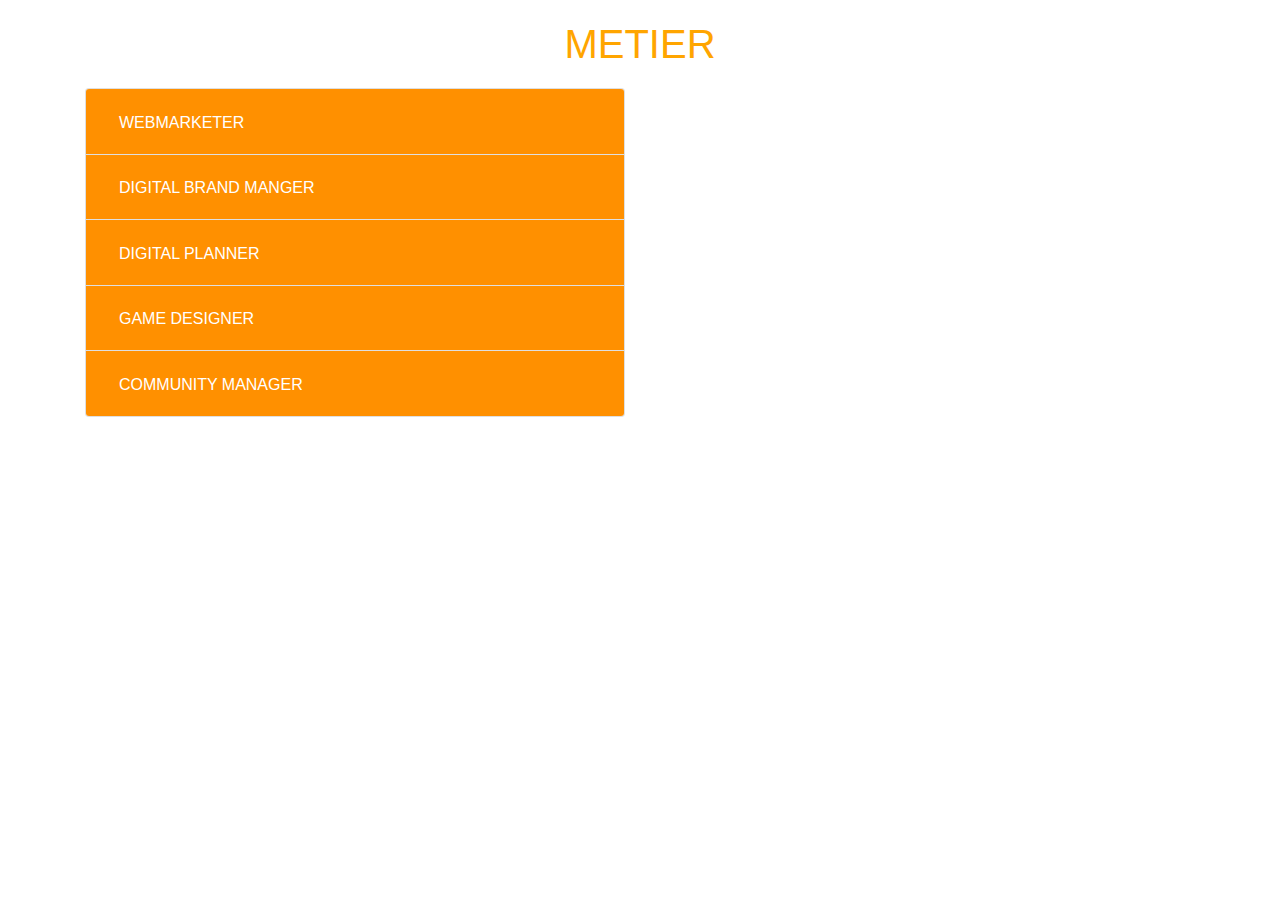
<file: index.html>
<!DOCTYPE html>
<html lang="en">
    <head>
        <meta charset="UTF-8">
        <meta name="viewport" content="width=device-width, initial-scale=1">
        <title>MyTawjih</title>
        <link rel="stylesheet" href="https://stackpath.bootstrapcdn.com/bootstrap/4.4.1/css/bootstrap.min.css" integrity="sha384-Vkoo8x4CGsO3+Hhxv8T/Q5PaXtkKtu6ug5TOeNV6gBiFeWPGFN9MuhOf23Q9Ifjh" crossorigin="anonymous">
        <script src="https://code.jquery.com/jquery-3.4.1.slim.min.js" integrity="sha384-J6qa4849blE2+poT4WnyKhv5vZF5SrPo0iEjwBvKU7imGFAV0wwj1yYfoRSJoZ+n" crossorigin="anonymous"></script>
        <script src="https://cdn.jsdelivr.net/npm/popper.js@1.16.0/dist/umd/popper.min.js" integrity="sha384-Q6E9RHvbIyZFJoft+2mJbHaEWldlvI9IOYy5n3zV9zzTtmI3UksdQRVvoxMfooAo" crossorigin="anonymous"></script>
        <script src="https://stackpath.bootstrapcdn.com/bootstrap/4.4.1/js/bootstrap.min.js" integrity="sha384-wfSDF2E50Y2D1uUdj0O3uMBJnjuUD4Ih7YwaYd1iqfktj0Uod8GCExl3Og8ifwB6" crossorigin="anonymous"></script>
        <link rel="stylesheet" href="style.css">
    </head>

    <body>
        <h1 class="mini-title">METIER</h1>
       <div class="container">
           <div class="row" style="margin-top: 20px;">
               <div class="col-md-6">
                <div class="accordion" id="accordionExample">
                    <div class="card">
                      <div class="card-header" id="headingOne">
                        <h2 class="mb-0">
                          <button class="btn btn-link" type="button" data-toggle="collapse" data-target="#collapseOne" aria-expanded="true" aria-controls="collapseOne">
                            WEBMARKETER
                          </button>
                        </h2>
                      </div>
                  
                      <div id="collapseOne" class="collapse" aria-labelledby="headingOne" data-parent="#accordionExample">
                        <h4 class="mini-title">DESCRIPTION</h4>
                        <div class="card-body">
                            À l’interface entre l’opérationnel et le fonctionnel, le webmarketer travaille sur l’ensemble de la stratégie marketing d’un site web. Il doit veiller à augmenter le trafic et être force de proposition en matière de marketing stratégique et opérationnel. Le webmarketer analyse la clientèle du site et suit son audience : à partir de ces éléments, il adapte ses actions de webmarketing.
                        </div>
                        <br>
                        <h4 class="mini-title">FORMATION</h4>
                        <div class="card-body">
                            expérience minimum de 5 ans dans un poste de webmarketer, d'analyse et de mise en ligne Internet. Vous êtes trés reconnu pour vos qualites de rigueur et d'organisation. Vous êtes dynamique, ambitieux et animé par un reel esprit d'equipe. Une experience en start-up serait un plus.
                        </div>
                        <h4 class="mini-title">PROFIL</h4>
                        <div class="card-body">
                            <ul style="margin-left: 10px;">
                                <li> Grande curiosité </li>
                                <li> Bonne vision et analyse de la concurrence. </li>
                                <li> Innovation, créativité. </li>
                                <li> Sens de la relation client. </li>
                                <li> Compétences commerciales et marketing. </li> 
                                <li> Travail en equipe.</li>
                                <li> Dynaque et ambitieux </li>
                            </ul>
                        </div>
                        <h4 class="mini-title">CADRE DE TRAVAIL</h4>
                        <div class="card-body">
                          <ul style="margin-left: 10px;">
                            <li>Dans les enseignes spécialisées dans la vente par correspondance et le e commerce,</li>
                            <li>Dans les entreprises dédiées au web (pure players),</li>
                            <li>Dans les entreprises de la grande distribution alimentaire et du commerce spécialisé,</li>
                            <li>Dans les grands magasins et magasins multi-commerces,</li>
                            <li>Dans toutes les grandes entreprises,</li>
                            <li>Dans les call centers ou centres d’appels</li>
                          </ul>
                        </div>
                      </div>
                    </div>
                    <div class="card">
                      <div class="card-header" id="headingTwo">
                        <h2 class="mb-0">
                          <button class="btn btn-link collapsed" type="button" data-toggle="collapse" data-target="#collapseTwo" aria-expanded="false" aria-controls="collapseTwo">
                            DIGITAL BRAND MANGER
                          </button>
                        </h2>
                      </div>
                      <div id="collapseTwo" class="collapse" aria-labelledby="headingTwo" data-parent="#accordionExample">
                        <h4 class="mini-title">DESCRIPTION</h4>
                        <div class="card-body">
                          Le digital brand manager est responsable de la valorisation de la marque et il est en charge de sa notoriété numérique ou de son e-réputation. Le digital brand manager doit par ailleurs définir et mettre en place des outils de mesure de la performance des campagnes on line, des programmes de e-CRM… 
                        </div>
                        <br>
                        <h4 class="mini-title">FORMATION</h4>
                        <div class="card-body">
                          Formation technique (informatique, école d’ingénieurs), école de commerce ou école de communication spécialisée en webmarketing, 2 ans d’expérience minimum dans le marketing en ligne dans le domaine des réseaux sociaux chez un annonceur ou en web agency.
                        </div>
                        <h4 class="mini-title">PROFIL</h4>
                        <div class="card-body">
                            <ul style="margin-left: 10px;">
                              <li> Grande curiosité </li>
                              <li> Bonne vision et analyse de la concurrence.</li>
                              <li> Innovation, créativité. </li>
                              <li> Sens de la relation client.</li>
                              <li> Compétences commerciales et marketing.</li>
                              <li> Travail en equipe.</li>
                              <li> Dynaque et ambitieux</li>
                            </ul>
                        </div>
                        <h4 class="mini-title">CADRE DE TRAVAIL</h4>
                        <div class="card-body">
                          <ul style="margin-left: 10px;">
                            <li>Dans les enseignes spécialisées dans la vente par correspondance et le e commerce,</li>
                            <li>Dans les entreprises dédiées au web (pure players),</li>
                            <li>Dans les entreprises de la grande distribution alimentaire et du commerce spécialisé,</li>
                            <li>Dans les grands magasins et magasins multi-commerces,</li>
                            <li>Dans toutes les grandes entreprises,</li>
                            <li>Dans les call centers ou centres d’appels</li>
                          </ul>
                        </div>
                      </div>
                    </div>
                    <div class="card">
                      <div class="card-header" id="headingThree">
                        <h2 class="mb-0">
                          <button class="btn btn-link collapsed" type="button" data-toggle="collapse" data-target="#collapseThree" aria-expanded="false" aria-controls="collapseThree">
                            DIGITAL PLANNER
                          </button>
                        </h2>
                      </div>
                      <div id="collapseThree" class="collapse" aria-labelledby="headingThree" data-parent="#accordionExample">
                        <div class="card-body">
                            <h4 class="mini-title">DESCRIPTION</h4>
                            <div class="card-body">
                              Le digital planner contribue à l’élaboration des stratégies de communication des annonceurs. Il conduit des recherches sur des sujets spécifiques (évolutions comportementales, courants socioculturels...), analyse les évolutions et les tendances des consommateurs et oriente les concepts des campagnes publicitaires à mettre en place sur le web.
                            </div>
                            <br>
                            <h4 class="mini-title">FORMATION</h4>
                            <div class="card-body">
                              formation supérieure Bac+3/5, vous justifiez d’une expérience d’un an minimum en agence de communication. Une expérience dans le digital et la maitrise des outils bureautiques et internet sont indispensables.
                            </div>
                            <h4 class="mini-title">PROFIL</h4>
                            <div class="card-body">
                                <ul style="margin-left: 10px;">
                                  <li> Goût pour les nouvelles technologies.</li>
                                  <li> Capacité à identifier les demandes et les besoins des clients (internes et externes).</li>
                                  <li> Capacité à être au coeur des évolutions stratégiques et technologiques de l’entreprise.</li>
                                  <li> Excellente connaissance des usages des internautes (veille permanente).</li>
                                  <li> Grande curiosité, capacité à innover et à anticiper les évolutions.</li>
                                  <li> Grandes capacités rédactionnelles.</li>
                                  <li> Bonne connaissance des pratiques et usages des réseaux sociaux.</li>
                                  <li> Capacités à travailler en équipe, bon relationnel pour travailler avec les différents départements.</li>
                                </ul>
                            </div>
                            <h4 class="mini-title">CADRE DE TRAVAIL</h4>
                            <div class="card-body">
                              <ul style="margin-left: 10px;">
                                <li>Dans les groupes de presse, et agences.</li>
                                <li>Dans les agences web, agences de communication,agences médias.</li>
                                <li>Dans les entreprises disposant d’un service communicationet ayant une présence importante sur le web.</li>
                                <li>Dans les SSII et sociétés de conseil ayant une activité Internet.</li>
                                <li>Dans les entreprises investissant massivement dans les campagnes de communication ou produisant de nombreux catalogues en ligne.</li>
                                <li>Chez les éditeurs de jeux vidéo.</li>
                              </ul>
                            </div>
                        </div>
                      </div>
                    </div>
                    <div class="card">
                        <div class="card-header" id="headingFour">
                          <h2 class="mb-0">
                            <button class="btn btn-link collapsed" type="button" data-toggle="collapse" data-target="#collapseFour" aria-expanded="false" aria-controls="collapseFour">
                              GAME DESIGNER
                            </button>
                          </h2>
                        </div>
                        <div id="collapseFour" class="collapse" aria-labelledby="headingFour" data-parent="#accordionExample">
                          <div class="card-body">
                              <h4 class="mini-title">DESCRIPTION</h4>
                              <div class="card-body">
                                Le game designer travaille sur la création de jeux vidéo en ligne (Internet ou mobile). Il définit le concept d’un jeu (thème, histoire, règles, décors, personnages, structure logique et interactivité du produit) et veille à sa cohérence globale. Il est chargé de rédiger, scénariser et décliner le game design document : ce document décrit l’ensemble du synopsis, le graphisme, les fonctionnalités du jeu, la progression du joueur…
                                </ul>                                                                                                                                                                              
                              </div>
                              <br>
                              <h4 class="mini-title">FORMATION</h4>
                              <div class="card-body">
                                Diplômé(e) ENJMIN, SupInfoGame ou équivalent. Autre diplôme possible, mais avec expériences confirmées. Formation scientifique et/ou technique.
                              </div>
                              <h4 class="mini-title">PROFIL</h4>
                              <div class="card-body">
                                  <ul style="margin-left: 10px;">
                                    <li> Goût pour les nouvelles technologies.</li>
                                    <li> Capacité à identifier les demandes et les besoins des clients (internes et externes).</li>
                                    <li> Capacité à être au coeur des évolutions stratégiques et technologiques de l’entreprise.</li>
                                    <li> Excellente connaissance des usages des internautes (veille permanente).</li>
                                    <li> Grande curiosité, capacité à innover et à anticiper les évolutions.</li>
                                    <li> Grandes capacités rédactionnelles.</li>
                                    <li> Bonne connaissance des pratiques et usages des réseaux sociaux.</li>
                                    <li> Capacités à travailler en équipe, bon relationnel pour travailler avec les différents départements.</li>
                                  </ul>
                              </div>
                              <h4 class="mini-title">CADRE DE TRAVAIL</h4>
                              <div class="card-body">
                                <ul style="margin-left: 10px;">
                                  <li>Dans les groupes de presse, et agences.</li>
                                  <li> Dans les agences web, agences de communication,agences médias.</li>
                                  <li>Dans les entreprises disposant d’un service communicationet ayant une présence importante sur le web.</li>
                                  <li>Dans les SSII et sociétés de conseil ayant une activité Internet.</li>
                                  <li>Dans les entreprises investissant massivement dans les campagnes de communication ou produisant de nombreux catalogues en ligne.</li>
                                  <li>Chez les éditeurs de jeux vidéo.</li>
                                </ul>
                              </div>
                          </div>
                        </div>
                    </div>
                    <div class="card">
                        <div class="card-header" id="headingFive">
                          <h2 class="mb-0">
                            <button class="btn btn-link collapsed" type="button" data-toggle="collapse" data-target="#collapseFive" aria-expanded="false" aria-controls="collapseFive">
                              COMMUNITY MANAGER
                            </button>
                          </h2>
                        </div>
                        <div id="collapseFive" class="collapse" aria-labelledby="headingFive" data-parent="#accordionExample">
                          <div class="card-body">
                              <h4 class="mini-title">DESCRIPTION</h4>
                              <div class="card-body">
                                Le community manager a pour mission de fédérer les internautes via les plateformes Internet autour de pôles d’intérêt communs (marque, produit, valeur…), d’animer et de faire respecter
                                les règles éthiques de la communauté. Il apporte de l’information aux membres de la communauté et fait produire du contenu par les internautes de manière à développer la présence de la marque de l’entreprise sur Internet.
                              </div>
                              <br>
                              <h4 class="mini-title">FORMATION</h4>
                              <div class="card-body">
                                Une expérience d'au moins 3 ans en tant que rédacteur ou journaliste web.
                              </div>
                              <h4 class="mini-title">PROFIL</h4>
                              <div class="card-body">
                                <ul style="margin-left: 10px;">
                                  <li> Goût pour les nouvelles technologies.</li>
                                  <li> Capacité à identifier les demandes et les besoins des clients (internes et externes).</li>
                                  <li> Capacité à être au coeur des évolutions stratégiques et technologiques de l’entreprise.</li>
                                  <li> Excellente connaissance des usages des internautes (veille permanente).</li>
                                  <li> Grande curiosité, capacité à innover et à anticiper les évolutions.</li>
                                  <li> Grandes capacités rédactionnelles.</li>
                                  <li> Bonne connaissance des pratiques et usages des réseaux sociaux.</li>
                                  <li> Capacités à travailler en équipe, bon relationnel pour travailler avec les différents départements.</li>
                                </ul>
                              </div>
                              <h4 class="mini-title">CADRE DE TRAVAIL</h4>
                              <div class="card-body">
                                <ul style="margin-left: 10px;">
                                  <li>Dans les groupes de presse, et agences.</li>
                                  <li> Dans les agences web, agences de communication,agences médias.</li>
                                  <li>Dans les entreprises disposant d’un service communicationet ayant une présence importante sur le web.</li>
                                  <li>Dans les SSII et sociétés de conseil ayant une activité Internet.</li>
                                  <li>Dans les entreprises investissant massivement dans les campagnes de communication ou produisant de nombreux catalogues en ligne.</li>
                                  <li>Chez les éditeurs de jeux vidéo.</li>
                                </ul>
                              </div>
                          </div>
                        </div>
                    </div>
                  </div>
               </div>
               <div class="col-md-6"></div>
           </div>
       </div>
    </body>
</html>
</file>
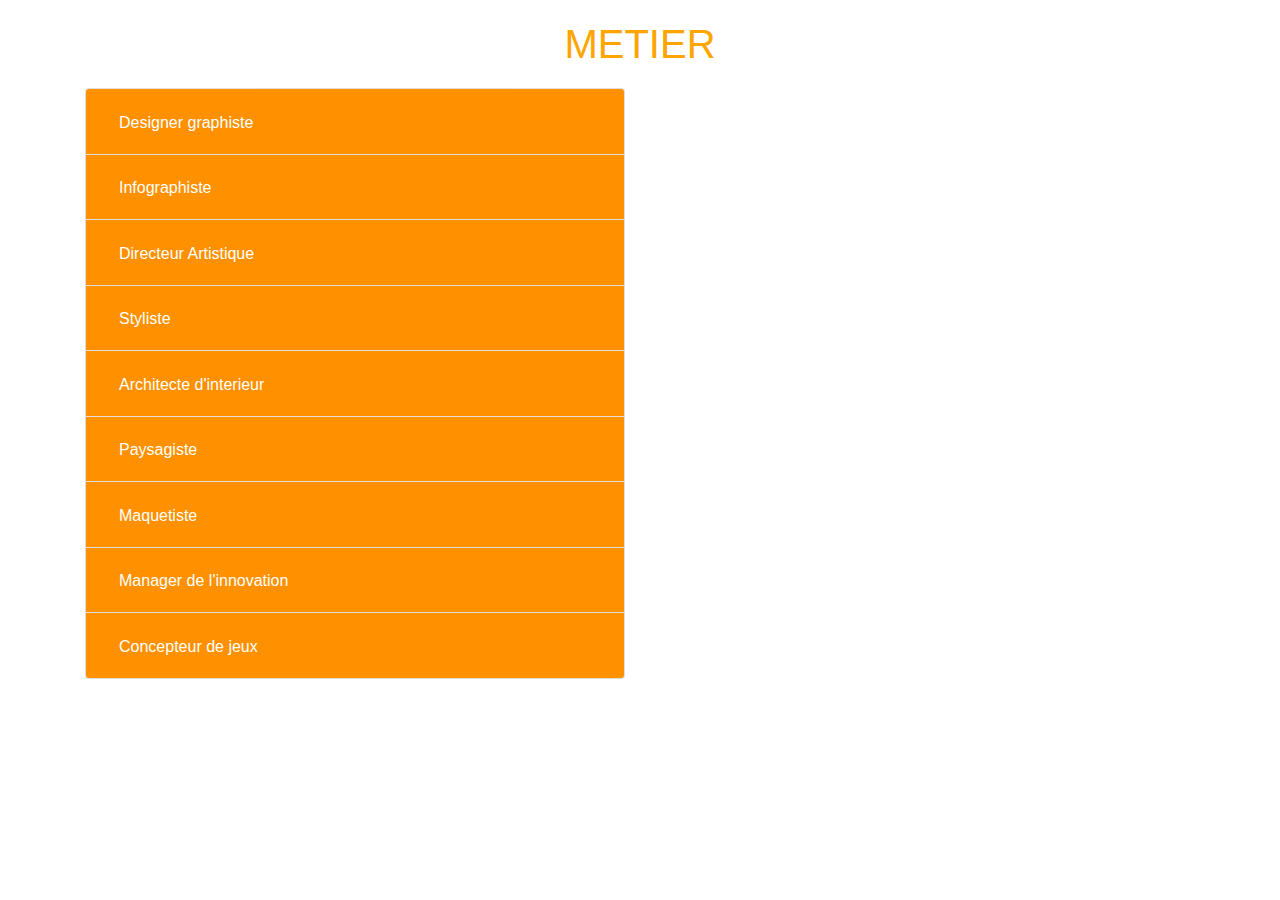
<file: creative.html>
<!DOCTYPE html>
<html lang="en">
    <head>
        <meta charset="UTF-8">
        <meta name="viewport" content="width=device-width, initial-scale=1">
        <title>MyTawjih</title>
        <link rel="stylesheet" href="https://stackpath.bootstrapcdn.com/bootstrap/4.4.1/css/bootstrap.min.css" integrity="sha384-Vkoo8x4CGsO3+Hhxv8T/Q5PaXtkKtu6ug5TOeNV6gBiFeWPGFN9MuhOf23Q9Ifjh" crossorigin="anonymous">
        <script src="https://code.jquery.com/jquery-3.4.1.slim.min.js" integrity="sha384-J6qa4849blE2+poT4WnyKhv5vZF5SrPo0iEjwBvKU7imGFAV0wwj1yYfoRSJoZ+n" crossorigin="anonymous"></script>
        <script src="https://cdn.jsdelivr.net/npm/popper.js@1.16.0/dist/umd/popper.min.js" integrity="sha384-Q6E9RHvbIyZFJoft+2mJbHaEWldlvI9IOYy5n3zV9zzTtmI3UksdQRVvoxMfooAo" crossorigin="anonymous"></script>
        <script src="https://stackpath.bootstrapcdn.com/bootstrap/4.4.1/js/bootstrap.min.js" integrity="sha384-wfSDF2E50Y2D1uUdj0O3uMBJnjuUD4Ih7YwaYd1iqfktj0Uod8GCExl3Og8ifwB6" crossorigin="anonymous"></script>
        <link rel="stylesheet" href="style.css">
    </head>

    <body>
        <h1 class="mini-title">METIER</h1>
       <div class="container">
           <div class="row" style="margin-top: 20px;">
               <div class="col-md-6">
                <div class="accordion" id="accordionExample">
                    <div class="card">
                      <div class="card-header" id="headingOne">
                        <h2 class="mb-0">
                          <button class="btn btn-link" type="button" data-toggle="collapse" data-target="#collapseOne" aria-expanded="true" aria-controls="collapseOne">
                            Designer graphiste
                          </button>
                        </h2>
                      </div>
                  
                      <div id="collapseOne" class="collapse" aria-labelledby="headingOne" data-parent="#accordionExample">
                        <h4 class="mini-title">DESCRIPTION</h4>
                        <div class="card-body">
                            Mise en place d’une charte graphique. - Participer à la mise en place d’un concept graphique. - Réaliser la conception de logos, d’affiches et d’emballages de produits divers. - Faire suivi de toutes les étapes techniques et graphiques d’un projet. - Assister le directeur artistique dans un projet de conception graphique. - Reproduire du texte et des idées en images et en identité visuelle.
                        </div>
                        <br>
                        <h4 class="mini-title">FORMATION</h4>
                        <div class="card-body">
                            Bac+3 avec un bachelor en design graphique, un diplôme national supérieur d’expression plastique, ou un diplôme supérieur d’arts appliqués.
                        </div>
                        <h4 class="mini-title">PROFIL</h4>
                        <div class="card-body">
                            Créatif, réactif, persévérant et dôté d'une grande imagination. Avoir des notions de gestion et de marketing, Le sens de la communication aide à dialoguer avec les clients et à défendre ses positions. Il delande de la  souplesse et une forte personnalité.
                        </div>
                        <h4 class="mini-title">CADRE DE TRAVAIL</h4>
                        <div class="card-body">
                            Il s'exerce dans des agences spécialisées dans les produits de promotion (affiches, publicité sur les lieux de vente...) ou les studios de création qui s'intéressent davantage aux logos et aux emballages. Certaines grosses entreprises ou collectivités territoriales importantes (grandes villes, régions) disposent de leur propre studio
                        </div>
                      </div>
                    </div>
                    <div class="card">
                      <div class="card-header" id="headingTwo">
                        <h2 class="mb-0">
                          <button class="btn btn-link collapsed" type="button" data-toggle="collapse" data-target="#collapseTwo" aria-expanded="false" aria-controls="collapseTwo">
                            Infographiste
                          </button>
                        </h2>
                      </div>
                      <div id="collapseTwo" class="collapse" aria-labelledby="headingTwo" data-parent="#accordionExample">
                        <h4 class="mini-title">DESCRIPTION</h4>
                        <div class="card-body">
                            Réalisation et création des différents supports de communication (flyers, plaquettes commerciales, dépliants, affiches publicitaires,…) - Création des chartes graphiques et concept - Création des supports interactifs (web, multimédia)
                        </div>
                        <br>
                        <h4 class="mini-title">FORMATION</h4>
                        <div class="card-body">
                            2 ans de formation. le secteur public (OFPPT) ainsi que dans le secteur privé. 
                        </div>
                        <h4 class="mini-title">PROFIL</h4>
                        <div class="card-body">
                            Curieux - Ouvert - Créatif - Artiste - Polyvalent - Passionné
                        </div>
                        <h4 class="mini-title">CADRE DE TRAVAIL</h4>
                        <div class="card-body">
                            Un infographiste travaille dans des studios de publicité, des agences de presse, des grands journaux ou en "free-lance"
                        </div>
                      </div>
                    </div>
                    <div class="card">
                      <div class="card-header" id="headingThree">
                        <h2 class="mb-0">
                          <button class="btn btn-link collapsed" type="button" data-toggle="collapse" data-target="#collapseThree" aria-expanded="false" aria-controls="collapseThree">
                            Directeur Artistique
                          </button>
                        </h2>
                      </div>
                      <div id="collapseThree" class="collapse" aria-labelledby="headingThree" data-parent="#accordionExample">
                        <div class="card-body">
                            <h4 class="mini-title">DESCRIPTION</h4>
                            <div class="card-body">
                                Analyser la communication du client, créer les visuels appropriés. Analyser la stratégie de l’annonceur, les points qu’il veut mettre en avant et en déduire le budget nécessaire. - Déterminer la nature du visuel .- Dégager la charte graphique : les styles de caractères, la taille des photos, l’emplacement du logo - Etudier la conjoncture, l’audience ciblée ainsi que les entreprises concurrentielles. - Préparer et rédiger le brief créatif avec le concepteur rédacteur, présenté lors d’une réunion avec l’équipe artistique. - Organiser des ateliers de réflexion et définir des groupes de travail afin de concocter des publicités pointues. - Avoir le sens du dessin - Conceptualiser la stratégie via une maquette
                            </div>
                            <br>
                            <h4 class="mini-title">FORMATION</h4>
                            <div class="card-body">
                                Bac+2 en infographie conjuguée à de nombreuses années d’expérience en agence. Les diplômés des Beaux-Arts ou d’autres filières : design, architecture, édition
                            </div>
                            <h4 class="mini-title">PROFIL</h4>
                            <div class="card-body">
                                La créativité - Grande culture générale - Une énorme curiosité - Le sens d l’intuition - Une disponibilité - Un esprit d’équipe - Une pugnacité - Une diplomatie certifiée : pour les négociations - Un sens critique
                            </div>
                            <h4 class="mini-title">CADRE DE TRAVAIL</h4>
                            <div class="card-body">
                                Au sein des agences de publicité, agences de communication, studios de création, maison d’édition, sociétés de presse ou encore dans les services communication d’entreprises
                            </div>
                        </div>
                      </div>
                    </div>
                    <div class="card">
                        <div class="card-header" id="headingFour">
                          <h2 class="mb-0">
                            <button class="btn btn-link collapsed" type="button" data-toggle="collapse" data-target="#collapseFour" aria-expanded="false" aria-controls="collapseFour">
                                Styliste
                            </button>
                          </h2>
                        </div>
                        <div id="collapseFour" class="collapse" aria-labelledby="headingFour" data-parent="#accordionExample">
                          <div class="card-body">
                              <h4 class="mini-title">DESCRIPTION</h4>
                              <div class="card-body">
                                Créer spontanément des croquis, des dessins, des formes, à plat ou en volume (manuellement ou assisté par ordinateur) - Réaliser et proposer un book de collection classé par thème ou tendance (style et matières premières, couleurs) - - Faire faire un ou des prototypes selon le plan de collection de l’entreprise - Valider les volumes, les aplombs, les associations de matières, fournitures et accessoires des prototypes - Se tenir au courant des tendances de l’évolution des formes, des couleurs, de la mode et des phénomènes de société qui participent à cette évolution                                                                                                                                                                            
                              </div>
                              <br>
                              <h4 class="mini-title">FORMATION</h4>
                              <div class="card-body">
                                Il n’existe pas de conditions strictement définies pour accéder à cet emploi/métier qui requiert un grand sens artistique et du goût. L’emploi est souvent accessible à des personnes ayant une formation aux arts graphiques après une formation spécialisée dans le stylisme. Dans la plupart des cas, celle-ci ne suffit pas à obtenir directement un emploi. Une période intermédiaire de plusieurs années d’apprentissage avec un Styliste est généralement nécessaire
                              </div>
                              <h4 class="mini-title">PROFIL</h4>
                              <div class="card-body">
                                sens artistique très développé, une ouverture sur le monde extérieur, le sens de la combinaison des couleurs, l’observation, la curiosité.
                              </div>
                              <h4 class="mini-title">CADRE DE TRAVAIL</h4>
                              <div class="card-body">
                                L’emploi s’exerce dans un bureau de style, une agence de design, un bureau d’études, une marque de prêt-à-porter, une entreprise industrielle.
                              </div>
                          </div>
                        </div>
                    </div>
                    <div class="card">
                        <div class="card-header" id="headingFive">
                          <h2 class="mb-0">
                            <button class="btn btn-link collapsed" type="button" data-toggle="collapse" data-target="#collapseFive" aria-expanded="false" aria-controls="collapseFive">
                                Architecte d'interieur
                            </button>
                          </h2>
                        </div>
                        <div id="collapseFive" class="collapse" aria-labelledby="headingFive" data-parent="#accordionExample">
                          <div class="card-body">
                              <h4 class="mini-title">DESCRIPTION</h4>
                              <div class="card-body">
                                Esthétiser tous les espaces intérieurs conformément à un idéal de beauté spatiale.- Établir un diagnostic des espaces intérieurs. - Identifier les besoins des clients. - Conception d’espaces intérieurs confortables et esthétiques. - Élaboration d’un plan avec des esquisses et des dessins. - Superviser les travaux du chantier. - Planifier les missions de chaque prestataire. - Gérer les réunions et les organiser sur le chantier. - Faire un suivi de tous les travaux
                              </div>
                              <br>
                              <h4 class="mini-title">FORMATION</h4>
                              <div class="card-body">
                                Formations de 2 ans en design et décoration d’intérieur. Les lauréats des écoles des beaux arts peuvent aussi se lancer dans une carrière de décorateur d’intérieur.
                              </div>
                              <h4 class="mini-title">PROFIL</h4>
                              <div class="card-body">
                                Rigoureux et précis - Excellent sens de l’écoute - Ayant le sens du devoir et de la responsabilité - Respect du temps et des délais - Créatif et très sensible à la beauté - Sens de l’improvisation - Avoir une grande sensibilité technique
                              </div>
                              <h4 class="mini-title">CADRE DE TRAVAIL</h4>
                              <div class="card-body">
                                Le décorateur d'interieur exerce dans un bureau ou un atelier.Ses déplacements chez les clients sont nombreux . Beaucoup de décorateurs d’intérieur sont aussi des commerçants (meubles, revêtements de sols et murs,…).
                              </div>
                          </div>
                        </div>
                    </div>
                    <div class="card">
                        <div class="card-header" id="headingSix">
                          <h2 class="mb-0">
                            <button class="btn btn-link collapsed" type="button" data-toggle="collapse" data-target="#collapseSix" aria-expanded="false" aria-controls="collapseSix">
                                Paysagiste
                            </button>
                          </h2>
                        </div>
                        <div id="collapseSix" class="collapse" aria-labelledby="headingSix" data-parent="#accordionExample">
                          <div class="card-body">
                              <h4 class="mini-title">DESCRIPTION</h4>
                              <div class="card-body">
                                est un architecte des espaces verts, Il réalise un parc de loisirs avec pelouses, toboggans et plans d'eau, fleurit les abords des routes, aménage un circuit de golf,  Des activités qui demandent des connaissances (en architecture, en gestion, en horticulture, en travaux publics, en génie civil) et, surtout, un esprit créatif.                                                                                                                                                                            
                              </div>
                              <br>
                              <h4 class="mini-title">FORMATION</h4>
                              <div class="card-body">
                                5 ans d'étude 
                              </div>
                              <h4 class="mini-title">PROFIL</h4>
                              <div class="card-body">
                                Aimer la nature, travailler en plain air, avoir de l'imagination, être créatif , avoir la capacité de diriger une équipe comme un chef de projet, 
                              </div>
                              <h4 class="mini-title">CADRE DE TRAVAIL</h4>
                              <div class="card-body">
                                Travailler à l'extérieur malgré les mauvaises conditions climatiques,
                              </div>
                          </div>
                        </div>
                    </div>
                    <div class="card">
                        <div class="card-header" id="headingSeven">
                          <h2 class="mb-0">
                            <button class="btn btn-link collapsed" type="button" data-toggle="collapse" data-target="#collapseSeven" aria-expanded="false" aria-controls="collapseSeven">
                                Maquetiste
                            </button>
                          </h2>
                        </div>
                        <div id="collapseSeven" class="collapse" aria-labelledby="headingSeven" data-parent="#accordionExample">
                          <div class="card-body">
                              <h4 class="mini-title">DESCRIPTION</h4>
                              <div class="card-body">
                                consiste à effectuer des réalisations graphiques de plusieurs supports de communication comme des brochures, flyers, dépliants, sites internet.
                              </div>
                              <br>
                              <h4 class="mini-title">FORMATION</h4>
                              <div class="card-body">
                                2 à 5 ans d’études après le bac, en communication visuelle ou école d’art.  Après plusieurs années d’expérience dans une structure hiérarchisée, il est possible de décrocher un poste de directeur artistique.
                              </div>
                              <h4 class="mini-title">PROFIL</h4>
                              <div class="card-body">
                                Rigueur, créativité, avoir un bon sens du relationnel.
                              </div>
                              <h4 class="mini-title">CADRE DE TRAVAIL</h4>
                              <div class="card-body">
                                Le maquettiste peut travailler pour une maison d’édition, de presse, une agence de publicité, un studio de création ou encore le service de communication d’une société. Il peut y être salarié mais exerce souvent sa profession en tant qu’indépendant.
                              </div>
                          </div>
                        </div>
                    </div>
                    <div class="card">
                        <div class="card-header" id="headingEight">
                          <h2 class="mb-0">
                            <button class="btn btn-link collapsed" type="button" data-toggle="collapse" data-target="#collapseEight" aria-expanded="false" aria-controls="collapseEight">
                                Manager de l'innovation
                            </button>
                          </h2>
                        </div>
                        <div id="collapseEight" class="collapse" aria-labelledby="headingEight" data-parent="#accordionExample">
                          <div class="card-body">
                              <h4 class="mini-title">DESCRIPTION</h4>
                              <div class="card-body">
                                Fonction intermédiaire entre l’ingénieur et les équipes de vente, le manager de l’innovation encourage et aide les opérationnels à décliner la stratégie d’innovation. C’est lui qui fait remonter et défend les propositions provenant des équipes opérationnelles auprès des décideurs. Il échange également en permanence avec de nombreux acteurs internes ou externes à l’entreprise.Pour observer l’évolution de l’environnement du marché et des besoins des consommateurs,  il doit rester toujours en veille. 
                              </div>
                              <br>
                              <h4 class="mini-title">FORMATION</h4>
                              <div class="card-body">
                                issu de l’univers de la technologie et de la R&D, des milieux du numérique, du management et de la stratégie
                              </div>
                              <h4 class="mini-title">PROFIL</h4>
                              <div class="card-body">
                                Sens de l’innovation, Management d’équipe , Aisance relationnelle, Sens de l’écoute et de la négociation                                               Pratique de l’anglais
                              </div>
                              <h4 class="mini-title">CADRE DE TRAVAIL</h4>
                              <div class="card-body">
                                Le directeur du changement ou responsable d’innovation est un profil recherché. Pour faire face à la concurrence et rivaliser d’idées innovantes, les entreprises font appel à des spécialistes de l’innovation.
                              </div>
                          </div>
                        </div>
                    </div>
                    <div class="card">
                        <div class="card-header" id="headingTen">
                          <h2 class="mb-0">
                            <button class="btn btn-link collapsed" type="button" data-toggle="collapse" data-target="#collapseNine" aria-expanded="false" aria-controls="collapseNine">
                                Concepteur de jeux
                            </button>
                          </h2>
                        </div>
                        <div id="collapseNine" class="collapse" aria-labelledby="headingNine" data-parent="#accordionExample">
                          <div class="card-body">
                              <h4 class="mini-title">DESCRIPTION</h4>
                              <div class="card-body">
                                Définir et faire approuver les besoins pour la conception du jeu  - Étudier le scénario du jeu, sa cohérence et sa faisabilité - Déterminer les règles du jeu à partir du scénario - Concevoir l’interface et les décors - Créer un univers ludique et captivant pour le joueur - Faire vivre les personnages du jeu - Faire valider le prototype - Contrôler les coûts de développement - Déterminer la population cibl
                              </div>
                              <br>
                              <h4 class="mini-title">FORMATION</h4>
                              <div class="card-body">
                                une formation initiale minimum Bac+3, une expérience professionnelle dans le multimédia, (technicien image de synthèse 3D), 
                              </div>
                              <h4 class="mini-title">PROFIL</h4>
                              <div class="card-body">
                                des capacités imaginatives - une bonne culture générale - l’écoute - la communication - des aptitudes relationnelles - la rigueur - passion de l’art du jeu. La maîtrise de la langue française et anglaise est nécessaire.
                              </div>
                              <h4 class="mini-title">CADRE DE TRAVAIL</h4>
                              <div class="card-body">
                                Il s’exerce dans les entreprises de développement des jeux vidéos. C’est un emploi de bureau qui nécessite une assiduité constante sur un moniteur vidéo.
                              </div>
                          </div>
                        </div>
                    </div>
                  </div>
               </div>
               <div class="col-md-6"></div>
           </div>
       </div>
    </body>
</html>
</file>
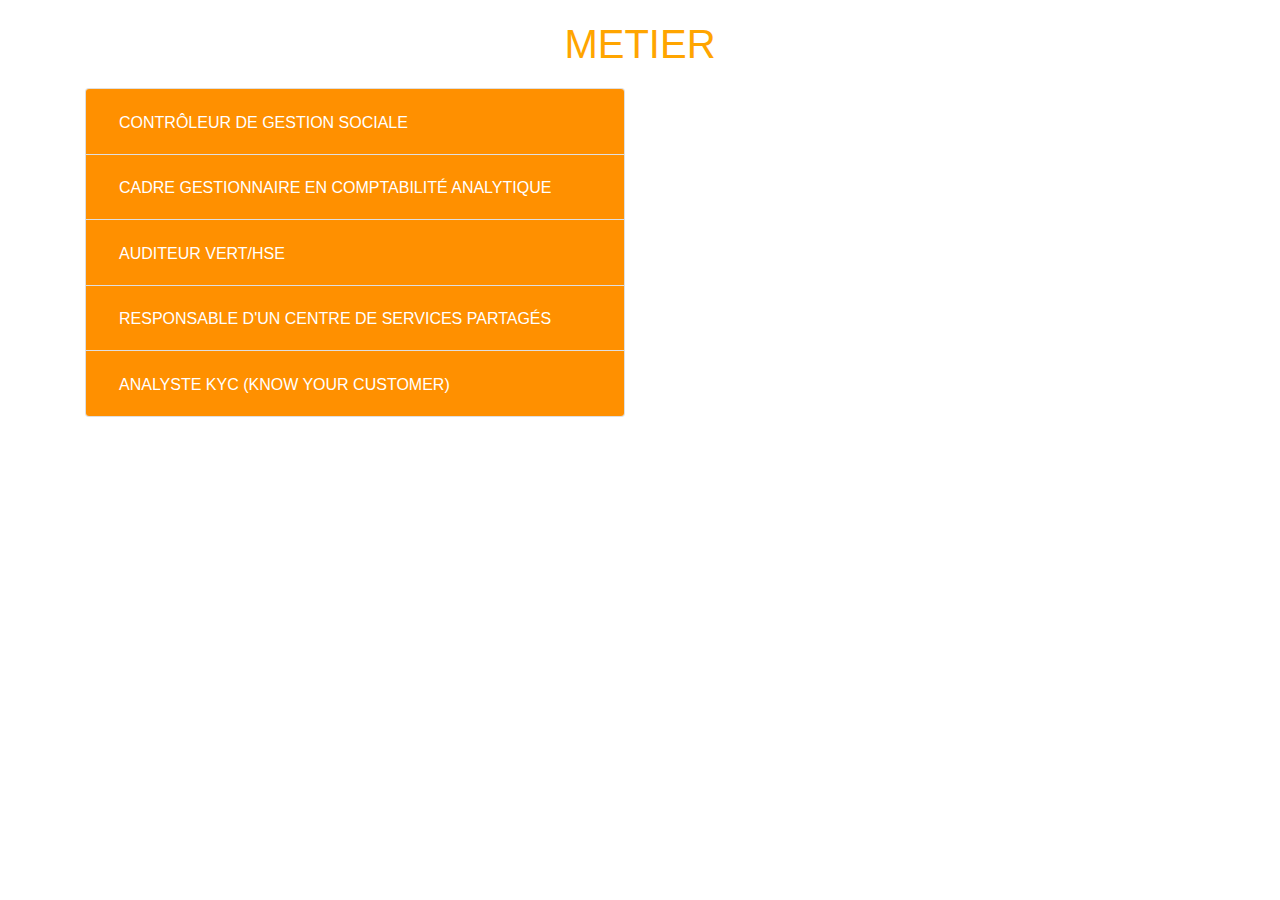
<file: eco.html>
<!DOCTYPE html>
<html lang="en">
    <head>
        <meta charset="UTF-8">
        <meta name="viewport" content="width=device-width, initial-scale=1">
        <title>MyTawjih</title>
        <link rel="stylesheet" href="https://stackpath.bootstrapcdn.com/bootstrap/4.4.1/css/bootstrap.min.css" integrity="sha384-Vkoo8x4CGsO3+Hhxv8T/Q5PaXtkKtu6ug5TOeNV6gBiFeWPGFN9MuhOf23Q9Ifjh" crossorigin="anonymous">
        <script src="https://code.jquery.com/jquery-3.4.1.slim.min.js" integrity="sha384-J6qa4849blE2+poT4WnyKhv5vZF5SrPo0iEjwBvKU7imGFAV0wwj1yYfoRSJoZ+n" crossorigin="anonymous"></script>
        <script src="https://cdn.jsdelivr.net/npm/popper.js@1.16.0/dist/umd/popper.min.js" integrity="sha384-Q6E9RHvbIyZFJoft+2mJbHaEWldlvI9IOYy5n3zV9zzTtmI3UksdQRVvoxMfooAo" crossorigin="anonymous"></script>
        <script src="https://stackpath.bootstrapcdn.com/bootstrap/4.4.1/js/bootstrap.min.js" integrity="sha384-wfSDF2E50Y2D1uUdj0O3uMBJnjuUD4Ih7YwaYd1iqfktj0Uod8GCExl3Og8ifwB6" crossorigin="anonymous"></script>
        <link rel="stylesheet" href="style.css">
    </head>

    <body>
        <h1 class="mini-title">METIER</h1>
       <div class="container">
           <div class="row" style="margin-top: 20px;">
               <div class="col-md-6">
                <div class="accordion" id="accordionExample">
                    <div class="card">
                      <div class="card-header" id="headingOne">
                        <h2 class="mb-0">
                          <button class="btn btn-link" type="button" data-toggle="collapse" data-target="#collapseOne" aria-expanded="true" aria-controls="collapseOne">
                            CONTRÔLEUR DE GESTION SOCIALE
                          </button>
                        </h2>
                      </div>
                  
                      <div id="collapseOne" class="collapse" aria-labelledby="headingOne" data-parent="#accordionExample">
                        <h4 class="mini-title">DESCRIPTION</h4>
                        <div class="card-body">
                          Le contrôleur de gestion sociale met en place des outils mesurant le coût social(masse salariale, opérations et projets RH) et les indicateurs permettant de suivre la performance des salariés et d’en analyser les impacts financiers. Il élabore les données du bilan social. Ce métier, assez récent, est positionné soit à la direction financière d’un groupe, soit au sein d’une direction des ressources humaines.
                        </div>
                        <br>
                        <h4 class="mini-title">FORMATION</h4>
                        <div class="card-body">
                          Diplôme d'un Bac +4/5 en contrôle de gestion et/ou ressources humaines.
                          Solide expérience dans le domaine de la paie et du contrôle de gestion sociale. Expérience de 3 ans au sein d'un groupe ou d'une structure multi-sites, dans une direction administrative et financière ou une DRH.
                        </div>
                        <h4 class="mini-title">PROFIL</h4>
                        <div class="card-body">
                            <ul style="margin-left: 10px;">
                              <li> Connaissances des techniques et normes comptables (IFRS), financières,</li>
                              <li> Connaissances des techniques bancaires et de contrôle.</li>
                              <li> Connaissances des opérations de marché et des produits financiers.</li>
                              <li> Culture juridique (réglementation), économique et financière.</li>
                              <li> Management de projets transversaux.</li>
                              <li> Expertise dans son métier (normes comptables, réglementation financière, risques…).</li>
                            </ul>
                        </div>
                        <h4 class="mini-title">CADRE DE TRAVAIL</h4>
                        <div class="card-body">
                          <ul style="margin-left: 10px;">
                            <li>Dans les groupes et grandes entreprises cotés, à l’international, multi-sites,</li>
                            <li>Dans les banques privées et d’investissement, les compagnies d’assurance.</li>
                            <li>Dans les administrations.</li>
                            <li>Dans les cabinets d’audit ou d’expertise, les cabinets conseil généralistes ou spécialisées.</li>
                            <li>Dans les agences de notation spécialisées.</li>
                          </ul>
                        </div>
                      </div>
                    </div>
                    <div class="card">
                      <div class="card-header" id="headingTwo">
                        <h2 class="mb-0">
                          <button class="btn btn-link collapsed" type="button" data-toggle="collapse" data-target="#collapseTwo" aria-expanded="false" aria-controls="collapseTwo">
                            CADRE GESTIONNAIRE EN COMPTABILITÉ ANALYTIQUE
                          </button>
                        </h2>
                      </div>
                      <div id="collapseTwo" class="collapse" aria-labelledby="headingTwo" data-parent="#accordionExample">
                        <h4 class="mini-title">DESCRIPTION</h4>
                        <div class="card-body">
                          Le cadre gestionnaire en comptabilité analytique effectue dans de nombreux secteurs, dont celui de l’hôpital, des opérations de comptabilité analytique à partir de méthodes de calcul des coûts visant des objectifs complémentaires :identifier l’affectation interne des ressources, calculer les coûts des activités
                          (supports, séjours, séquences de soins), repérer, le cas échéant, l’origine des
                          surcoûts associés à certaines activités.
                        </div>
                        <br>
                        <h4 class="mini-title">FORMATION</h4>
                        <div class="card-body">
                          Formation supérieure en gestion, de préférence en comptabilité ou contrôle de gestion. Expérience dans la gestion comptable dans le milieu hospitalier de préférence.
                        </div>
                        <h4 class="mini-title">PROFIL</h4>
                        <div class="card-body">
                          <ul style="margin-left: 10px;">
                          <li> Connaissances des techniques et normes comptables (IFRS), financières,</li>
                          <li> Connaissances des techniques bancaires et de contrôle.</li>
                          <li> Connaissances des opérations de marché et des produits financiers.</li>
                          <li> Culture juridique (réglementation), économique et financière.</li>
                          <li> Management de projets transversaux.</li>
                          <li> Expertise dans son métier (normes comptables, réglementation financière, risques…).</li>
                          </ul>
                        </div>
                        <h4 class="mini-title">CADRE DE TRAVAIL</h4>
                        <div class="card-body">
                          <ul style="margin-left: 10px;">
                          <li>Dans les groupes et grandes entreprises cotés, à l’international, multi-sites,</li>
                          <li>Dans les banques privées et d’investissement, les compagnies d’assurance.</li>
                          <li>Dans les administrations.</li>
                          <li>Dans les cabinets d’audit ou d’expertise, les cabinets conseil généralistes ou spécialisées.</li>
                          <li>Dans les agences de notation spécialisées.</li>
                          </ul>
                        </div>
                      </div>
                    </div>
                    <div class="card">
                      <div class="card-header" id="headingThree">
                        <h2 class="mb-0">
                          <button class="btn btn-link collapsed" type="button" data-toggle="collapse" data-target="#collapseThree" aria-expanded="false" aria-controls="collapseThree">
                            AUDITEUR VERT/HSE
                          </button>
                        </h2>
                      </div>
                      <div id="collapseThree" class="collapse" aria-labelledby="headingThree" data-parent="#accordionExample">
                        <div class="card-body">
                            <h4 class="mini-title">DESCRIPTION</h4>
                            <div class="card-body">
                              L’auditeur vert est chargé de vérifier, au sein des entreprises, les données extra-financières de leurs activités liées à leur politique de développement durable. Il contrôle la conformité des pratiques professionnelles et des process par rapport aux différentes normes sociales et environnementales.Grâce à ses connaissances en matière réglementaire, à un solide bagage technique et scientifique (chimie, biologie), il peut réaliser des études, notamment économiques, et apporter des conseils en termes de stratégie                                                                                                                                                          
                            </div>
                            <br>
                            <h4 class="mini-title">FORMATION</h4>
                            <div class="card-body">
                              De formation ingénieur ou équivalent. Expérience minimum de 3 ans minimum au sein d'un cabinet d'étude et de conseil.
                            </div>
                            <h4 class="mini-title">PROFIL</h4>
                            <div class="card-body">
                                <ul style="margin-left: 10px;">
                                  <li> Connaissances des techniques et normes comptables (IFRS), financières,</li>
                                  <li> Connaissances des techniques bancaires et de contrôle.</li>
                                  <li> Connaissances des opérations de marché et des produits financiers.</li>
                                  <li> Culture juridique (réglementation), économique et financière.</li>
                                  <li> Management de projets transversaux.</li>
                                  <li> Expertise dans son métier (normes comptables, réglementation financière, risques…).</li>
                                </ul>
                            </div>
                            <h4 class="mini-title">CADRE DE TRAVAIL</h4>
                            <div class="card-body">
                              <ul style="margin-left: 10px;">
                              <li>Dans les groupes et grandes entreprises cotés, à l’international, multi-sites,</li>
                              <li>Dans les banques privées et d’investissement, les compagnies d’assurance.</li>
                              <li>Dans les administrations.</li>
                              <li>Dans les cabinets d’audit ou d’expertise, les cabinets conseil généralistes ou spécialisées.</li>
                              <li>Dans les agences de notation spécialisées.</li>
                              </ul>
                            </div>
                        </div>
                      </div>
                    </div>
                    <div class="card">
                        <div class="card-header" id="headingFour">
                          <h2 class="mb-0">
                            <button class="btn btn-link collapsed" type="button" data-toggle="collapse" data-target="#collapseFour" aria-expanded="false" aria-controls="collapseFour">
                              RESPONSABLE D'UN CENTRE DE SERVICES PARTAGÉS
                            </button>
                          </h2>
                        </div>
                        <div id="collapseFour" class="collapse" aria-labelledby="headingFour" data-parent="#accordionExample">
                          <div class="card-body">
                              <h4 class="mini-title">DESCRIPTION</h4>
                              <div class="card-body">
                                Au sein d’un groupe multi-établissements ou multi-filiales, véritable prestataire interne (il peut facturer ses prestations), le responsable d’un centre de services partagés encadre une équipe de professionnels et fait le lien avec ses homologues en Europe ou dans le monde, dans le souci d’homogénéiser les processus. Il conseille les établissements ou les filiales et assure le reporting auprès d’eux et de sa direction au niveau du groupe.                                                                                                                                                                              
                              </div>
                              <br>
                              <h4 class="mini-title">FORMATION</h4>
                              <div class="card-body">
                                Formation DESG, option comptabilité générals, normes, fiscalité.
                                15 ans d'expérience dont 5 ans minimum en cabinet d'expertise.
                              </div>
                              <h4 class="mini-title">PROFIL</h4>
                              <div class="card-body">
                                <ul style="margin-left: 10px;">
                                <li> Connaissances des techniques et normes comptables (IFRS), financières,</li>
                                <li> Connaissances des techniques bancaires et de contrôle.</li>
                                <li> Connaissances des opérations de marché et des produits financiers.</li>
                                <li> Culture juridique (réglementation), économique et financière.</li>
                                <li> Management de projets transversaux.</li>
                                <li> Expertise dans son métier (normes comptables, réglementation financière, risques…).</li>
                                </ul>
                              </div>
                              <h4 class="mini-title">CADRE DE TRAVAIL</h4>
                              <div class="card-body">
                                <ul style="margin-left: 10px;">
                                <li>Dans les groupes et grandes entreprises cotés, à l’international, multi-sites,</li>
                                <li>Dans les banques privées et d’investissement, les compagnies d’assurance.</li>
                                <li>Dans les administrations.</li>
                                <li>Dans les cabinets d’audit ou d’expertise, les cabinets conseil généralistes ou spécialisées.</li>
                                <li>Dans les agences de notation spécialisées.</li>
                                </ul>
                              </div>
                          </div>
                        </div>
                    </div>
                    <div class="card">
                        <div class="card-header" id="headingFive">
                          <h2 class="mb-0">
                            <button class="btn btn-link collapsed" type="button" data-toggle="collapse" data-target="#collapseFive" aria-expanded="false" aria-controls="collapseFive">
                              ANALYSTE KYC (KNOW YOUR CUSTOMER)
                            </button>
                          </h2>
                        </div>
                        <div id="collapseFive" class="collapse" aria-labelledby="headingFive" data-parent="#accordionExample">
                          <div class="card-body">
                              <h4 class="mini-title">DESCRIPTION</h4>
                              <div class="card-body">
                                L’analyste KYC gère les risques d’opérations hasardeuses et d’actions
                                frauduleuses. Il vérifie les données d’un client et de ses bénéficiaires livrées par les commerciaux. Il formule des alertes et pilote le processus de validationdes relations clients. Son périmètre devrait s’élargir avec la mise en place des programmes de lutte contre le blanchiment.                                
                              </div>
                              <br>
                              <h4 class="mini-title">FORMATION</h4>
                              <div class="card-body">
                                <ul style="margin-left: 10px;">
                                  Formation supérieure spécialisée en finance, gestion ou juridique (Bac +5). Expérience dans la lutte anti-blanchiments sur les KYC (Stage, CDD, mission, intérim, CDI)
                                </ul>
                              </div>
                              <h4 class="mini-title">PROFIL</h4>
                              <div class="card-body">
                                <ul style="margin-left: 10px;">
                                  <li> Connaissances des techniques et normes comptables (IFRS), financières,</li>
                                  <li> Connaissances des techniques bancaires et de contrôle.</li>
                                  <li> Connaissances des opérations de marché et des produits financiers.</li>
                                  <li> Culture juridique (réglementation), économique et financière.</li>
                                  <li> Management de projets transversaux.</li>
                                  <li> Expertise dans son métier (normes comptables, réglementation financière, risques…).</li>
                                </ul>
                              </div>
                              <h4 class="mini-title">CADRE DE TRAVAIL</h4>
                              <div class="card-body">
                                <ul style="margin-left: 10px;">
                                  <li>Dans les groupes et grandes entreprises cotés, à l’international, multi-sites,</li>
                                  <li>Dans les banques privées et d’investissement, les compagnies d’assurance.</li>
                                  <li>Dans les administrations.</li>
                                  <li>Dans les cabinets d’audit ou d’expertise, les cabinets conseil généralistes ou spécialisées.</li>
                                  <li>Dans les agences de notation spécialisées.</li>
                                </ul>
                              </div>
                          </div>
                        </div>
                    </div>
                  </div>
               </div>
               <div class="col-md-6"></div>
           </div>
       </div>
    </body>
</html>
</file>
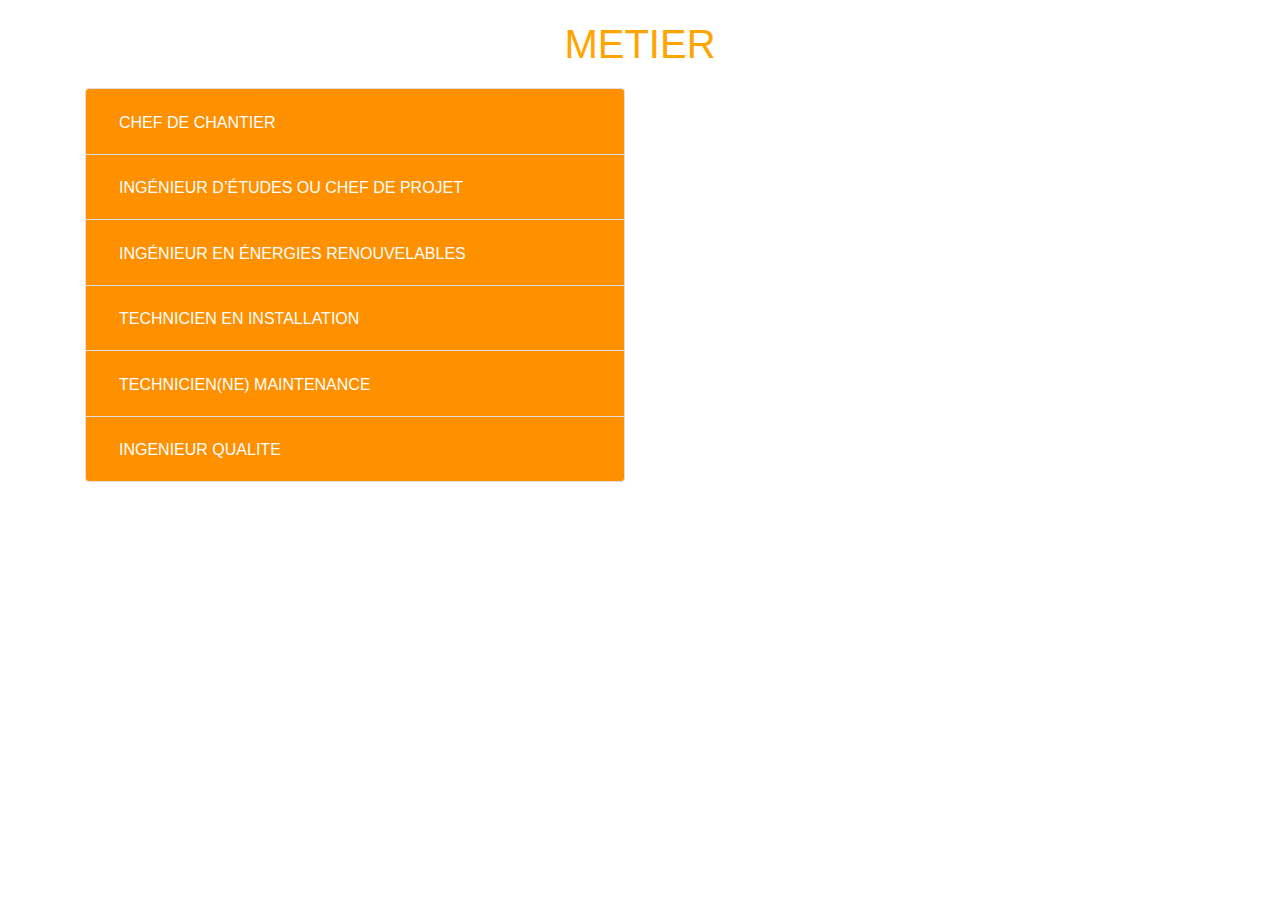
<file: energieSolaire.html>
<!DOCTYPE html>
<html lang="en">
    <head>
        <meta charset="UTF-8">
        <meta name="viewport" content="width=device-width, initial-scale=1">
        <title>MyTawjih</title>
        <link rel="stylesheet" href="https://stackpath.bootstrapcdn.com/bootstrap/4.4.1/css/bootstrap.min.css" integrity="sha384-Vkoo8x4CGsO3+Hhxv8T/Q5PaXtkKtu6ug5TOeNV6gBiFeWPGFN9MuhOf23Q9Ifjh" crossorigin="anonymous">
        <script src="https://code.jquery.com/jquery-3.4.1.slim.min.js" integrity="sha384-J6qa4849blE2+poT4WnyKhv5vZF5SrPo0iEjwBvKU7imGFAV0wwj1yYfoRSJoZ+n" crossorigin="anonymous"></script>
        <script src="https://cdn.jsdelivr.net/npm/popper.js@1.16.0/dist/umd/popper.min.js" integrity="sha384-Q6E9RHvbIyZFJoft+2mJbHaEWldlvI9IOYy5n3zV9zzTtmI3UksdQRVvoxMfooAo" crossorigin="anonymous"></script>
        <script src="https://stackpath.bootstrapcdn.com/bootstrap/4.4.1/js/bootstrap.min.js" integrity="sha384-wfSDF2E50Y2D1uUdj0O3uMBJnjuUD4Ih7YwaYd1iqfktj0Uod8GCExl3Og8ifwB6" crossorigin="anonymous"></script>
        <link rel="stylesheet" href="style.css">
    </head>

    <body>
        <h1 class="mini-title">METIER</h1>
       <div class="container">
           <div class="row" style="margin-top: 20px;">
               <div class="col-md-6">
                <div class="accordion" id="accordionExample">
                    <div class="card">
                      <div class="card-header" id="headingOne">
                        <h2 class="mb-0">
                          <button class="btn btn-link" type="button" data-toggle="collapse" data-target="#collapseOne" aria-expanded="true" aria-controls="collapseOne">
                            CHEF DE CHANTIER
                          </button>
                        </h2>
                      </div>
                  
                      <div id="collapseOne" class="collapse" aria-labelledby="headingOne" data-parent="#accordionExample">
                        <h4 class="mini-title">DESCRIPTION</h4>
                        <div class="card-body">
                            Le chef de chantier coordonne les travaux et l’ensemble des activités d’un chantier de construction de bâtiments ou de travaux publics. Il intervient dès la phase de préparation jusqu’à la clôture du chantier et la réception des travaux.
                        </div>
                        <br>
                        <h4 class="mini-title">FORMATION</h4>
                        <div class="card-body">
                            accessible aux personnes ayant plusieurs années d’expérience sur le terrain en tant de chef d’équipe. Il est également accessible aux personnes diplômées de la formation professionnelle en BTP de niveau technicien ou BTS et une expérience dans l’encadrement sur chantier.
                        </div>
                        <h4 class="mini-title">PROFIL</h4>
                        <div class="card-body">
                            Le chef de chantier BTP doit faire preuve de leadership, d’organisation et d’anticipation de difficultés et de problèmes. Il doit aussi montrer un sens développé de communication et des contacts humains, car il devra travailler avec les différents intervenants sur terrain.
                        </div>
                        <h4 class="mini-title">CADRE DE TRAVAIL</h4>
                        <div class="card-body">
                            Le chef de chantier s’exerce essentiellement sur des chantiers de travaux de BTP et nécessite des déplacements fréquents, il se peut qu’il soit hébergé sur le lieu de travail.
                            Selon l’organisation de l’entreprise l travaille sous la responsabilité du chef de projet. Il est secondé par un ou plusieurs assistants et supervise le travail d’un ensemble de chefs d’équipe. Le rythme de travail du chef de chantier est intense en raison des responsabilités liées à sa profession.
                        </div>
                      </div>
                    </div>
                    <div class="card">
                      <div class="card-header" id="headingTwo">
                        <h2 class="mb-0">
                          <button class="btn btn-link collapsed" type="button" data-toggle="collapse" data-target="#collapseTwo" aria-expanded="false" aria-controls="collapseTwo">
                            INGÉNIEUR D’ÉTUDES OU CHEF DE PROJET
                          </button>
                        </h2>
                      </div>
                      <div id="collapseTwo" class="collapse" aria-labelledby="headingTwo" data-parent="#accordionExample">
                        <h4 class="mini-title">DESCRIPTION</h4>
                        <div class="card-body">
                            Le chef de projet veille à préparer l’implantation d’un réseau et suit sa construction sur le terrain, planifie l’ensemble des activités d’installation et de maintenance, qu’elles concernent l’environnement technique ou les équipements télécoms. Il supervise les équipes de maintenance.
                        </div>
                        <br>
                        <h4 class="mini-title">PROFIL</h4>
                        <div class="card-body">
                            Motivation et curiosité, savoir analyser et synthétiser l'information, gérer, conseiller une équipe, savoir négocier, savoir gérer le stress et écouter les autres, avoir le sens des responsabilités, savoir prendre des initiatives.
                        </div>
                        <h4 class="mini-title">CADRE DE TRAVAIL</h4>
                        <div class="card-body">
                            Le Chef de projet est employé par des entreprises, des équipements télécoms, de maintenance et d’installation du réseau Interaction avec d’autres métiers : Echanges fréquents avec les métiers de maintenance et de support.
                        </div>
                      </div>
                    </div>
                    <div class="card">
                      <div class="card-header" id="headingThree">
                        <h2 class="mb-0">
                          <button class="btn btn-link collapsed" type="button" data-toggle="collapse" data-target="#collapseThree" aria-expanded="false" aria-controls="collapseThree">
                            INGÉNIEUR EN ÉNERGIES RENOUVELABLES
                          </button>
                        </h2>
                      </div>
                      <div id="collapseThree" class="collapse" aria-labelledby="headingThree" data-parent="#accordionExample">
                        <div class="card-body">
                            <h4 class="mini-title">DESCRIPTION</h4>
                            <div class="card-body">
                                L’ingénieur en énergies renouvelables travaille sur des projets liés au photovoltaïque, à l’éolien, à l’hydraulique ou à la biomasse. Il trouve, par exemple, des solutions pour réduire l’impact de l’éolien sur l’environnement. Il choisit le lieu le plus propice et met en place des études de faisabilité. Il s’assure que le projet est rentable, conforme aux impératifs de sécurité et respecte l’environnement
                            </div>
                            <br>
                            <h4 class="mini-title">FORMATION</h4>
                            <div class="card-body">
                                Titulaire d'un diplôme d'ingénieur à dominante énergies, thermique, génie climatique. Expérience significative dans la gestion technique, économique, financière et juridique de projets dans les domaines des énergies renouvelables, en particulier méthanisation et biomasse.
                            </div>
                            <h4 class="mini-title">PROFIL</h4>
                            <div class="card-body">
                                Expertise et culture générale scientifique, capacité à l’animation transversale de projets, polyvalence technologique, qualités d’encadrement et de coordinnation.
                            </div>
                            <h4 class="mini-title">CADRE DE TRAVAIL</h4>
                            <div class="card-body">
                                Industries de l’environnement et de l’énergie, bureaux d’étude, prestataires de service, sociétés d’ingénierie, organismes de contrôle et de certification… 
                            </div>
                        </div>
                      </div>
                    </div>
                    <div class="card">
                        <div class="card-header" id="headingFour">
                          <h2 class="mb-0">
                            <button class="btn btn-link collapsed" type="button" data-toggle="collapse" data-target="#collapseFour" aria-expanded="false" aria-controls="collapseFour">
                                TECHNICIEN EN INSTALLATION
                            </button>
                          </h2>
                        </div>
                        <div id="collapseFour" class="collapse" aria-labelledby="headingFour" data-parent="#accordionExample">
                          <div class="card-body">
                              <h4 class="mini-title">DESCRIPTION</h4>
                              <div class="card-body">
                                Le technicien en Installation des Energies Renouvelables s'occupe de préparer tous les éléments nécessaires à l'installation complète d'un équipement énergétique (solaire, éolien…) selon les règles de sécurité. Il se charge également du réglage des installations et procède à leur dépannage et réparation.
                              </div>
                              <br>
                              <h4 class="mini-title">FORMATION</h4>
                              <div class="card-body">
                                Cet emploi est accessible avec une certification OFPPT (Bac+2) en électromécanique, installation électrique ou avec un niveau de technicien spécialisé en Photovoltaïque.
                              </div>
                              <h4 class="mini-title">PROFIL</h4>
                              <div class="card-body">
                                Autonomie. Esprit d'analyse. Capacité à faire des recommandations. Flexibilité. Adaptabilité. Sens de responsabilité.
                              </div>
                              <h4 class="mini-title">CADRE DE TRAVAIL</h4>
                              <div class="card-body">
                                Le technicien en installation des énergies renouvelables peut exercer ses activités dans une grande ou une très petite entreprise, en local ou national, pour le compte de particuliers ou de propriétaires de bâtiments commerciaux ou industriels. Il peut également exercer sur des chantiers (neuf, réhabilitation) au sein d'entreprises du bâtiment ou d'entreprises artisanales parfois en contact avec des clients.
                              </div>
                          </div>
                        </div>
                    </div>
                    <div class="card">
                        <div class="card-header" id="headingFive">
                          <h2 class="mb-0">
                            <button class="btn btn-link collapsed" type="button" data-toggle="collapse" data-target="#collapseFive" aria-expanded="false" aria-controls="collapseFive">
                                TECHNICIEN(NE) MAINTENANCE
                            </button>
                          </h2>
                        </div>
                        <div id="collapseFive" class="collapse" aria-labelledby="headingFive" data-parent="#accordionExample">
                          <div class="card-body">
                              <h4 class="mini-title">DESCRIPTION</h4>
                              <div class="card-body">
                                Le technicien de maintenance intervient pour garantir le bon fonctionnement des équipements de production et garantir leur disponibilité permanente tout en respectant les contraintes sécuritaires et les normes d'hygiène.
                              </div>
                              <br>
                              <h4 class="mini-title">FORMATION</h4>
                              <div class="card-body">
                                Le métier est accessible avec un diplôme (Bac+2) en maintenance en industrie agroalimentaire ou équivalent.Pratique des langues étrangères 
                              </div>
                              <h4 class="mini-title">PROFIL</h4>
                              <div class="card-body">
                                Autonomie et disponibilité Adaptabilité et polyvalenceRigueur et méthode Dextérité manuelleEsprit d'analyse et capacité d'adaptation et de communicationProactivité et réactivité
                              </div>
                              <h4 class="mini-title">CADRE DE TRAVAIL</h4>
                              <div class="card-body">
                                Le métier s'exerce dans toutes les entreprises du secteur agroalimentaire et dans les entreprises industrielles au sein d'autres secteurs. La taille de l'entreprise et la complexité des machines déterminent la nature et la cadence de son intervention.
                              </div>
                          </div>
                        </div>
                    </div>
                    <div class="card">
                        <div class="card-header" id="headingSix">
                          <h2 class="mb-0">
                            <button class="btn btn-link collapsed" type="button" data-toggle="collapse" data-target="#collapseSix" aria-expanded="false" aria-controls="collapseSix">
                                INGENIEUR QUALITE
                            </button>
                          </h2>
                        </div>
                        <div id="collapseSix" class="collapse" aria-labelledby="headingSix" data-parent="#accordionExample">
                          <div class="card-body">
                              <h4 class="mini-title">DESCRIPTION</h4>
                              <div class="card-body">
                                L’ingénieur qualité a pour mission d’étudier l’opportunité de l’élaboration d’un système d’assurance qualité, et de choisir le système d’assurance qualité le mieux adapté à l’entreprise et procéder à sa conception puis à sa mise en place.
                              </div>
                              <br>
                              <h4 class="mini-title">FORMATION</h4>
                              <div class="card-body">
                                diplôme polyvalent ayant une large expérience dans la production, l’organisation et la gestion.
                              </div>
                              <h4 class="mini-title">PROFIL</h4>
                              <div class="card-body">
                                Analyser et synthétiser des informations techniques et organisationnelles ; - Négocier avec des interlocuteurs variés et prendre en compte leur avis ; - Se conformer à des processus méthodologiques rigoureux ; - Développer des liaisons techniques et fonctionnelles ou externes à l’entreprise.
                              </div>
                              <h4 class="mini-title">CADRE DE TRAVAIL</h4>
                              <div class="card-body">
                                L’emploi/métier s’exerce généralement au sein du service contrôle qualité d’une entreprise ou d’une société prestataire de services.
                              </div>
                          </div>
                        </div>
                    </div>
                  </div>
               </div>
               <div class="col-md-6"></div>
           </div>
       </div>
    </body>
</html>
</file>
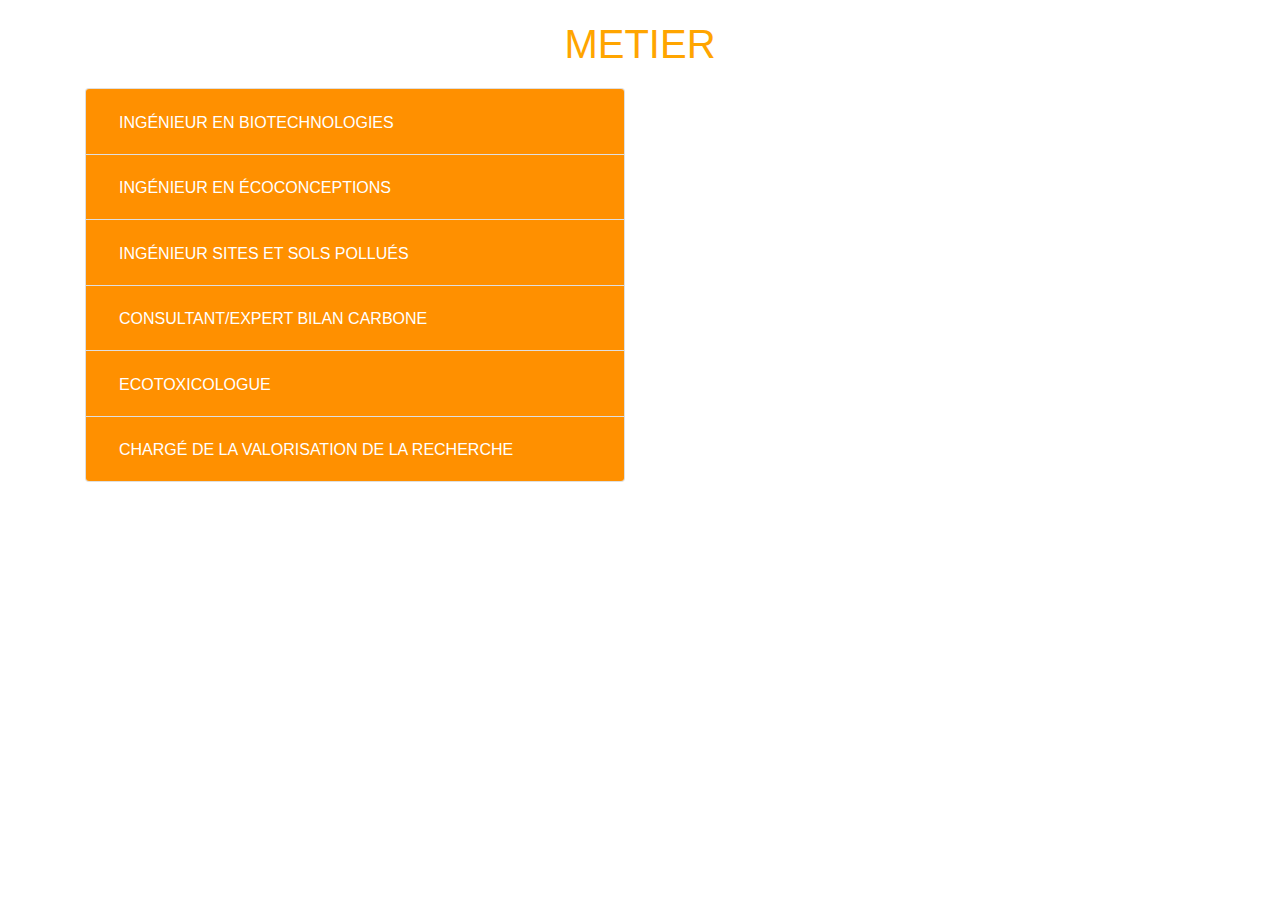
<file: etudeDev.html>
<!DOCTYPE html>
<html lang="en">
    <head>
        <meta charset="UTF-8">
        <meta name="viewport" content="width=device-width, initial-scale=1">
        <title>MyTawjih</title>
        <link rel="stylesheet" href="https://stackpath.bootstrapcdn.com/bootstrap/4.4.1/css/bootstrap.min.css" integrity="sha384-Vkoo8x4CGsO3+Hhxv8T/Q5PaXtkKtu6ug5TOeNV6gBiFeWPGFN9MuhOf23Q9Ifjh" crossorigin="anonymous">
        <script src="https://code.jquery.com/jquery-3.4.1.slim.min.js" integrity="sha384-J6qa4849blE2+poT4WnyKhv5vZF5SrPo0iEjwBvKU7imGFAV0wwj1yYfoRSJoZ+n" crossorigin="anonymous"></script>
        <script src="https://cdn.jsdelivr.net/npm/popper.js@1.16.0/dist/umd/popper.min.js" integrity="sha384-Q6E9RHvbIyZFJoft+2mJbHaEWldlvI9IOYy5n3zV9zzTtmI3UksdQRVvoxMfooAo" crossorigin="anonymous"></script>
        <script src="https://stackpath.bootstrapcdn.com/bootstrap/4.4.1/js/bootstrap.min.js" integrity="sha384-wfSDF2E50Y2D1uUdj0O3uMBJnjuUD4Ih7YwaYd1iqfktj0Uod8GCExl3Og8ifwB6" crossorigin="anonymous"></script>
        <link rel="stylesheet" href="style.css">
    </head>

    <body>
        <h1 class="mini-title">METIER</h1>
       <div class="container">
           <div class="row" style="margin-top: 20px;">
               <div class="col-md-6">
                <div class="accordion" id="accordionExample">
                    <div class="card">
                      <div class="card-header" id="headingOne">
                        <h2 class="mb-0">
                          <button class="btn btn-link" type="button" data-toggle="collapse" data-target="#collapseOne" aria-expanded="true" aria-controls="collapseOne">
                            INGÉNIEUR EN BIOTECHNOLOGIES
                          </button>
                        </h2>
                      </div>
                  
                      <div id="collapseOne" class="collapse" aria-labelledby="headingOne" data-parent="#accordionExample">
                        <h4 class="mini-title">DESCRIPTION</h4>
                        <div class="card-body">
                          L’ingénieur écoconception évalue les impacts environnementaux d’un
                          produit ou d’un procédé sur l’ensemble de son cycle de vie. Il participe aux
                          choix technologiques des composants et des matériaux afin de favoriser la maintenance et le recyclage du produit. Ses principales missions portent sur la recherche de solutions techniques et sur leur développement industriel.
                        </div>
                        <br>
                        <h4 class="mini-title">FORMATION</h4>
                        <div class="card-body">
                          Minimum Bac+5, école d’ingénieur et/ou doctorat, 
                          Minimum deux ans d’expérience en ACV et/ou éco-conception.
                        </div>
                        <h4 class="mini-title">PROFIL</h4>
                        <div class="card-body">
                          <ul style="margin-left: 10px;">
                            <li> Expertise et culture générale scientifique.</li>
                            <li> Capacité à l’animation transversale de projets,</li>
                            <li> Ouverture européenne et internationale,</li>
                            <li> Qualités d’encadrement et de coordination,</li>
                            <li> Culture économique,</li>
                            <li> Polyvalence technologique.</li>
                          </ul>
                        </div>
                        <h4 class="mini-title">CADRE DE TRAVAIL</h4>
                        <div class="card-body">
                          <ul style="margin-left: 10px;">
                            <li>Dans les industries de l’environnement et de l’énergie,</li>
                            <li>Dans les bureaux d’études,</li>
                            <li>Dans les grandes entreprises du secteur privé (informatique, technologies de l’information santé, chimie, aéronautique, automobile, énergie, cosmétiques, agroalimentaire…),</li>
                            <li>Dans les PME /PMI ayant placé la recherche et l’innovation au coeur de leur activité,</li>
                            <li>Chez les prestataires de service, les cabinets conseils.</li>
                            <li>Dans les grands groupes du secteur industriel et éco-industriel.</li>
                            <li>Dans les sociétés d’ingénierie.</li>
                            <li>Dans les organismes publics de recherche.</li>
                            <li>Dans les organismes de contrôle et de certification.</li>
                            <li>Dans les administrations et collectivités territoriales.</li>
                            <li>Dans les associations et ONG.</li>
                          </ul>
                        </div>
                      </div>
                    </div>
                    <div class="card">
                      <div class="card-header" id="headingTwo">
                        <h2 class="mb-0">
                          <button class="btn btn-link collapsed" type="button" data-toggle="collapse" data-target="#collapseTwo" aria-expanded="false" aria-controls="collapseTwo">
                            INGÉNIEUR EN ÉCOCONCEPTIONS
                          </button>
                        </h2>
                      </div>
                      <div id="collapseTwo" class="collapse" aria-labelledby="headingTwo" data-parent="#accordionExample">
                        <h4 class="mini-title">DESCRIPTION</h4>
                        <div class="card-body">
                          L’ingénieur sites et sols pollués apporte son expertise dans la gestion des
                          problématiques liées à la pollution des sols et des eaux souterraines sur des sites industriels. Il exploite les données historiques et celles provenant des investigations de terrain, évalue les risques sanitaires et environnementaux, et propose des techniques de dépollution pour opérer la réhabilitation, conformément à la réglementation en vigueur.                                                  
                        </div>
                        <br>
                        <h4 class="mini-title">FORMATION</h4>
                        <div class="card-body">
                          Formation Bac+5, école d’ingénieurs ou diplômeéquivalent, vous justifiez d’une expérience significative en sites et sols pollués et de l’environnement.
                        </div>
                        <h4 class="mini-title">PROFIL</h4>
                        <div class="card-body">
                          <ul style="margin-left: 10px;">
                            <li> Expertise et culture générale scientifique.</li>
                            <li> Capacité à l’animation transversale de projets,</li>
                            <li> Ouverture européenne et internationale,</li>
                            <li> Qualités d’encadrement et de coordination,</li>
                            <li> Culture économique,</li>
                            <li> Polyvalence technologique.</li>
                          </ul>
                        </div>
                        <h4 class="mini-title">CADRE DE TRAVAIL</h4>
                        <div class="card-body">
                          <ul style="margin-left: 10px;">
                            <li>Dans les industries de l’environnement et de l’énergie,</li>
                            <li>Dans les bureaux d’études,</li>
                            <li>Dans les grandes entreprises du secteur privé (informatique, technologies de l’information santé, chimie, aéronautique, automobile, énergie, cosmétiques, agroalimentaire…),</li>
                            <li>Dans les PME /PMI ayant placé la recherche et l’innovation au coeur de leur activité,</li>
                            <li>Chez les prestataires de service, les cabinets conseils.</li>
                            <li>Dans les grands groupes du secteur industriel et éco-industriel.</li>
                            <li>Dans les sociétés d’ingénierie.</li>
                            <li>Dans les organismes publics de recherche.</li>
                            <li>Dans les organismes de contrôle et de certification.</li>
                            <li>Dans les administrations et collectivités territoriales.</li>
                            <li>Dans les associations et ONG.</li>
                          </ul>
                        </div>
                      </div>
                    </div>
                    <div class="card">
                      <div class="card-header" id="headingThree">
                        <h2 class="mb-0">
                          <button class="btn btn-link collapsed" type="button" data-toggle="collapse" data-target="#collapseThree" aria-expanded="false" aria-controls="collapseThree">
                            INGÉNIEUR SITES ET SOLS POLLUÉS
                          </button>
                        </h2>
                      </div>
                      <div id="collapseThree" class="collapse" aria-labelledby="headingThree" data-parent="#accordionExample">
                        <div class="card-body">
                            <h4 class="mini-title">DESCRIPTION</h4>
                            <div class="card-body">
                              L’ingénieur sites et sols pollués apporte son expertise dans la gestion des problématiques liées à la pollution des sols et des eaux souterraines sur des sites industriels. Il exploite les données historiques et celles provenant des investigations de terrain, évalue les risques sanitaires et environnementaux, et propose des techniques de dépollution pour opérer la réhabilitation, conformément à la réglementation en vigueur.
                            </div>
                            <br>
                            <h4 class="mini-title">FORMATION</h4>
                            <div class="card-body">
                              Formation ingénieur ou équivalent, vous avez une expérience de 5 ans minimum dans le domaine des activités carbone, écoconception et ACV.
                            </div>
                            <h4 class="mini-title">PROFIL</h4>
                            <div class="card-body">
                              <ul style="margin-left: 10px;">
                                <li> Expertise et culture générale scientifique.</li>
                                <li> Capacité à l’animation transversale de projets,</li>
                                <li> Ouverture européenne et internationale,</li>
                                <li> Qualités d’encadrement et de coordination,</li>
                                <li> Culture économique,</li>
                                <li> Polyvalence technologique.</li>
                              </ul>
                            </div>
                            <h4 class="mini-title">CADRE DE TRAVAIL</h4>
                            <div class="card-body">
                              <ul style="margin-left: 10px;">
                                <li>Dans les industries de l’environnement et de l’énergie,</li>
                                <li>Dans les bureaux d’études,</li>
                                <li>Dans les grandes entreprises du secteur privé (informatique, technologies de l’information santé, chimie, aéronautique, automobile, énergie, cosmétiques, agroalimentaire…),</li>
                                <li>Dans les PME /PMI ayant placé la recherche et l’innovation au coeur de leur activité,</li>
                                <li>Chez les prestataires de service, les cabinets conseils.</li>
                                <li>Dans les grands groupes du secteur industriel et éco-industriel.</li>
                                <li>Dans les sociétés d’ingénierie.</li>
                                <li>Dans les organismes publics de recherche.</li>
                                <li>Dans les organismes de contrôle et de certification.</li>
                                <li>Dans les administrations et collectivités territoriales.</li>
                                <li>Dans les associations et ONG.</li>
                              </ul>
                            </div>
                        </div>
                      </div>
                    </div>
                    <div class="card">
                        <div class="card-header" id="headingFour">
                          <h2 class="mb-0">
                            <button class="btn btn-link collapsed" type="button" data-toggle="collapse" data-target="#collapseFour" aria-expanded="false" aria-controls="collapseFour">
                              CONSULTANT/EXPERT BILAN CARBONE
                            </button>
                          </h2>
                        </div>
                        <div id="collapseFour" class="collapse" aria-labelledby="headingFour" data-parent="#accordionExample">
                          <div class="card-body">
                              <h4 class="mini-title">DESCRIPTION</h4>
                              <div class="card-body">
                                L’expert bilan carbone accompagne et conseille les entreprises et les collectivités territoriales dans les questions de diagnostic et de préconisations énergétiques (bilan carbone, plan climat, Agenda 21…).
                              </div>
                              <br>
                              <h4 class="mini-title">FORMATION</h4>
                              <div class="card-body">
                                Formation ingénieur ou équivalent. Expérience dans le domaine des activités carbone écoconception et ACV.
                              </div>
                              <h4 class="mini-title">PROFIL</h4>
                              <div class="card-body">
                                <ul style="margin-left: 10px;">
                                  <li> Expertise et culture générale scientifique.</li>
                                  <li> Capacité à l’animation transversale de projets,</li>
                                  <li> Ouverture européenne et internationale,</li>
                                  <li> Qualités d’encadrement et de coordination,</li>
                                  <li> Culture économique,</li>
                                  <li> Polyvalence technologique.</li>
                                </ul>
                              </div>
                              <h4 class="mini-title">CADRE DE TRAVAIL</h4>
                              <div class="card-body">
                                <ul style="margin-left: 10px;">
                                  <li>Dans les industries de l’environnement et de l’énergie,</li>
                                  <li>Dans les bureaux d’études,</li>
                                  <li>Dans les grandes entreprises du secteur privé (informatique, technologies de l’information santé, chimie, aéronautique, automobile, énergie, cosmétiques, agroalimentaire…),</li>
                                  <li>Dans les PME /PMI ayant placé la recherche et l’innovation au coeur de leur activité,</li>
                                  <li>Chez les prestataires de service, les cabinets conseils.</li>
                                  <li>Dans les grands groupes du secteur industriel et éco-industriel.</li>
                                  <li>Dans les sociétés d’ingénierie.</li>
                                  <li>Dans les organismes publics de recherche.</li>
                                  <li>Dans les organismes de contrôle et de certification.</li>
                                  <li>Dans les administrations et collectivités territoriales.</li>
                                  <li>Dans les associations et ONG.</li>
                                </ul>
                              </div>
                          </div>
                        </div>
                    </div>
                    <div class="card">
                        <div class="card-header" id="headingFive">
                          <h2 class="mb-0">
                            <button class="btn btn-link collapsed" type="button" data-toggle="collapse" data-target="#collapseFive" aria-expanded="false" aria-controls="collapseFive">
                              ECOTOXICOLOGUE
                            </button>
                          </h2>
                        </div>
                        <div id="collapseFive" class="collapse" aria-labelledby="headingFive" data-parent="#accordionExample">
                          <div class="card-body">
                              <h4 class="mini-title">DESCRIPTION</h4>
                              <div class="card-body">
                                L’écotoxicologue étudie la toxicité des produits issus de différentes industries (chimie, pharmacie, cosmétique, agrochimie, énergie…), leurs répercussionssur les écosystèmes (terrestres, aériens, aquatiques) et sur la santé des populations animales. Il évalue lesdossiers et fournit un avis d’expert aux ministères de tutelle. Il travaille le plus souvent en laboratoire, en coordination avec d’autres spécialistes (chimistes, biologies, toxicologues…).
                              </div>
                              <br>
                              <h4 class="mini-title">FORMATION</h4>
                              <div class="card-body">
                                Bac+5 et doctorat, formation en toxicologie et/ou écotoxicologie.
                              </div>
                              <h4 class="mini-title">PROFIL</h4>
                              <div class="card-body">
                                <ul style="margin-left: 10px;">
                                  <li> Expertise et culture générale scientifique.</li>
                                  <li> Capacité à l’animation transversale de projets,</li>
                                  <li> Ouverture européenne et internationale,</li>
                                  <li> Qualités d’encadrement et de coordination,</li>
                                  <li> Culture économique,</li>
                                  <li> Polyvalence technologique.D7</li>
                                </ul>
                              </div>
                              <h4 class="mini-title">CADRE DE TRAVAIL</h4>
                              <div class="card-body">
                                <ul style="margin-left: 10px;">
                                  <li>Dans les industries de l’environnement et de l’énergie,</li>
                                  <li>Dans les bureaux d’études,</li>
                                  <li>Dans les grandes entreprises du secteur privé (informatique, technologies de l’information santé, chimie, aéronautique, automobile, énergie, cosmétiques, agroalimentaire…),</li>
                                  <li>Dans les PME /PMI ayant placé la recherche et l’innovation au coeur de leur activité,</li>
                                  <li>Chez les prestataires de service, les cabinets conseils.</li>
                                  <li>Dans les grands groupes du secteur industriel et éco-industriel.</li>
                                  <li>Dans les sociétés d’ingénierie.</li>
                                  <li>Dans les organismes publics de recherche.</li>
                                  <li>Dans les organismes de contrôle et de certification.</li>
                                  <li>Dans les administrations et collectivités territoriales.</li>
                                  <li>Dans les associations et ONG.</li>
                                </ul>
                              </div>
                          </div>
                        </div>
                    </div>
                    <div class="card">
                        <div class="card-header" id="headingSix">
                          <h2 class="mb-0">
                            <button class="btn btn-link collapsed" type="button" data-toggle="collapse" data-target="#collapseSix" aria-expanded="false" aria-controls="collapseSix">
                              CHARGÉ DE LA VALORISATION DE LA RECHERCHE
                            </button>
                          </h2>
                        </div>
                        <div id="collapseSix" class="collapse" aria-labelledby="headingSix" data-parent="#accordionExample">
                          <div class="card-body">
                              <h4 class="mini-title">DESCRIPTION</h4>
                              <div class="card-body">
                                Le chargé de valorisation de la recherche favorise et négocie les conditions
                                de collaboration entre des laboratoires publics ou privés et d’autres acteurs de la recherche. Il étudie les travaux de production d’un laboratoire de recherche ou d’une entreprise, identifie des partenaires stratégiques et met en place des accords de collaboration et de valorisation de la recherche.
                              </div>
                              <br>
                              <h4 class="mini-title">FORMATION</h4>
                              <div class="card-body">
                                Ingénieur avec expérience souhaitée minimum de 3 ans dans une société de service ; ou doctorat plus post-doctorat avec une expérience dans le génotypage des modèles de recherche génétiquement modifiés
                              </div>
                              <h4 class="mini-title">PROFIL</h4>
                              <div class="card-body">
                                <ul style="margin-left: 10px;">
                                  <li> Expertise et culture générale scientifique.</li>
                                  <li> Capacité à l’animation transversale de projets,</li>
                                  <li> Ouverture européenne et internationale,</li>
                                  <li> Qualités d’encadrement et de coordination,</li>
                                  <li> Culture économique,</li>
                                  <li> Polyvalence technologique.</li>
                                </ul>
                              </div>
                              <h4 class="mini-title">CADRE DE TRAVAIL</h4>
                              <div class="card-body">
                                <ul style="margin-left: 10px;">
                                  <li>Dans les industries de l’environnement et de l’énergie,</li>
                                  <li>Dans les bureaux d’études,</li>
                                  <li>Dans les grandes entreprises du secteur privé (informatique, technologies de l’information santé, chimie, aéronautique, automobile, énergie, cosmétiques, agroalimentaire…),</li>
                                  <li>Dans les PME /PMI ayant placé la recherche et l’innovation au coeur de leur activité,</li>
                                  <li>Chez les prestataires de service, les cabinets conseils.</li>
                                  <li>Dans les grands groupes du secteur industriel et éco-industriel.</li>
                                  <li>Dans les sociétés d’ingénierie.</li>
                                  <li>Dans les organismes publics de recherche.</li>
                                  <li>Dans les organismes de contrôle et de certification.</li>
                                  <li>Dans les administrations et collectivités territoriales.</li>
                                  <li>Dans les associations et ONG.</li>
                                </ul>
                              </div>
                          </div>
                        </div>
                    </div>
                  </div>
               </div>
               <div class="col-md-6"></div>
           </div>
       </div>
    </body>
</html>
</file>
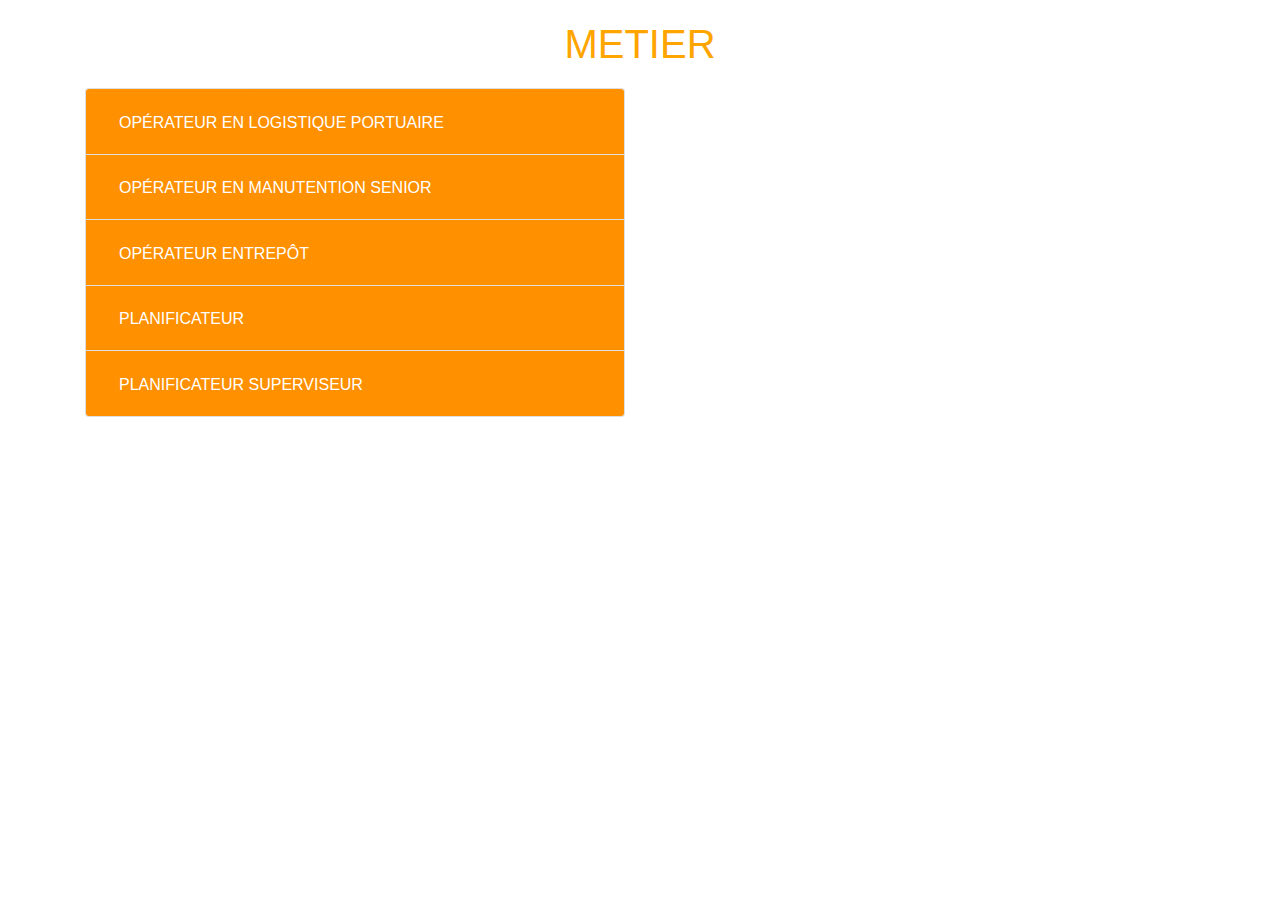
<file: logistiquePopulaire.html>
<!DOCTYPE html>
<html lang="en">
    <head>
        <meta charset="UTF-8">
        <meta name="viewport" content="width=device-width, initial-scale=1">
        <title>MyTawjih</title>
        <link rel="stylesheet" href="https://stackpath.bootstrapcdn.com/bootstrap/4.4.1/css/bootstrap.min.css" integrity="sha384-Vkoo8x4CGsO3+Hhxv8T/Q5PaXtkKtu6ug5TOeNV6gBiFeWPGFN9MuhOf23Q9Ifjh" crossorigin="anonymous">
        <script src="https://code.jquery.com/jquery-3.4.1.slim.min.js" integrity="sha384-J6qa4849blE2+poT4WnyKhv5vZF5SrPo0iEjwBvKU7imGFAV0wwj1yYfoRSJoZ+n" crossorigin="anonymous"></script>
        <script src="https://cdn.jsdelivr.net/npm/popper.js@1.16.0/dist/umd/popper.min.js" integrity="sha384-Q6E9RHvbIyZFJoft+2mJbHaEWldlvI9IOYy5n3zV9zzTtmI3UksdQRVvoxMfooAo" crossorigin="anonymous"></script>
        <script src="https://stackpath.bootstrapcdn.com/bootstrap/4.4.1/js/bootstrap.min.js" integrity="sha384-wfSDF2E50Y2D1uUdj0O3uMBJnjuUD4Ih7YwaYd1iqfktj0Uod8GCExl3Og8ifwB6" crossorigin="anonymous"></script>
        <link rel="stylesheet" href="style.css">
    </head>

    <body>
        <h1 class="mini-title">METIER</h1>
       <div class="container">
           <div class="row" style="margin-top: 20px;">
               <div class="col-md-6">
                <div class="accordion" id="accordionExample">
                    <div class="card">
                      <div class="card-header" id="headingOne">
                        <h2 class="mb-0">
                          <button class="btn btn-link" type="button" data-toggle="collapse" data-target="#collapseOne" aria-expanded="true" aria-controls="collapseOne">
                            OPÉRATEUR EN LOGISTIQUE PORTUAIRE
                          </button>
                        </h2>
                      </div>
                  
                      <div id="collapseOne" class="collapse" aria-labelledby="headingOne" data-parent="#accordionExample">
                        <h4 class="mini-title">DESCRIPTION</h4>
                        <div class="card-body">
                            Il se charge des opérations d'empotage et de dépotage des marchandises sur le quai des navires.
                        </div>
                        <br>
                        <h4 class="mini-title">FORMATION</h4>
                        <div class="card-body">
                            Cet emploi est accessible avec un niveau BAC, en plus d'un permis de conduire. Une formation en interne est exigée par les grandes entreprises.
                        </div>
                        <h4 class="mini-title">PROFIL</h4>
                        <div class="card-body">
                            Organisation, travail d'équipe, force, endurance, adaptabilité
                        </div>
                        <h4 class="mini-title">CADRE DE TRAVAIL</h4>
                        <div class="card-body">
                            Il exerce ses activités sur le terminal, les quais et à bord des navires. Il peut travailler pour le compte d'entreprises de transport maritime, ou d'entreprises de manutention ou de logistique portuaire.
                        </div>
                      </div>
                    </div>
                    <div class="card">
                      <div class="card-header" id="headingTwo">
                        <h2 class="mb-0">
                          <button class="btn btn-link collapsed" type="button" data-toggle="collapse" data-target="#collapseTwo" aria-expanded="false" aria-controls="collapseTwo">
                            OPÉRATEUR EN MANUTENTION SENIOR
                          </button>
                        </h2>
                      </div>
                      <div id="collapseTwo" class="collapse" aria-labelledby="headingTwo" data-parent="#accordionExample">
                        <h4 class="mini-title">DESCRIPTION</h4>
                        <div class="card-body">
                            Il intervient dans les processus de chargement/déchargement des marchandises ainsi que dans les processus d'entreposage et de transbordement.
                        </div>
                        <br>
                        <h4 class="mini-title">FORMATION</h4>
                        <div class="card-body">
                            Cet emploi est accessible avec un niveau BAC, en plus d'un permis de conduire. Une formation en interne est exigée par les grandes entreprises.
                        </div>
                        <h4 class="mini-title">PROFIL</h4>
                        <div class="card-body">
                            Esprit de rigueur, esprit de service, travail d'équipe, sens de l'écoute, capacité d'analyse, réactivité, aptitude aux travaux en hauteur.
                        </div>
                        <h4 class="mini-title">CADRE DE TRAVAIL</h4>
                        <div class="card-body">
                            Il exerce ses activités dans des ports maritimes sur des quais de chargement/déchargement (containers, matières en vrac, colis lourds...).
                        </div>
                      </div>
                    </div>
                    <div class="card">
                      <div class="card-header" id="headingThree">
                        <h2 class="mb-0">
                          <button class="btn btn-link collapsed" type="button" data-toggle="collapse" data-target="#collapseThree" aria-expanded="false" aria-controls="collapseThree">
                            OPÉRATEUR ENTREPÔT
                          </button>
                        </h2>
                      </div>
                      <div id="collapseThree" class="collapse" aria-labelledby="headingThree" data-parent="#accordionExample">
                        <div class="card-body">
                            <h4 class="mini-title">DESCRIPTION</h4>
                            <div class="card-body">
                                Il se charge de l'organisation optimale des flux de marchandises dans un entrepôt. Il exécute des opérations de réception, de stockage, de préparation de commandes et d'expédition de marchandises, selon les procédures qualité, les règles d'hygiène et de sécurité et les impératifs de délais.. Il travaille sous la supervision d'un responsable d'entrepôt.
                            </div>
                            <br>
                            <h4 class="mini-title">FORMATION</h4>
                            <div class="card-body">
                                Cet emploi est accessible avec un niveau BAC, en plus d'un permis de conduire. Une formation en interne est exigée par les grandes entreprises.
                            </div>
                            <h4 class="mini-title">PROFIL</h4>
                            <div class="card-body">
                                Sens de l'organisation, ponctualité, résistance physique, travail en équipe.
                            </div>
                            <h4 class="mini-title">CADRE DE TRAVAIL</h4>
                            <div class="card-body">
                                Il exerce ses activités au sein de sites d'entrepôts au niveau du port. Il peut travailler pour le compte d'une entreprise de transport.
                            </div>
                        </div>
                      </div>
                    </div>
                    <div class="card">
                        <div class="card-header" id="headingFour">
                          <h2 class="mb-0">
                            <button class="btn btn-link collapsed" type="button" data-toggle="collapse" data-target="#collapseFour" aria-expanded="false" aria-controls="collapseFour">
                                PLANIFICATEUR
                            </button>
                          </h2>
                        </div>
                        <div id="collapseFour" class="collapse" aria-labelledby="headingFour" data-parent="#accordionExample">
                          <div class="card-body">
                              <h4 class="mini-title">DESCRIPTION</h4>
                              <div class="card-body">
                                Il coordonne le chargement, le déchargement et la distribution de la cargaison dans la zone portuaire.
                              </div>
                              <br>
                              <h4 class="mini-title">FORMATION</h4>
                              <div class="card-body">
                                Les grandes entreprises recrutent des planificateurs spécialisés sur la base des compétences non techniques et forment leurs planificateurs en interne. Il n'est donc pas nécessaire d'avoir un diplôme en logistique. Les petites entreprises exigent généralement un BAC + 3 en planification logistique ou un diplôme similaire.
                              </div>
                              <h4 class="mini-title">PROFIL</h4>
                              <div class="card-body">
                                Sens de l'organisation, sens de planification, réactivité,respect des délais, management.
                              </div>
                              <h4 class="mini-title">CADRE DE TRAVAIL</h4>
                              <div class="card-body">
                                Il exerce ses activités au sein de structures spécialisées dans le transport maritime, ou d'entreprises de manutention ou de logistique portuaire.Il exerce ses activités au sein de structures spécialisées dans le transport maritime, ou d'entreprises de manutention ou de logistique portuaire.
                              </div>
                          </div>
                        </div>
                    </div>
                    <div class="card">
                        <div class="card-header" id="headingFive">
                          <h2 class="mb-0">
                            <button class="btn btn-link collapsed" type="button" data-toggle="collapse" data-target="#collapseFive" aria-expanded="false" aria-controls="collapseFive">
                                PLANIFICATEUR SUPERVISEUR
                            </button>
                          </h2>
                        </div>
                        <div id="collapseFive" class="collapse" aria-labelledby="headingFive" data-parent="#accordionExample">
                          <div class="card-body">
                              <h4 class="mini-title">DESCRIPTION</h4>
                              <div class="card-body">
                                Il se charge de superviser et de coordonner l'activité d'un ou plusieurs sites logistiques sur les plans : technique, commercial, social et financier, selon les normes et la réglementation d'hygiène et sécurité et les objectifs qualité
                              </div>
                              <br>
                              <h4 class="mini-title">FORMATION</h4>
                              <div class="card-body">
                                Cet emploi est accessible avec un niveau Bac+5 en logistique. Soit par un master spécialisé en logistique et transport de l'Ecole Nationale de Commerce et de Gestion, ou un diplôme d'ingénieur en logistique internationale de l'Ecole Supérieure des Industries de Textile et d'Habillement. 
                              </div>
                              <h4 class="mini-title">PROFIL</h4>
                              <div class="card-body">
                                Sens de l'organisation, leadership, réactivité, sens de planification, travail en équipe
                              </div>
                              <h4 class="mini-title">CADRE DE TRAVAIL</h4>
                              <div class="card-body">
                                Il exerce ses activités au sein de structures spécialisées dans le transport maritime, ou d'entreprises de manutention ou de logistique portuaire
                              </div>
                          </div>
                        </div>
                    </div>
                    </div>
                  </div>
               </div>
               <div class="col-md-6"></div>
           </div>
       </div>
    </body>
</html>
</file>
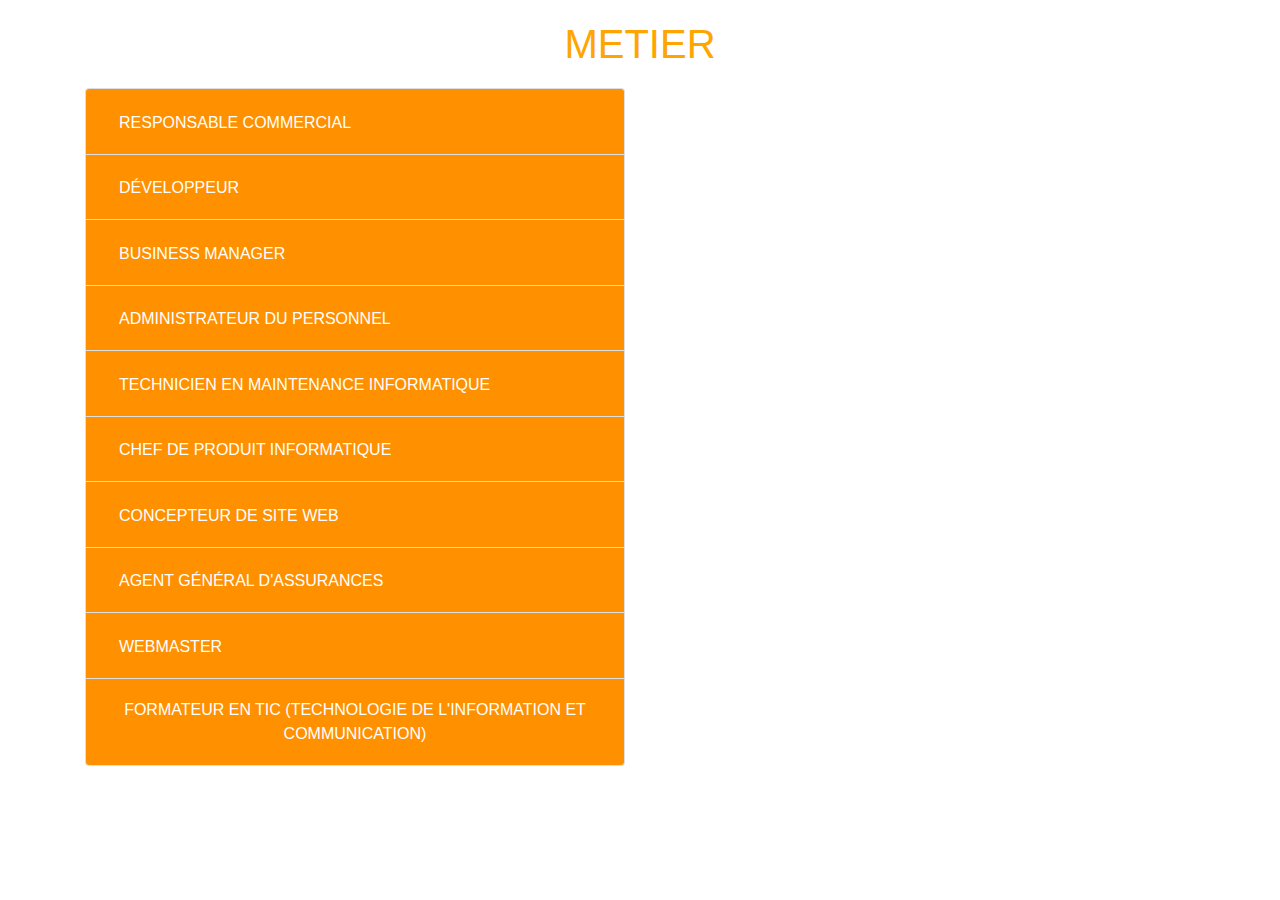
<file: offshoring.html>
<!DOCTYPE html>
<html lang="en">
    <head>
        <meta charset="UTF-8">
        <meta name="viewport" content="width=device-width, initial-scale=1">
        <title>MyTawjih</title>
        <link rel="stylesheet" href="https://stackpath.bootstrapcdn.com/bootstrap/4.4.1/css/bootstrap.min.css" integrity="sha384-Vkoo8x4CGsO3+Hhxv8T/Q5PaXtkKtu6ug5TOeNV6gBiFeWPGFN9MuhOf23Q9Ifjh" crossorigin="anonymous">
        <script src="https://code.jquery.com/jquery-3.4.1.slim.min.js" integrity="sha384-J6qa4849blE2+poT4WnyKhv5vZF5SrPo0iEjwBvKU7imGFAV0wwj1yYfoRSJoZ+n" crossorigin="anonymous"></script>
        <script src="https://cdn.jsdelivr.net/npm/popper.js@1.16.0/dist/umd/popper.min.js" integrity="sha384-Q6E9RHvbIyZFJoft+2mJbHaEWldlvI9IOYy5n3zV9zzTtmI3UksdQRVvoxMfooAo" crossorigin="anonymous"></script>
        <script src="https://stackpath.bootstrapcdn.com/bootstrap/4.4.1/js/bootstrap.min.js" integrity="sha384-wfSDF2E50Y2D1uUdj0O3uMBJnjuUD4Ih7YwaYd1iqfktj0Uod8GCExl3Og8ifwB6" crossorigin="anonymous"></script>
        <link rel="stylesheet" href="style.css">
    </head>

    <body>
        <h1 class="mini-title">METIER</h1>
       <div class="container">
           <div class="row" style="margin-top: 20px;">
               <div class="col-md-6">
                <div class="accordion" id="accordionExample">
                    <div class="card">
                      <div class="card-header" id="headingOne">
                        <h2 class="mb-0">
                          <button class="btn btn-link" type="button" data-toggle="collapse" data-target="#collapseOne" aria-expanded="true" aria-controls="collapseOne">
                            RESPONSABLE COMMERCIAL
                          </button>
                        </h2>
                      </div>
                  
                      <div id="collapseOne" class="collapse" aria-labelledby="headingOne" data-parent="#accordionExample">
                        <h4 class="mini-title">DESCRIPTION</h4>
                        <div class="card-body">
                            Le responsable commercial a pour mission d’élaborer la politique commerciale de l’entreprise permettant d’atteindre les objectifs commerciaux, de l’animer, la coordonner et d’en contrôler la mise en oeuvre.
                        </div>
                        <br>
                        <h4 class="mini-title">FORMATION</h4>
                        <div class="card-body">
                            Cet emploi est accessible aux diplômés Bac+2 de préférence dans le domaine commercial avec des connaissances dans le domaine informatique et une expérience (minimum cinq années) de cadre confirmé. 
                        </div>
                        <h4 class="mini-title">PROFIL</h4>
                        <div class="card-body">
                            Cet emploi requiert de la rigueur, de l’amabilité, de la résistance à la pression, de l’écoute, de la conviction, un sens des responsabilités, de l’ouverture d’esprit, du dynamisme, de l’enthousiasme et de la mobilité.
                        </div>
                        <h4 class="mini-title">CADRE DE TRAVAIL</h4>
                        <div class="card-body">
                            Cet emploi s’exerce dans des bureaux aussi bien que sur le terrain et requiert une grande disponibilité.
                        </div>
                      </div>
                    </div>
                    <div class="card">
                      <div class="card-header" id="headingTwo">
                        <h2 class="mb-0">
                          <button class="btn btn-link collapsed" type="button" data-toggle="collapse" data-target="#collapseTwo" aria-expanded="false" aria-controls="collapseTwo">
                            DÉVELOPPEUR
                          </button>
                        </h2>
                      </div>
                      <div id="collapseTwo" class="collapse" aria-labelledby="headingTwo" data-parent="#accordionExample">
                        <h4 class="mini-title">DESCRIPTION</h4>
                        <div class="card-body">
                            Le développeur conçoit et développe en fonction des besoins des utilisateurs et de l’étude fonctionnelle, des applications dans un langage assimilable par les machines et en assure la maintenance.
                        </div>
                        <br>
                        <h4 class="mini-title">FORMATION</h4>
                        <div class="card-body">
                            Cet emploi est accessible aux débutants diplômés, de Bac+2 à Bac+5. La pratique courante, à l’écrit et à l’oral, de la langue française est indispensable.
                        </div>
                        <h4 class="mini-title">PROFIL</h4>
                        <div class="card-body">
                            Aucunes compétences recquises
                        </div>
                        <h4 class="mini-title">CADRE DE TRAVAIL</h4>
                        <div class="card-body">
                            Au sein de sociétés de services, de sociétés publiques ou privées mais aussi en détachement chez certains utilisateurs de systèmes d’informations.
                        </div>
                      </div>
                    </div>
                    <div class="card">
                      <div class="card-header" id="headingThree">
                        <h2 class="mb-0">
                          <button class="btn btn-link collapsed" type="button" data-toggle="collapse" data-target="#collapseThree" aria-expanded="false" aria-controls="collapseThree">
                            BUSINESS MANAGER
                          </button>
                        </h2>
                      </div>
                      <div id="collapseThree" class="collapse" aria-labelledby="headingThree" data-parent="#accordionExample">
                        <div class="card-body">
                            <h4 class="mini-title">DESCRIPTION</h4>
                            <div class="card-body">
                                Le Business manager accompagne ses clients dans la réalisation de leurs projets. Son activité consiste à rechercher des prospects pour détecter de nouvelles opportunités, développer son activité et accompagner ses futurs clients dans leurs projets. Il est le garant de la croissance du Business et de la rentabilité de son centre de profits.
                            </div>
                            <br>
                            <h4 class="mini-title">FORMATION</h4>
                            <div class="card-body">
                                Cet emploi est accessible avec un niveau Bac+5
                            </div>
                            <h4 class="mini-title">PROFIL</h4>
                            <div class="card-body">
                                Communication. Dynamisme. Autonomie. Force de proposition. Sens du service. Esprit d'équipe. Négociation. Sens de l'écoute. Charisme. Endurance. Sociabilité.
                            </div>
                            <h4 class="mini-title">CADRE DE TRAVAIL</h4>
                            <div class="card-body">
                                Cet emploi s'exerce au sein d'entreprises industrielles, de sociétés de services en relation avec les clients et différents services et intervenants (bureaux d'études, production, commercial, achat, fournisseurs, prestataires de services, ...).
                            </div>
                        </div>
                      </div>
                    </div>
                    <div class="card">
                        <div class="card-header" id="headingFour">
                          <h2 class="mb-0">
                            <button class="btn btn-link collapsed" type="button" data-toggle="collapse" data-target="#collapseFour" aria-expanded="false" aria-controls="collapseFour">
                                ADMINISTRATEUR DU PERSONNEL
                            </button>
                          </h2>
                        </div>
                        <div id="collapseFour" class="collapse" aria-labelledby="headingFour" data-parent="#accordionExample">
                          <div class="card-body">
                              <h4 class="mini-title">DESCRIPTION</h4>
                              <div class="card-body">
                                L’administrateur du personnel dans le cadre de l’offshoring a pour mission le suivi des dossiers des salariés, la gestion de leur paie, et la participation au plan de formation de l'entreprise.
                              </div>
                              <br>
                              <h4 class="mini-title">FORMATION</h4>
                              <div class="card-body">
                                Pour certaines entreprises un Bac + 2 ou un Bac + 3, pour d'autres, un Bac +4/5 est nécessaire.
                              </div>
                              <h4 class="mini-title">PROFIL</h4>
                              <div class="card-body">
                                Aucunes compétences recquises
                              </div>
                              <h4 class="mini-title">CADRE DE TRAVAIL</h4>
                              <div class="card-body">
                                Dans tous les secteurs d’activité, des PME aux grandes entreprises. Jusqu’à présent dans les petites entreprises, la gestion des ressources humaines était assumée par chef d’entreprise, désormais elle est de plus en plus confiée à des spécialistes des ressources humaines
                              </div>
                          </div>
                        </div>
                    </div>
                    <div class="card">
                        <div class="card-header" id="headingFive">
                          <h2 class="mb-0">
                            <button class="btn btn-link collapsed" type="button" data-toggle="collapse" data-target="#collapseFive" aria-expanded="false" aria-controls="collapseFive">
                                TECHNICIEN EN MAINTENANCE INFORMATIQUE
                            </button>
                          </h2>
                        </div>
                        <div id="collapseFive" class="collapse" aria-labelledby="headingFive" data-parent="#accordionExample">
                          <div class="card-body">
                              <h4 class="mini-title">DESCRIPTION</h4>
                              <div class="card-body">
                                Le Technicien en maintenance informatique a pour mission de mettre à disposition des utilisateurs des outils de travail performants, accessibles et sécurisés. Il installe les matériels et logiciels informatiques d’une entreprise ou d’un établissement public, en assure l’évolution et la maintenance.
                              </div>
                              <br>
                              <h4 class="mini-title">FORMATION</h4>
                              <div class="card-body">
                                Accessible aux jeunes diplômés de la filière informatique (niveau BAC +2). Les entreprises confient parfois en interne cet emploi à des employés des services administratifs ou logistiques formés à l’informatique sur le terrain.
                              </div>
                              <h4 class="mini-title">PROFIL</h4>
                              <div class="card-body">
                                rigueur, méthode,  ténacité, persévérance, sens de l’observation, sens de l’organisation.
                              </div>
                              <h4 class="mini-title">CADRE DE TRAVAIL</h4>
                              <div class="card-body">
                                Cet emploi s’exerce dans des sociétés utilisant un parc de matériels et logiciels informatiques.
                              </div>
                          </div>
                        </div>
                    </div>
                    <div class="card">
                        <div class="card-header" id="headingSix">
                          <h2 class="mb-0">
                            <button class="btn btn-link collapsed" type="button" data-toggle="collapse" data-target="#collapseSix" aria-expanded="false" aria-controls="collapseSix">
                                CHEF DE PRODUIT INFORMATIQUE
                            </button>
                          </h2>
                        </div>
                        <div id="collapseSix" class="collapse" aria-labelledby="headingSix" data-parent="#accordionExample">
                          <div class="card-body">
                              <h4 class="mini-title">DESCRIPTION</h4>
                              <div class="card-body">
                                Il a pour mission de prendre en charge une ligne de produits pour un marché donné, de dynamiser et de rentabiliser les produits informatiques de sa société. Il a également la responsabilité d’étudier l’opportunité du lancement de nouveaux produits ou de l’adaptation de certains produits à son marché. Il élabore, contrôle la réalisation du plan marketing.
                              </div>
                              <br>
                              <h4 class="mini-title">FORMATION</h4>
                              <div class="card-body">
                                L’emploi est accessible aux diplômés à partir de bac+3 dans le domaine de l’informatique ayant une formation complémentaire en gestion et marketing.
                              </div>
                              <h4 class="mini-title">PROFIL</h4>
                              <div class="card-body">
                                sens commercial, ouverture d’esprit, anticipation, adaptation aux besoins réels, à l’environnement, aptitude relationnelle et mobilité.
                              </div>
                              <h4 class="mini-title">CADRE DE TRAVAIL</h4>
                              <div class="card-body">
                                Cet emploi est exercé dans des sociétés à but commercial, tels que les éditeurs de logiciel, les constructeurs informatiques, Télécom et des sociétés de service.
                              </div>
                          </div>
                        </div>
                    </div>
                    <div class="card">
                        <div class="card-header" id="headingSeven">
                          <h2 class="mb-0">
                            <button class="btn btn-link collapsed" type="button" data-toggle="collapse" data-target="#collapseSeven" aria-expanded="false" aria-controls="collapseSeven">
                                CONCEPTEUR DE SITE WEB
                            </button>
                          </h2>
                        </div>
                        <div id="collapseSeven" class="collapse" aria-labelledby="headingSeven" data-parent="#accordionExample">
                          <div class="card-body">
                              <h4 class="mini-title">DESCRIPTION</h4>
                              <div class="card-body">
                                Il a pour mission de concevoir tout l’aspect graphique d’un site internet : illustrations, animations, typographie, couleurs. Il établit la charte graphique et crée l’identité visuelle du site web.
                              </div>
                              <br>
                              <h4 class="mini-title">FORMATION</h4>
                              <div class="card-body">
                                Cet emploi est accessible aux informaticiens débutants, de niveau bac+2. Les entreprises apprécient une première expérience dans le développement de sites web. 
                              </div>
                              <h4 class="mini-title">PROFIL</h4>
                              <div class="card-body">
                                créativité, imagination, aptitude relationnelle, qualité de rédaction, communication etécoute.
                              </div>
                              <h4 class="mini-title">CADRE DE TRAVAIL</h4>
                              <div class="card-body">
                                Cet emploi est exercé dans les entreprises d’édition de jeux, de sites internet, de studio de conception, de web agencies, et des agences de communications.
                              </div>
                          </div>
                        </div>
                    </div>
                    <div class="card">
                        <div class="card-header" id="headingEight">
                          <h2 class="mb-0">
                            <button class="btn btn-link collapsed" type="button" data-toggle="collapse" data-target="#collapseEight" aria-expanded="false" aria-controls="collapseEight">
                                AGENT GÉNÉRAL D'ASSURANCES
                            </button>
                          </h2>
                        </div>
                        <div id="collapseEight" class="collapse" aria-labelledby="headingEight" data-parent="#accordionExample">
                          <div class="card-body">
                              <h4 class="mini-title">DESCRIPTION</h4>
                              <div class="card-body">
                                L’agent général d’assurances fait office d’intermédiaire entre une entreprise d’assurances qu’il représente en vertu d’un traité de nomination, et la clientèle. Concrètement, il porte trois casquettes, Conseiller tant dans le domaine des biens que de la personne, Commercial et Chef d’entreprise, il dirige son agence et anime en général une petite équipe de collaborateurs.
                              </div>
                              <br>
                              <h4 class="mini-title">FORMATION</h4>
                              <div class="card-body">
                                formation initiale de niveau bac +2 en gestion, commerce-Marketing ou Economie et Droit est exigée en. Elle est doublée d’un stage professionnel auprès d’une entreprise d’assurances ou d’un établissement agréé (formation au métier, aux produits, à la gestion et stage pratique). Une Bonne maîtrise de la langue française et anglaise est exigée
                              </div>
                              <h4 class="mini-title">PROFIL</h4>
                              <div class="card-body">
                                Doit faire preuve d’une grande autonomie et de qualités de gestion humaine et financière, ainsi qu'une véritable maturité professionnelle (compétences commerciales, de gestion et de communication…), souvent acquise après une première expérience salariée.
                              </div>
                              <h4 class="mini-title">CADRE DE TRAVAIL</h4>
                              <div class="card-body">
                                L'activité implique l'utilisation permanente du téléphone, télex, ordinateur et de systèmes d'informations informatisés
                              </div>
                          </div>
                        </div>
                    </div>
                    <div class="card">
                        <div class="card-header" id="headingTen">
                          <h2 class="mb-0">
                            <button class="btn btn-link collapsed" type="button" data-toggle="collapse" data-target="#collapseNine" aria-expanded="false" aria-controls="collapseNine">
                                WEBMASTER
                            </button>
                          </h2>
                        </div>
                        <div id="collapseNine" class="collapse" aria-labelledby="headingNine" data-parent="#accordionExample">
                          <div class="card-body">
                              <h4 class="mini-title">DESCRIPTION</h4>
                              <div class="card-body">
                                Le Webmaster a pour mission de mettre en oeuvre et faire évoluer des sites ou des services en ligne pour le compte de différents clients ou pour son entreprise. Il est un des acteurs du marketing de l’entreprise. Il peut contribuer à la conception et au développement de sites web.
                              </div>
                              <br>
                              <h4 class="mini-title">FORMATION</h4>
                              <div class="card-body">
                                accessible aux diplômés bac+2, formés dans le domaine de l’informatique et du graphisme. Une première expérience supérieure à un an est souvent requise. La pratique courante de l’anglais technique est indispensable, tant à l’oral qu’à l’écrit.
                              </div>
                              <h4 class="mini-title">PROFIL</h4>
                              <div class="card-body">
                                L’emploi requiert : - une aptitude relationnelle - de l’organisation - de la planification - de la résistance à la pression - de la créativité et de la conviction.
                              </div>
                              <h4 class="mini-title">CADRE DE TRAVAIL</h4>
                              <div class="card-body">
                                L’activité implique de travailler devant un écran informatique, et dans un bureau.
                              </div>
                          </div>
                        </div>
                    </div>
                    <div class="card">
                        <div class="card-header" id="headingTen">
                          <h2 class="mb-0">
                            <button class="btn btn-link collapsed" type="button" data-toggle="collapse" data-target="#collapseTen" aria-expanded="false" aria-controls="collapseTen">
                                FORMATEUR EN TIC (TECHNOLOGIE DE L'INFORMATION ET COMMUNICATION)
                            </button>
                          </h2>
                        </div>
                        <div id="collapseTen" class="collapse" aria-labelledby="headingTen" data-parent="#accordionExample">
                          <div class="card-body">
                              <h4 class="mini-title">DESCRIPTION</h4>
                              <div class="card-body">
                                Le formateur a pour mission de développer les compétences informatiques en animant des stages dans différents domaines de l’informatique en milieu scolaire, universitaire ou professionnel. La conception de stages et de supports pédagogiques de formation fait partie de ses activités et avec la généralisation des technologies de l’information et de la communication, ce métier s’oriente vers la conduite de projets pédagogiques innovants appliqués au multimédia, la création et l’animation (tutorat, coaching) de parcours de formation individualisés.
                              </div>
                              <br>
                              <h4 class="mini-title">FORMATION</h4>
                              <div class="card-body">
                                Cet emploi est accessible, soit à des diplômés Bac+2 pour l’enseignement technique, soit aux diplômés Bac+5 pour l’enseignement général informatique. Les centres de formation apprécient une certification obtenue auprès d’un éditeur ou d’un constructeur. La pratique courante de la langue française, à l’écrit comme à l’oral est indispensable.
                              </div>
                              <h4 class="mini-title">PROFIL</h4>
                              <div class="card-body">
                                L’emploi requiert : - de l’écoute - de l’aisance relationnelle - de la rigueur - de la curiosité - de la passion - de la pédagogie - de la résistance à la pression.
                              </div>
                              <h4 class="mini-title">CADRE DE TRAVAIL</h4>
                              <div class="card-body">
                                Cet emploi s’exerce souvent dans des salles spécialement équipées pour les formations informatiques et implique des déplacements dans des centres extérieurs où le titulaire de l’emploi doit composer avec les moyens mis à sa disposition.
                              </div>
                          </div>
                        </div>
                    </div>
                  </div>
               </div>
               <div class="col-md-6"></div>
           </div>
       </div>
    </body>
</html>
</file>
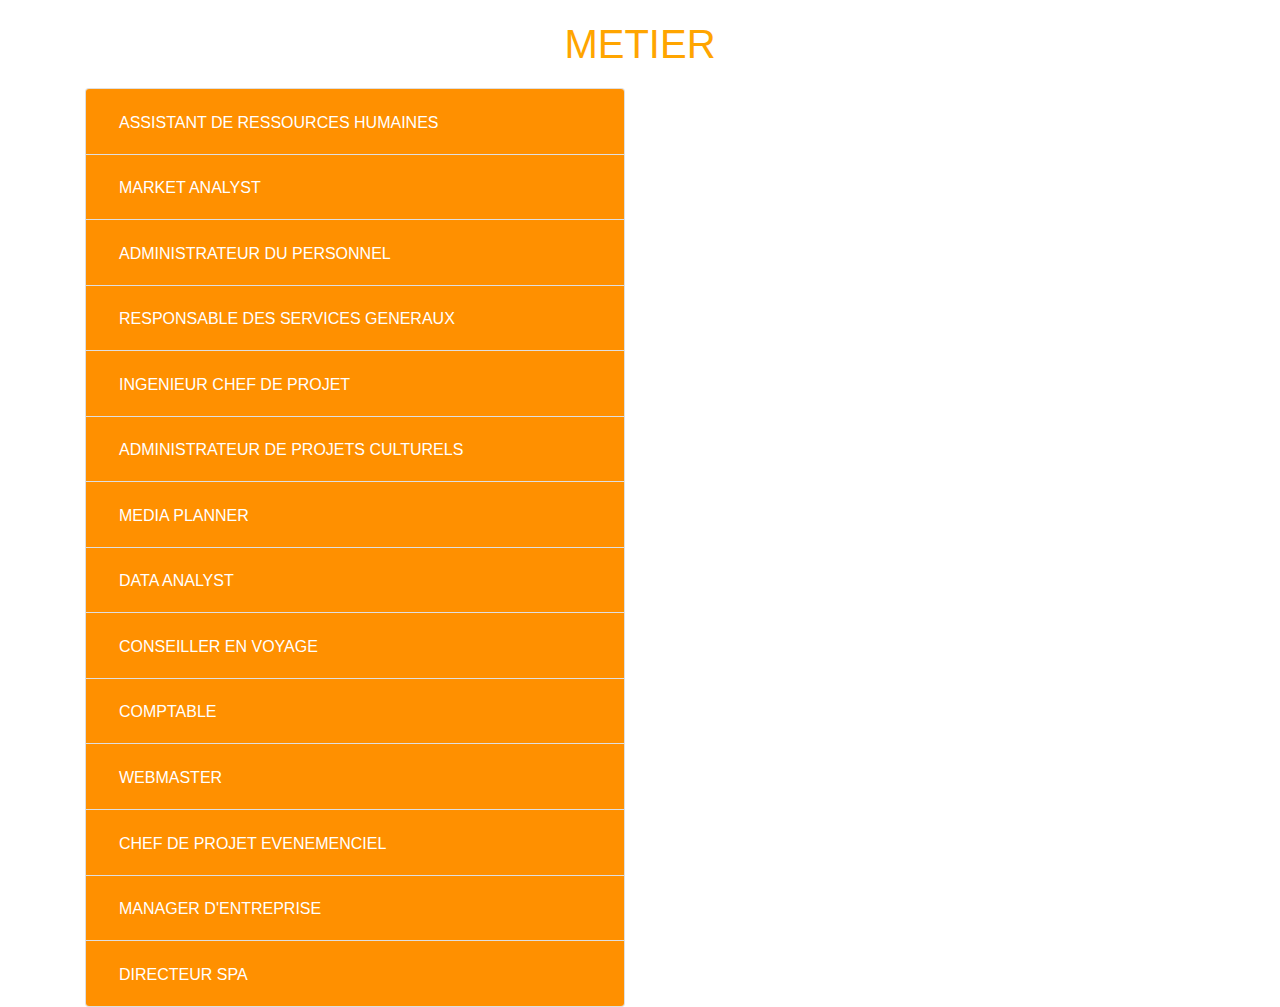
<file: organisation.html>
<!DOCTYPE html>
<html lang="en">
    <head>
        <meta charset="UTF-8">
        <meta name="viewport" content="width=device-width, initial-scale=1">
        <title>MyTawjih</title>
        <link rel="stylesheet" href="https://stackpath.bootstrapcdn.com/bootstrap/4.4.1/css/bootstrap.min.css" integrity="sha384-Vkoo8x4CGsO3+Hhxv8T/Q5PaXtkKtu6ug5TOeNV6gBiFeWPGFN9MuhOf23Q9Ifjh" crossorigin="anonymous">
        <script src="https://code.jquery.com/jquery-3.4.1.slim.min.js" integrity="sha384-J6qa4849blE2+poT4WnyKhv5vZF5SrPo0iEjwBvKU7imGFAV0wwj1yYfoRSJoZ+n" crossorigin="anonymous"></script>
        <script src="https://cdn.jsdelivr.net/npm/popper.js@1.16.0/dist/umd/popper.min.js" integrity="sha384-Q6E9RHvbIyZFJoft+2mJbHaEWldlvI9IOYy5n3zV9zzTtmI3UksdQRVvoxMfooAo" crossorigin="anonymous"></script>
        <script src="https://stackpath.bootstrapcdn.com/bootstrap/4.4.1/js/bootstrap.min.js" integrity="sha384-wfSDF2E50Y2D1uUdj0O3uMBJnjuUD4Ih7YwaYd1iqfktj0Uod8GCExl3Og8ifwB6" crossorigin="anonymous"></script>
        <link rel="stylesheet" href="style.css">
    </head>

    <body>
        <h1 class="mini-title">METIER</h1>
       <div class="container">
           <div class="row" style="margin-top: 20px;">
               <div class="col-md-6">
                <div class="accordion" id="accordionExample">
                    <div class="card">
                      <div class="card-header" id="headingOne">
                        <h2 class="mb-0">
                          <button class="btn btn-link" type="button" data-toggle="collapse" data-target="#collapseOne" aria-expanded="true" aria-controls="collapseOne">
                            ASSISTANT DE RESSOURCES HUMAINES
                          </button>
                        </h2>
                      </div>
                  
                      <div id="collapseOne" class="collapse" aria-labelledby="headingOne" data-parent="#accordionExample">
                        <h4 class="mini-title">DESCRIPTION</h4>
                        <div class="card-body">
                            L’assistant  ressources humaines occupe un poste administratif dans le service des ressources humaines. Il établit les déclarations auprès des organismes sociaux, les fiches de paie, les contrats de travail. Il a un rôle de jonction ou d’interface entre la direction des ressources humaines et les différents collaborateurs de l’entreprise.
                        </div>
                        <br>
                        <h4 class="mini-title">FORMATION</h4>
                        <div class="card-body">
                            Bac + 3 ( DUT en Gestion des Entreprises /Licence professionnelle en Gestion des Ressources Humaines /Licence en droit ou psychologie du travail /Diplômes des écoles de commerce, option RH ou Management/Master en RH)
                        </div>
                        <h4 class="mini-title">PROFIL</h4>
                        <div class="card-body">
                            Rigueur - Organisation - Discrétion - Sens de l’écoute - Sens de la négociation - Capacité d’adaptation - Résistance au stress -  Pragmatisme - Dynamisme - Sens du service -Aisance relationnelle
                        </div>
                        <h4 class="mini-title">CADRE DE TRAVAIL</h4>
                        <div class="card-body">
                            Très polyvalent, l’assistant de ressources humaines peut avoir la charge des contrats de travail, et de la rédaction juridique de certains accords, comme la participation ou l’intéressement des salariés. Ce qui implique une bonne maîtrise de la législation du travail.
                        </div>
                      </div>
                    </div>
                    <div class="card">
                      <div class="card-header" id="headingTwo">
                        <h2 class="mb-0">
                          <button class="btn btn-link collapsed" type="button" data-toggle="collapse" data-target="#collapseTwo" aria-expanded="false" aria-controls="collapseTwo">
                            MARKET ANALYST
                          </button>
                        </h2>
                      </div>
                      <div id="collapseTwo" class="collapse" aria-labelledby="headingTwo" data-parent="#accordionExample">
                        <h4 class="mini-title">DESCRIPTION</h4>
                        <div class="card-body">
                            Le market analyst ou l’analyse des marchés est en charge de réaliser des études qualitatives et quantitatives des marchés et des produits ou services. Il tente, de ce fait, de trouver de nouvelles offres concurrentielles sur le marché. Sur la base des études qu’il effectue, il élabore une stratégie marketing en accord avec la tendance du marché qui aura pour but de développer l’entreprise sur le plan commercial et bien évidement de booster les ventes.
                        </div>
                        <br>
                        <h4 class="mini-title">FORMATION</h4>
                        <div class="card-body">
                            Le métier d’analyste des marchés ou market analyst requiert un bac+5 minimum (Master) en spécialité marketing issu d’une école de commerce et de gestion ou encore de formation en statistiques issu d’une école d’ingénieur.
                        </div>
                        <h4 class="mini-title">PROFIL</h4>
                        <div class="card-body">
                            Un market analyst doit aimer les chiffres et l'informatique. Il doit être rigoureux et précis, avoir un sens de l'organisation, être attentif et avoir un bon sens de relationnel et de la communication.
                        </div>
                        <h4 class="mini-title">CADRE DE TRAVAIL</h4>
                        <div class="card-body">
                            Ce métier s'exerce en entreprise.
                        </div>
                      </div>
                    </div>
                    <div class="card">
                      <div class="card-header" id="headingThree">
                        <h2 class="mb-0">
                          <button class="btn btn-link collapsed" type="button" data-toggle="collapse" data-target="#collapseThree" aria-expanded="false" aria-controls="collapseThree">
                            ADMINISTRATEUR DU PERSONNEL
                          </button>
                        </h2>
                      </div>
                      <div id="collapseThree" class="collapse" aria-labelledby="headingThree" data-parent="#accordionExample">
                        <div class="card-body">
                            <h4 class="mini-title">DESCRIPTION</h4>
                            <div class="card-body">
                                L’administrateur du personnel dans le cadre de l’offshoring a pour mission le suivi des dossiers des salariés, la gestion de leur paie, et la participation au plan de formation de l'entreprise.
                            </div>
                            <br>
                            <h4 class="mini-title">FORMATION</h4>
                            <div class="card-body">
                                pour certaines entreprises un Bac + 2 ou un Bac + 3 est suffisant, mais de plus en plus, les Bac + 4/5 sont recherché pour cette fonction qui, bien souvent, demeure un tremplin vers des métiers RH à responsabilités. En général, c’est un poste qui s’adresse aux débutants jeunes diplômés. Une première expérience significative en stage sera toujours appréciée.
                            </div>
                            <h4 class="mini-title">PROFIL</h4>
                            <div class="card-body">
                                Rigueur - Sens de l’écoute - Hautes capacités relationnelles - Organisation - Diplomatie - Esprit créatif - Sens de l’innovation - Discrétion
                            </div>
                            <h4 class="mini-title">CADRE DE TRAVAIL</h4>
                            <div class="card-body">
                                L’administrateur de personnel est en relation avec de nombreux acteurs aussi bien internes qu’externes à l’entreprise.
                            </div>
                        </div>
                      </div>
                    </div>
                    <div class="card">
                        <div class="card-header" id="headingFour">
                          <h2 class="mb-0">
                            <button class="btn btn-link collapsed" type="button" data-toggle="collapse" data-target="#collapseFour" aria-expanded="false" aria-controls="collapseFour">
                                RESPONSABLE DES SERVICES GENERAUX 
                            </button>
                          </h2>
                        </div>
                        <div id="collapseFour" class="collapse" aria-labelledby="headingFour" data-parent="#accordionExample">
                          <div class="card-body">
                              <h4 class="mini-title">DESCRIPTION</h4>
                              <div class="card-body">
                                Le responsable des services généraux veille à l’installation, l’entretien et la réparation de tous les équipements d’une entreprise conformément aux contraintes budgétaires.
                                Grâce à sa contribution, l’état de l’immobilier d’une entreprise est toujours mis à jour en matière de gestion et d’entretien.
                                Disposant d’une grande capacité d’organisation, le responsable des services généraux est l’assurance d’une infrastructure indéfectible au sein d’une entreprise.                                                                                                                                                                             
                              </div>
                              <br>
                              <h4 class="mini-title">FORMATION</h4>
                              <div class="card-body">
                                Bac + 5 , Type de formation: Masters spécialisés en management et gestion des équipements, Diplômé d’une grande école d’ingénieurs, Formations professionnalisantes en ESTP.
                              </div>
                              <h4 class="mini-title">PROFIL</h4>
                              <div class="card-body">
                                Fortes capacités d’encadrement et de supervision des équipes - pragmatisme - organisation -  grande aptitude à la gestion des ressources matérielles.
                              </div>
                              <h4 class="mini-title">CADRE DE TRAVAIL</h4>
                              <div class="card-body">
                                Le chargé des services généraux travaille dans tout type d’entreprise, petite, moyenne et grande. On le rencontre dans les secteurs très variés du commerce, de l’industrie et des services, dans une entreprise spécialisée « services généraux » qui offre ses prestations à d’autres entreprises, dans l’Administration et les services publics (ministère, hôpital, mairie, musée…).
                              </div>
                          </div>
                        </div>
                    </div>
                    <div class="card">
                        <div class="card-header" id="headingFive">
                          <h2 class="mb-0">
                            <button class="btn btn-link collapsed" type="button" data-toggle="collapse" data-target="#collapseFive" aria-expanded="false" aria-controls="collapseFive">
                                INGENIEUR CHEF DE PROJET
                            </button>
                          </h2>
                        </div>
                        <div id="collapseFive" class="collapse" aria-labelledby="headingFive" data-parent="#accordionExample">
                          <div class="card-body">
                              <h4 class="mini-title">DESCRIPTION</h4>
                              <div class="card-body">
                                Comme son statut l’indique, l’ingénieur chef de projets porte deux casquettes, celui du manager d’équipe et de projet et de l’ingénieur aux compétences techniques exigées pour la réalisation du projet. L’ingénieur chef de projets est amené à superviser un projet du début jusqu’à la finalisation ou la livraison du produit. Sa mission principale est de veiller à la bonne marche du projet et à réalisation de toutes ses phases que ce soit dans le domaine informatique, industriel ou dans le bâtiment.
                              </div>
                              <br>
                              <h4 class="mini-title">FORMATION</h4>
                              <div class="card-body">
                                Bac + 5 , Type de formation: Diplôme d’ingénieur de grandes écoles d’ingénieurs ou  Master dans le domaine exigé par le projet à gérer, Bonne maîtrise des technique et des méthodes de gestion de projets est exigée, acquise dans le cadre d’une formation technique.
                              </div>
                              <h4 class="mini-title">PROFIL</h4>
                              <div class="card-body">
                                Polyvalent et organisé.
                                Esprit de rigueur et de précision
                                Être un leader autonome
                                Ayant de la prestance
                                Sachant gérer le temps et le respecter.
                                Diplomate et intransigeant
                              </div>
                              <h4 class="mini-title">CADRE DE TRAVAIL</h4>
                              <div class="card-body">
                                L’ingénieur chef de projets doit faire face aux imprévus et aux aléas liés au projet en assurant lui-même la planification et la répartition des tâches.
                              </div>
                          </div>
                        </div>
                    </div>
                    <div class="card">
                        <div class="card-header" id="headingSix">
                          <h2 class="mb-0">
                            <button class="btn btn-link collapsed" type="button" data-toggle="collapse" data-target="#collapseSix" aria-expanded="false" aria-controls="collapseSix">
                                ADMINISTRATEUR DE PROJETS CULTURELS
                            </button>
                          </h2>
                        </div>
                        <div id="collapseSix" class="collapse" aria-labelledby="headingSix" data-parent="#accordionExample">
                          <div class="card-body">
                              <h4 class="mini-title">DESCRIPTION</h4>
                              <div class="card-body">
                                L’administrateur de projets culturels a pour mission d’assister, de conseiller et de piloter des projets auprès de ses commanditaires. On le retrouve au sein de la fonction publique, dans le secteur privé ou dans l’associatif. Il contribue, grâce à son expertise dans un domaine culturel, au choix des projets qui ont pour but le développement économique et culturel d’une région ou d’un site.                                                                                                                                                                             
                              </div>
                              <br>
                              <h4 class="mini-title">FORMATION</h4>
                              <div class="card-body">
                                Ce métier nécessite un diplôme bac+5 orienté vers des études universitaires en management, conception et mise en oeuvre de projets culturels, culture, art histoire, communication selon le domaine culturel en question.
                              </div>
                              <h4 class="mini-title">PROFIL</h4>
                              <div class="card-body">
                                Organisation
                                Assurance
                                Sérieux, et sens de l’analyse
                                aisance relationnelle
                                Bonne gestion du temps                                
                              </div>
                              <h4 class="mini-title">CADRE DE TRAVAIL</h4>
                              <div class="card-body">
                                Le responsable de projets culturels partage son temps entre son bureau et le terrain : il visite les lieux d'une manifestation culturelle, participe au montage et démontage des équipements, organise la logistique, gère le personnel technique... Son rythme de travail est souvent intense, et ses horaires décalés.
                              </div>
                          </div>
                        </div>
                    </div>
                    <div class="card">
                        <div class="card-header" id="headingSeven">
                          <h2 class="mb-0">
                            <button class="btn btn-link collapsed" type="button" data-toggle="collapse" data-target="#collapseSeven" aria-expanded="false" aria-controls="collapseSeven">
                                MEDIA PLANNER
                            </button>
                          </h2>
                        </div>
                        <div id="collapseSeven" class="collapse" aria-labelledby="headingSeven" data-parent="#accordionExample">
                          <div class="card-body">
                              <h4 class="mini-title">DESCRIPTION</h4>
                              <div class="card-body">
                                Le Media Planner fait partie de l’univers des métiers de la Publicité. Media Planner est une personne clé dans la chaîne de la campagne publicitaire. Il ne conçoit pas la pub mais choisit les endroits où la diffuser. Le Media Planner programme des campagnes publicitaires en fonction d’études statistiques lui donnant des priorités en termes de ciblage marketing et clients.
                              </div>
                              <br>
                              <h4 class="mini-title">FORMATION</h4>
                              <div class="card-body">
                                Bac + 5, Type de formation : Diplômes d’Écoles spécialisées dans les analyses statistiques et l’économétrie ou en communication, Formation supérieure avec une spécialisation statistique ou marketing, Diplômes universitaires (master spécialisé, professionnel, etc.), option économie, sociologue, économétrie
                              </div>
                              <h4 class="mini-title">PROFIL</h4>
                              <div class="card-body">
                                Capable de travailer sous pression - organisé - persuasif - peut travailler en équipe - esprit de menager - goût pour les chiffres - disponible - sens de la négociation 
                              </div>
                              <h4 class="mini-title">CADRE DE TRAVAIL</h4>
                              <div class="card-body">
                                Le média planner travaille souvent en agence. Son activité comporte de nombreux contacts à l’intérieur et à l’extérieur de l’entreprise. Les horaires sont souvent irréguliers en raison des délais à respecter et des contacts à gérer. Les déplacements peuvent être parfois fréquents en fonctions de l’internationalisation de la marque.
                              </div>
                          </div>
                        </div>
                    </div>
                    <div class="card">
                        <div class="card-header" id="headingEight">
                          <h2 class="mb-0">
                            <button class="btn btn-link collapsed" type="button" data-toggle="collapse" data-target="#collapseEight" aria-expanded="false" aria-controls="collapseEight">
                                DATA ANALYST
                            </button>
                          </h2>
                        </div>
                        <div id="collapseEight" class="collapse" aria-labelledby="headingEight" data-parent="#accordionExample">
                          <div class="card-body">
                              <h4 class="mini-title">DESCRIPTION</h4>
                              <div class="card-body">
                                Responsable des opérations de base de données, y compris l’administration de base de données, l’architecture de base de données, de modélisation des données, et la stratégie, le data analyst gère la création des bases de données. Il fournit un appui analytique à la conduite d’exploration de données et à l’analyse complexe à variables multiples en créant des algorithmes pour la recherche de données.
                              </div>
                              <br>
                              <h4 class="mini-title">FORMATION</h4>
                              <div class="card-body">
                                Formation ingénieur ou universitaire en data/statistiques décisionnelles.
                              </div>
                              <h4 class="mini-title">PROFIL</h4>
                              <div class="card-body">
                                Organisation - esprit d'analyse - aisance rédactionelle -  Excellente maîtrise des outils et du langage informatique - rigueur
                              </div>
                              <h4 class="mini-title">CADRE DE TRAVAIL</h4>
                              <div class="card-body">
                                Lié à l'émergence du big data, ces spécialistes sont recrutés par les industries, les grandes entreprises, les commerces, des entreprises dans le secteur de la finance ou même des organisations médicales ou paramédicales. 
                              </div>
                          </div>
                        </div>
                    </div>
                    <div class="card">
                        <div class="card-header" id="headingTen">
                          <h2 class="mb-0">
                            <button class="btn btn-link collapsed" type="button" data-toggle="collapse" data-target="#collapseNine" aria-expanded="false" aria-controls="collapseNine">
                                CONSEILLER EN VOYAGE 
                            </button>
                          </h2>
                        </div>
                        <div id="collapseNine" class="collapse" aria-labelledby="headingNine" data-parent="#accordionExample">
                          <div class="card-body">
                              <h4 class="mini-title">DESCRIPTION</h4>
                              <div class="card-body">
                                Le conseiller en voyage a pour mission de vendre les produits touristiques proposés par l’agence, depuis la billetterie jusqu’au séjour sur-mesure, auprès d’une clientèle individuelle ou professionnelle (clientèle d’entreprises, agences de voyages et tours opérateurs étrangers,…), sous le contrôle du chef d’agence ou du responsable d’exploitation. Il conseille et assiste le client pour l’aider à construire son projet de voyages   
                              </div>
                              <br>
                              <h4 class="mini-title">FORMATION</h4>
                              <div class="card-body">
                                Ce métier est accessible après une formation technique de niveau bac + 2. La pratique courante du français et de l’anglais est requise (oral et écrit). La pratique d’une troisième langue est utile, voire indispensable (allemand, espagnol, italien,…). On peut également accéder à cet emploi avec une expérience en agence et une formation sur le tas.
                              </div>
                              <h4 class="mini-title">PROFIL</h4>
                              <div class="card-body">
                                Le metier exige de la rigueur, une vigilance constante , de la clarté dans les échanges, de l’efficacité pour apporter rapidement les bonnes informations et de la courtoisie en toutes circonstances.
                              </div>
                              <h4 class="mini-title">CADRE DE TRAVAIL</h4>
                              <div class="card-body">
                                Le travail s’effectue en contact avec le client au téléphone ou en face à face. Le travail nécessite l’utilisation quasi permanente de l’ordinateur, du téléphone et du fax. Le conseiller est souvent en position assise derrière le comptoir et doit faire face aux surcharges de travail (par exemple, plusieurs activités simultanées au contact de plusieurs clients). Le rythme de travail est particulièrement élevé en haute saison.
                              </div>
                          </div>
                        </div>
                    </div>
                    <div class="card">
                        <div class="card-header" id="headingTen">
                          <h2 class="mb-0">
                            <button class="btn btn-link collapsed" type="button" data-toggle="collapse" data-target="#collapseTen" aria-expanded="false" aria-controls="collapseTen">
                                COMPTABLE
                            </button>
                          </h2>
                        </div>
                        <div id="collapseTen" class="collapse" aria-labelledby="headingTen" data-parent="#accordionExample">
                          <div class="card-body">
                              <h4 class="mini-title">DESCRIPTION</h4>
                              <div class="card-body">
                                Le comptable enregistre l’ensemble des dépenses, revenus et investissements de l’entreprise. Il réalise les opérations de clôture et établit la liasse fiscale. Le comptable est en charge de l’établissement des livres comptables et du contrôle des opérations bancaires et prépare, entre autres, le bilan et le compte de résultat de l’entreprise. Ces documents sont importants notamment pour les services fiscaux.  
                              </div>
                              <br>
                              <h4 class="mini-title">FORMATION</h4>
                              <div class="card-body">
                                Pour accéder au métier de comptable, il faut au minimum un diplôme de niveau bac+2 en comptabilité-gestion. Dans certaines grandes entreprises, un niveau bac+4 en comptabilité et gestion est souvent requis.
                              </div>
                              <h4 class="mini-title">PROFIL</h4>
                              <div class="card-body">
                                Organisation - rigueur - honnêteté - autonomie - Bon relationnel - sens commercial - motivation - dynamisme - adaptabilité
                              </div>
                              <h4 class="mini-title">CADRE DE TRAVAIL</h4>
                              <div class="card-body">
                                L'activité comptable est assez intense avec, en outre, des " coups de chauffe ", notamment lors de la préparation du bilan annuel au mois de janvier. Seule une parfaite organisation et des nerfs d'acier permettent d'y faire face dans les meilleures conditions.
                              </div>
                          </div>
                        </div>
                    </div>
                    <div class="card">
                        <div class="card-header" id="headingEleven">
                          <h2 class="mb-0">
                            <button class="btn btn-link collapsed" type="button" data-toggle="collapse" data-target="#collapseEleven" aria-expanded="false" aria-controls="collapseEleven">
                                WEBMASTER
                            </button>
                          </h2>
                        </div>
                        <div id="collapseEleven" class="collapse" aria-labelledby="headingEleven" data-parent="#accordionExample">
                          <div class="card-body">
                              <h4 class="mini-title">DESCRIPTION</h4>
                              <div class="card-body">
                                Le Webmaster a pour mission de mettre en oeuvre et faire évoluer des sites ou des services en ligne pour le compte de différents clients ou pour son entreprise. Il est un des acteurs du marketing de l’entreprise. Il peut contribuer à la conception et au développement de sites web. 
                              </div>
                              <br>
                              <h4 class="mini-title">FORMATION</h4>
                              <div class="card-body">
                                accessible aux diplômés bac+2, formés dans le domaine de l’informatique et du graphisme. Une première expérience supérieure à un an est souvent requise. La pratique courante de l’anglais technique est indispensable, tant à l’oral qu’à l’écrit.
                              </div>
                              <h4 class="mini-title">PROFIL</h4>
                              <div class="card-body">
                                  <ul style="margin-left: 10px;">
                                    L’emploi requiert : - une aptitude relationnelle - de l’organisation - de la planification - de la résistance à la pression - de la créativité et de la conviction.
                                  </ul>
                              </div>
                              <h4 class="mini-title">CADRE DE TRAVAIL</h4>
                              <div class="card-body">
                                L’activité implique de travailler devant un écran informatique, et dans un bureau.
                              </div>
                          </div>
                        </div>
                    </div>
                    <div class="card">
                        <div class="card-header" id="headingTwelve">
                          <h2 class="mb-0">
                            <button class="btn btn-link collapsed" type="button" data-toggle="collapse" data-target="#collapseTwelve" aria-expanded="false" aria-controls="collapseTwelve">
                                CHEF DE PROJET EVENEMENCIEL
                            </button>
                          </h2>
                        </div>
                        <div id="collapseTwelve" class="collapse" aria-labelledby="headingTwelve" data-parent="#accordionExample">
                          <div class="card-body">
                              <h4 class="mini-title">DESCRIPTION</h4>
                              <div class="card-body">
                                Le chef de projet événementiel est chargé de la conception d’un événement, de l’idée jusqu’à la mise en application. Il peut aussi s’occuper de l’organisation de colloques, d’inaugurations ou encore de séminaires. Tout dépend de son lieu de travail, c’est-à-dire s’il est dans une agence de communication ou dans une entreprise.
                              </div>
                              <br>
                              <h4 class="mini-title">FORMATION</h4>
                              <div class="card-body">
                                De bac+3 à bac+5
                                Les diplômes des écoles de management, avec option communication
                                Masters en gestion événementielle ou en communication
                              </div>
                              <h4 class="mini-title">PROFIL</h4>
                              <div class="card-body">
                                Organisation
                                Rigueur et Réactivité
                                Résistance au stress
                                Créativité, originalité et sens de l’innovation
                              </div>
                              <h4 class="mini-title">CADRE DE TRAVAIL</h4>
                              <div class="card-body">
                                Il faut noter que ce type de métier,exige par sa nature,le travail à des horaires irréguliers et la nécessité de se déplacer fréquemment.
                                Le chef de projet événementiel est toujours sous pression, car généralement la durée de réalisation de l’événement est trop courte par rapport au travail attendu.
                              </div>
                          </div>
                        </div>
                    </div>
                    <div class="card">
                        <div class="card-header" id="headingThirdteen">
                          <h2 class="mb-0">
                            <button class="btn btn-link collapsed" type="button" data-toggle="collapse" data-target="#collapseThirdteen" aria-expanded="false" aria-controls="collapseThirdteen">
                                MANAGER D'ENTREPRISE
                            </button>
                          </h2>
                        </div>
                        <div id="collapseThirdteen" class="collapse" aria-labelledby="headingThirdteen" data-parent="#accordionExample">
                          <div class="card-body">
                              <h4 class="mini-title">DESCRIPTION</h4>
                              <div class="card-body">
                                Manager d’entreprise définit et met en œuvre la stratégie globale de l’entreprise, il met en place les processus pour atteindre les objectifs en manageant, ainsi les différentes fonctions clés de l’entreprise à savoir : direction générale, la direction administratif et financier, la direction des ressources humaines, la direction de marketing…
                              </div>
                              <br>
                              <h4 class="mini-title">FORMATION</h4>
                              <div class="card-body">
                                Bac + 5
                              </div>
                              <h4 class="mini-title">PROFIL</h4>
                              <div class="card-body">
                                Aptitude relationelle- organisation - rigueur - visionnaire - communication - pride d'initiatives
                              </div>
                              <h4 class="mini-title">CADRE DE TRAVAIL</h4>
                              <div class="card-body">
                                ce professionnel peut exercer son activité dans diverses structures : entreprise industrielle, groupe biotechnologique, diététique, cosmétologique, agroalimentaire...
                              </div>
                          </div>
                        </div>
                    </div>
                    <div class="card">
                        <div class="card-header" id="headingFourteen">
                          <h2 class="mb-0">
                            <button class="btn btn-link collapsed" type="button" data-toggle="collapse" data-target="#collapseFourteen" aria-expanded="false" aria-controls="collapseFourteen">
                                DIRECTEUR SPA
                            </button>
                          </h2>
                        </div>
                        <div id="collapseFourteen" class="collapse" aria-labelledby="headingFourteen" data-parent="#accordionExample">
                          <div class="card-body">
                              <h4 class="mini-title">DESCRIPTION</h4>
                              <div class="card-body">
                                Le directeur de spa est responsable du bon fonctionnement du spa dans un centre de balnéothérapie. Il est en charge d’assurer une certaine rentabilité et veiller à la satisfaction des clients du centre. Il gère son équipe, développe et valorise leurs compétences. Commerçant avant tout, le directeur de spa est responsable de la commercialisation du Spa. Il a donc pour mission fondamentale d’offrir des prestations de qualité en se chargeant d’encadrer le personnel du spa de façon continue.
                              </div>
                              <br>
                              <h4 class="mini-title">FORMATION</h4>
                              <div class="card-body">
                                formation de bac+4 à Bac+5 en esthétique et management de l’hôtellerie ou encore en commerce et gestion complétée d’une expérience professionnelle dans le domaine.
                              </div>
                              <h4 class="mini-title">PROFIL</h4>
                              <div class="card-body">
                                Organistion
                                Leadership
                                Diplomatie
                                Maîtrise de soi
                                Ecoute et bonne communication
                                Rigueur
                                Réactivité
                                Sens relationnel
                                Bonne communication
                              </div>
                              <h4 class="mini-title">CADRE DE TRAVAIL</h4>
                              <div class="card-body">
                                Assurant en premier lieu le management de l’établissement, le spa manager agit également en tant qu’homme de terrain. En effet, en cas de grande activité, il peut être amené à intervenir afin d’aider son équipe. En période de calme, il se concentre entièrement sur son rôle de manager afin de garantir la rentabilité de l’établissement
                              </div>
                          </div>
                        </div>
                    </div>
                  </div>
               </div>
               <div class="col-md-6"></div>
           </div>
       </div>
    </body>
</html>
</file>
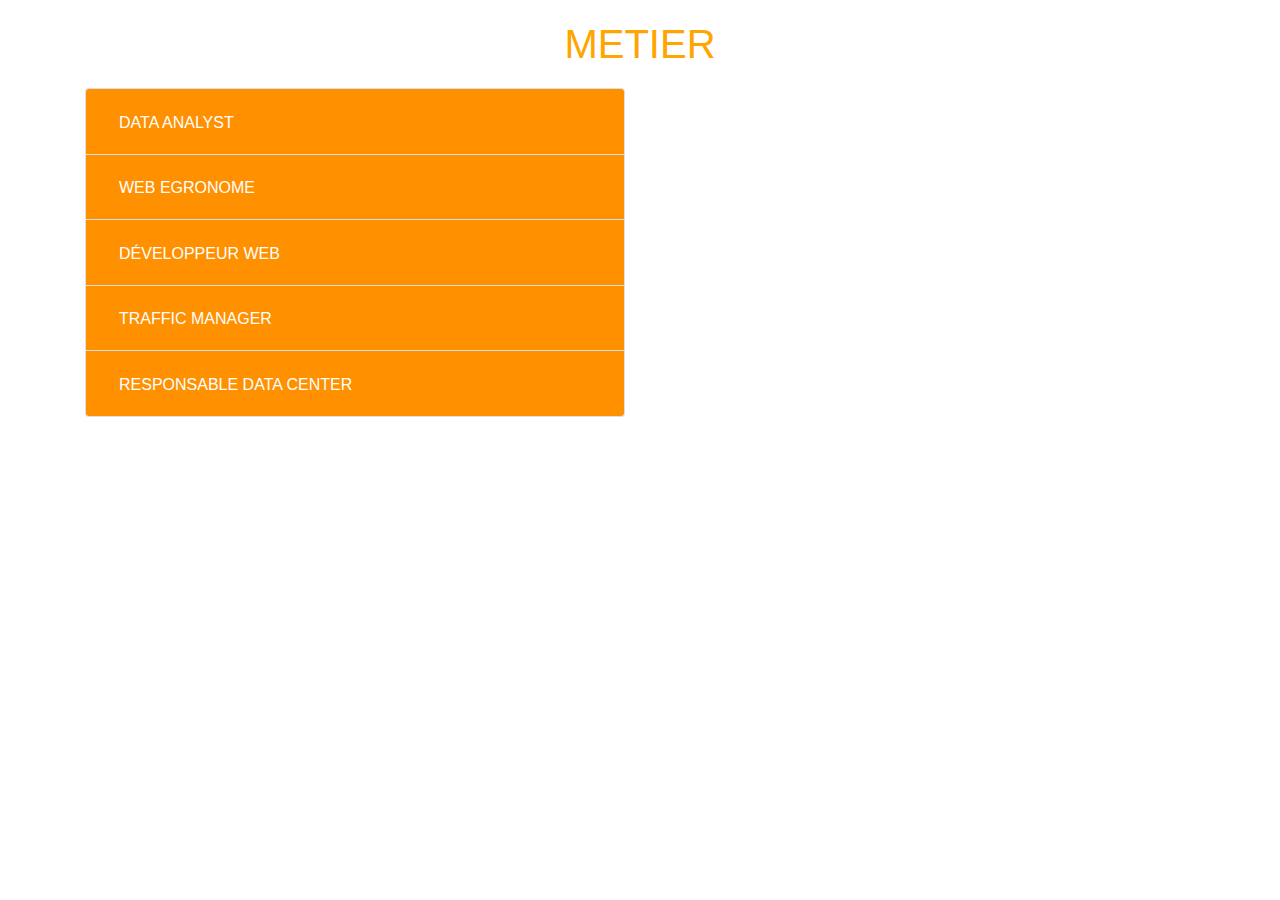
<file: tic.html>
<!DOCTYPE html>
<html lang="en">
    <head>
        <meta charset="UTF-8">
        <meta name="viewport" content="width=device-width, initial-scale=1">
        <title>MyTawjih</title>
        <link rel="stylesheet" href="https://stackpath.bootstrapcdn.com/bootstrap/4.4.1/css/bootstrap.min.css" integrity="sha384-Vkoo8x4CGsO3+Hhxv8T/Q5PaXtkKtu6ug5TOeNV6gBiFeWPGFN9MuhOf23Q9Ifjh" crossorigin="anonymous">
        <script src="https://code.jquery.com/jquery-3.4.1.slim.min.js" integrity="sha384-J6qa4849blE2+poT4WnyKhv5vZF5SrPo0iEjwBvKU7imGFAV0wwj1yYfoRSJoZ+n" crossorigin="anonymous"></script>
        <script src="https://cdn.jsdelivr.net/npm/popper.js@1.16.0/dist/umd/popper.min.js" integrity="sha384-Q6E9RHvbIyZFJoft+2mJbHaEWldlvI9IOYy5n3zV9zzTtmI3UksdQRVvoxMfooAo" crossorigin="anonymous"></script>
        <script src="https://stackpath.bootstrapcdn.com/bootstrap/4.4.1/js/bootstrap.min.js" integrity="sha384-wfSDF2E50Y2D1uUdj0O3uMBJnjuUD4Ih7YwaYd1iqfktj0Uod8GCExl3Og8ifwB6" crossorigin="anonymous"></script>
        <link rel="stylesheet" href="style.css">
    </head>

    <body>
        <h1 class="mini-title">METIER</h1>
       <div class="container">
           <div class="row" style="margin-top: 20px;">
               <div class="col-md-6">
                <div class="accordion" id="accordionExample">
                    <div class="card">
                      <div class="card-header" id="headingOne">
                        <h2 class="mb-0">
                          <button class="btn btn-link" type="button" data-toggle="collapse" data-target="#collapseOne" aria-expanded="true" aria-controls="collapseOne">
                            DATA ANALYST
                          </button>
                        </h2>
                      </div>
                  
                      <div id="collapseOne" class="collapse" aria-labelledby="headingOne" data-parent="#accordionExample">
                        <h4 class="mini-title">DESCRIPTION</h4>
                        <div class="card-body">
                          Responsable des opérations de base de données, y compris l’administration de base de données, l’architecture de base de données, de modélisation des données, et la stratégie, le data analyst gère la création des bases de données. Il fournit un appui analytique à la conduite d’exploration de données et à l’analyse complexe à variables multiples en créant des algorithmes pour la recherche de données.
                        </div>
                        <br>
                        <h4 class="mini-title">FORMATION</h4>
                        <div class="card-body">
                          Formation ingénieur ou universitaire en data/statistiques décisionnelles.
                        </div>
                        <h4 class="mini-title">PROFIL</h4>
                        <div class="card-body">
                          <ul style="margin-left: 10px;">
                            <li> Organisation.</li>
                            <li> esprit d'analyse,</li>
                            <li> aisance rédactionelle,</li>
                            <li> Excellente maîtrise des outils et du langage informatique,</li>
                            <li> rigueur,</li>
                          </ul>
                        </div>
                        <h4 class="mini-title">CADRE DE TRAVAIL</h4>
                        <div class="card-body">
                          Lié à l'émergence du big data, ces spécialistes sont recrutés par les industries, les grandes entreprises, les commerces, des entreprises dans le secteur de la finance ou même des organisations médicales ou paramédicales.                        </div>
                      </div>
                    </div>
                    <div class="card">
                      <div class="card-header" id="headingTwo">
                        <h2 class="mb-0">
                          <button class="btn btn-link collapsed" type="button" data-toggle="collapse" data-target="#collapseTwo" aria-expanded="false" aria-controls="collapseTwo">
                            WEB EGRONOME
                          </button>
                        </h2>
                      </div>
                      <div id="collapseTwo" class="collapse" aria-labelledby="headingTwo" data-parent="#accordionExample">
                        <h4 class="mini-title">DESCRIPTION</h4>
                        <div class="card-body">
                          L’ergonome web cherche à optimiser l’utilisation d’un site Internet en rendant son interface la plus lisible possible pour l’internaute. Pour cela, il définit l’architecture de l’information, les principes de navigation et la
                          structuration des pages. Il vérifie ses hypothèses en organisant des tests utilisateurs.
                        </div>
                        <br>
                        <h4 class="mini-title">FORMATION</h4>
                        <div class="card-body">
                          formation supérieure avec 3 ans d'expérience minimale en tant qu'ergonome.
                        </div>
                        <h4 class="mini-title">PROFIL</h4>
                        <div class="card-body">
                          <ul style="margin-left: 10px;">
                            <li> Connaissance des techniques de veille et de recherche.</li>
                            <li> Connaissance de la sécurité des données de l’entreprise ou personnelle qui doit être prise en compte par tous les métiers du web.</li>
                            <li> Capacité à travailler en mode projet,</li>
                            <li> Curiosité, innovation, communication, grande réactivité,</li>
                            <li>capacité à convaincre.</li>
                          </ul>
                        </div>
                        <h4 class="mini-title">CADRE DE TRAVAIL</h4>
                        <div class="card-body">
                          <ul style="margin-left: 10px;">
                          INFORMATIQUE :
                          <li> Dans les SSII et sociétés de conseil,</li>
                          <li> Chez les éditeurs de logiciels et d’applications,</li>
                          <li> Chez les moteurs de recherche,</li>
                          <li> Chez les pure players et les entreprises de e-commerce,</li>
                          <li> Dans toutes les entreprises disposant d’un service</li>
                          <li> informatique.</li>
                          INTERNET :
                          <li> Dans les agences de communication, les agences web.</li>
                          <li> Auprès des portails Internet,</li>
                          <li> Chez les fournisseurs d’accès à Internet,</li>
                          <li> Dans les sites de e-commerce.</li>
                         </ul>
                        </div>
                      </div>
                    </div>
                    <div class="card">
                      <div class="card-header" id="headingThree">
                        <h2 class="mb-0">
                          <button class="btn btn-link collapsed" type="button" data-toggle="collapse" data-target="#collapseThree" aria-expanded="false" aria-controls="collapseThree">
                            DÉVELOPPEUR WEB
                          </button>
                        </h2>
                      </div>
                      <div id="collapseThree" class="collapse" aria-labelledby="headingThree" data-parent="#accordionExample">
                        <div class="card-body">
                            <h4 class="mini-title">DESCRIPTION</h4>
                            <div class="card-body">
                              Le développeur web travaille à la création d’applications utilisées surdes sites externes ou internes (Intranet) à l’entreprise. Il analyse les besoins des utilisateurs et organise la solution technique du traitement informatique. Ses fonctions sont très variables selon les postes. Il pourra donc développer des applications, faire des tests et écrire les corrections nécessaires, et réaliser une maintenance corrective et évolutive des applications.
                            </div>
                            <br>
                            <h4 class="mini-title">FORMATION</h4>
                            <div class="card-body">
                              Formation Bac+5 au sein de : 
                              Ecoles d’ingénieur et de commerce avec des cursus et spécialisations dédiés au web.
                              Master management de projets web ; master design d’interface multimédia et Internet; master management des médias et du numérique ; master ingénierie des médias numériques…                            </div>
                            <h4 class="mini-title">PROFIL</h4>
                            <div class="card-body">
                              <ul style="margin-left: 10px;">
                              <li> Connaissance des techniques de veille et de recherche.</li>
                              <li> Connaissance de la sécurité des données de l’entreprise ou personnelle qui doit être prise en compte par tous les métiers du web.</li>
                              <li> Capacité à travailler en mode projet,</li>
                              <li> Curiosité, innovation, communication, grande réactivité,</li>
                              <li> capacité à convaincre.</li>
                              </ul>
                            </div>
                            <h4 class="mini-title">CADRE DE TRAVAIL</h4>
                            <div class="card-body">
                              <ul style="margin-left: 10px;">
                                INFORMATIQUE :
                                <li> Dans les SSII et sociétés de conseil,</li>
                                <li> Chez les éditeurs de logiciels et d’applications,</li>
                                <li> Chez les moteurs de recherche,</li>
                                <li> Chez les pure players et les entreprises de e-commerce,</li>
                                <li> Dans toutes les entreprises disposant d’un service</li>
                                informatique.
                                INTERNET :
                                <li> Dans les agences de communication, les agences web.</li>
                                <li> Auprès des portails Internet,</li>
                                <li> Chez les fournisseurs d’accès à Internet,</li>
                                <li> Dans les sites de e-commerce.</li>
                              </ul>
                            </div>
                        </div>
                      </div>
                    </div>
                    <div class="card">
                        <div class="card-header" id="headingFour">
                          <h2 class="mb-0">
                            <button class="btn btn-link collapsed" type="button" data-toggle="collapse" data-target="#collapseFour" aria-expanded="false" aria-controls="collapseFour">
                              TRAFFIC MANAGER
                            </button>
                          </h2>
                        </div>
                        <div id="collapseFour" class="collapse" aria-labelledby="headingFour" data-parent="#accordionExample">
                          <div class="card-body">
                              <h4 class="mini-title">DESCRIPTION</h4>
                              <div class="card-body">
                                Le traffic manager (responsable gestion de trafic web) a pour objectif d’optimiser tous les leviers d’acquisition de trafic sur le web (référencement, partenariats…), afin de donner de la visibilité au site et de générer le maximum de trafic.
                              </div>
                              <br>
                              <h4 class="mini-title">FORMATION</h4>
                              <div class="card-body">
                                <ul style="margin-left: 10px;">
                                  <li> De formation supérieure Bac+4/5 (école de commerce ou équivalent) avec une spécialisation en marketing.</li>
                                  <li> Expérience probante dans le milieu du webmarketing.</li>
                                </ul>
                              </div>
                              <h4 class="mini-title">PROFIL</h4>
                              <div class="card-body">
                                <ul style="margin-left: 10px;">
                                  <li> Connaissance des techniques de veille et de recherche.</li>
                                  <li> Connaissance de la sécurité des données de l’entreprise ou personnelle qui doit être prise en compte par tous les métiers du web.</li>
                                  <li> Capacité à travailler en mode projet,</li>
                                  <li> Curiosité, innovation, communication, grande réactivité,</li>
                                  <li> capacité à convaincre.</li>
                                </ul>
                              </div>
                              <h4 class="mini-title">CADRE DE TRAVAIL</h4>
                              <div class="card-body">
                                <ul style="margin-left: 10px;">
                                  INFORMATIQUE :
                                  <li> Dans les SSII et sociétés de conseil,</li>
                                  <li> Chez les éditeurs de logiciels et d’applications,</li>
                                  <li> Chez les moteurs de recherche,</li>
                                  <li> Chez les pure players et les entreprises de e-commerce,</li>
                                  <li> Dans toutes les entreprises disposant d’un service</li>
                                  informatique.
                                  INTERNET :
                                  <li> Dans les agences de communication, les agences web.</li>
                                  <li> Auprès des portails Internet,</li>
                                  <li> Chez les fournisseurs d’accès à Internet,</li>
                                  <li> Dans les sites de e-commerce.</li>
                                </ul>
                              </div>
                          </div>
                        </div>
                    </div>
                    <div class="card">
                        <div class="card-header" id="headingFive">
                          <h2 class="mb-0">
                            <button class="btn btn-link collapsed" type="button" data-toggle="collapse" data-target="#collapseFive" aria-expanded="false" aria-controls="collapseFive">
                              RESPONSABLE DATA CENTER
                            </button>
                          </h2>
                        </div>
                        <div id="collapseFive" class="collapse" aria-labelledby="headingFive" data-parent="#accordionExample">
                          <div class="card-body">
                              <h4 class="mini-title">DESCRIPTION</h4>
                              <div class="card-body">
                                Le responsable d’un centre de données est à la tête d’une infrastructure qui héberge les données et applications de clients divers, tous à la recherche de sécurité et de disponibilité. Il peut travailler pour des entreprises dont l’activité est l’hébergement, mais aussi pour toute autre entreprise propriétaire de ses propres data centers.
                              </div>
                              <br>
                              <h4 class="mini-title">FORMATION</h4>
                              <div class="card-body">
                                Formation supérieure en informatique. Expérience confirmée, soit supérieure à 5 ans
                              </div>
                              <h4 class="mini-title">PROFIL</h4>
                              <div class="card-body">
                                <ul style="margin-left: 10px;">
                                <li> Connaissance des techniques de veille et de recherche.</li>
                                <li> Connaissance de la sécurité des données de l’entreprise ou personnelle qui doit être prise en compte par tous les métiers du web.</li>
                                <li> Capacité à travailler en mode projet,</li>
                                <li> Curiosité, innovation, communication, grande réactivité,</li>
                                <li> capacité à convaincre.</li>
                                </ul>
                              </div>
                              <h4 class="mini-title">CADRE DE TRAVAIL</h4>
                              <div class="card-body">
                                <ul style="margin-left: 10px;">
                                  INFORMATIQUE :
                                  <li> Dans les SSII et sociétés de conseil,</li>
                                  <li> Chez les éditeurs de logiciels et d’applications,</li>
                                  <li> Chez les moteurs de recherche,</li>
                                  <li> Chez les pure players et les entreprises de e-commerce,</li>
                                  <li> Dans toutes les entreprises disposant d’un service informatique.</li>
                                  INTERNET :
                                  <li> Dans les agences de communication, les agences web.</li>
                                  <li> Auprès des portails Internet,</li>
                                  <li> Chez les fournisseurs d’accès à Internet,</li>
                                  <li> Dans les sites de e-commerce.</li>
                                </ul>
                              </div>
                          </div>
                        </div>
                    </div>
                  </div>
               </div>
               <div class="col-md-6"></div>
           </div>
       </div>
    </body>
</html>
</file>
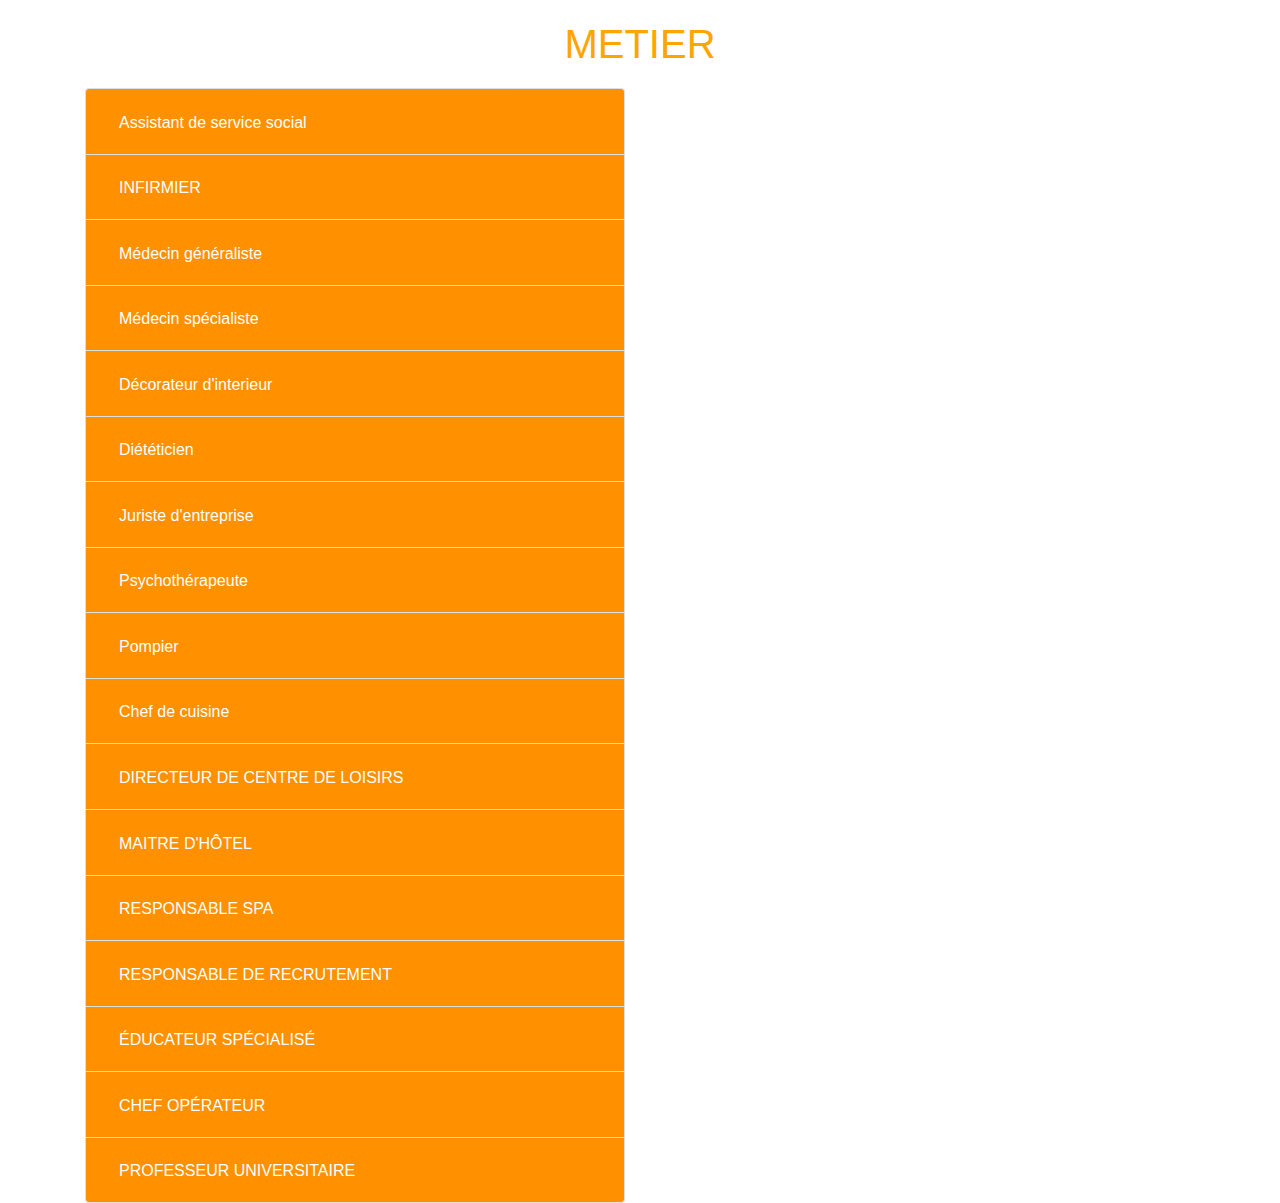
<file: travailAvecAutrePersonne.html>
<!DOCTYPE html>
<html lang="en">
    <head>
        <meta charset="UTF-8">
        <meta name="viewport" content="width=device-width, initial-scale=1">
        <title>MyTawjih</title>
        <link rel="stylesheet" href="https://stackpath.bootstrapcdn.com/bootstrap/4.4.1/css/bootstrap.min.css" integrity="sha384-Vkoo8x4CGsO3+Hhxv8T/Q5PaXtkKtu6ug5TOeNV6gBiFeWPGFN9MuhOf23Q9Ifjh" crossorigin="anonymous">
        <script src="https://code.jquery.com/jquery-3.4.1.slim.min.js" integrity="sha384-J6qa4849blE2+poT4WnyKhv5vZF5SrPo0iEjwBvKU7imGFAV0wwj1yYfoRSJoZ+n" crossorigin="anonymous"></script>
        <script src="https://cdn.jsdelivr.net/npm/popper.js@1.16.0/dist/umd/popper.min.js" integrity="sha384-Q6E9RHvbIyZFJoft+2mJbHaEWldlvI9IOYy5n3zV9zzTtmI3UksdQRVvoxMfooAo" crossorigin="anonymous"></script>
        <script src="https://stackpath.bootstrapcdn.com/bootstrap/4.4.1/js/bootstrap.min.js" integrity="sha384-wfSDF2E50Y2D1uUdj0O3uMBJnjuUD4Ih7YwaYd1iqfktj0Uod8GCExl3Og8ifwB6" crossorigin="anonymous"></script>
        <link rel="stylesheet" href="style.css">
    </head>

    <body>
        <h1 class="mini-title">METIER</h1>
       <div class="container">
           <div class="row" style="margin-top: 20px;">
               <div class="col-md-6">
                <div class="accordion" id="accordionExample">
                    <div class="card">
                      <div class="card-header" id="headingOne">
                        <h2 class="mb-0">
                          <button class="btn btn-link" type="button" data-toggle="collapse" data-target="#collapseOne" aria-expanded="true" aria-controls="collapseOne">
                            Assistant de service social
                          </button>
                        </h2>
                      </div>
                  
                      <div id="collapseOne" class="collapse" aria-labelledby="headingOne" data-parent="#accordionExample">
                        <h4 class="mini-title">DESCRIPTION</h4>
                        <div class="card-body">
                            Aide les individus, familles ou groupes sociaux à faire face aux problèmes qu'ils rencontrent dans leur vie quotidienne (travail, maladie, logement, budget...). Il en recherche les causes, établit un bilan et propose les solutions pour y remédier. Il informe les personnes en difficulté sur leurs droits, les oriente vers le service compétent, les accompagne dans leurs démarches. Il les aide à développer leur autonomie et leur participation active à la vie sociale. Son activité revêt des aspects différents selon le milieu où il exerce : prisons, associations, hôpitaux, entreprises…
                        </div>
                        <br>
                        <h4 class="mini-title">FORMATION</h4>
                        <div class="card-body">
                            Les études s'étalent sur 3 ans et l'accès s'effectue après sélection (bac toutes options) sur dossier, épreuve écrite et orale.
                        </div>
                        <h4 class="mini-title">PROFIL</h4>
                        <div class="card-body">
                            Bonne résistance physique, un parfait équilibre psychologique, beaucoup de maturité, une grande disponibilité, le sens des contacts humains et du travail en équipe.
                        </div>
                        <h4 class="mini-title">CADRE DE TRAVAIL</h4>
                        <div class="card-body">
                            C'est surtout un travail relationnel. L'assistant du service social est appelé à se déplacer souvent. Il entretient tout un réseau de relations avec d'autres travailleurs sociaux, des magistrats, des médecins, de nombreux services administratifs (caisses d'allocations familiales...), et, le cas échéant, avec des chefs d'entreprises, des élus...
                        </div>
                      </div>
                    </div>
                    <div class="card">
                      <div class="card-header" id="headingTwo">
                        <h2 class="mb-0">
                          <button class="btn btn-link collapsed" type="button" data-toggle="collapse" data-target="#collapseTwo" aria-expanded="false" aria-controls="collapseTwo">
                            INFIRMIER
                          </button>
                        </h2>
                      </div>
                      <div id="collapseTwo" class="collapse" aria-labelledby="headingTwo" data-parent="#accordionExample">
                        <h4 class="mini-title">DESCRIPTION</h4>
                        <div class="card-body">
                            Présents pratiquement dans tous les établissements de santé, les infirmiers jouent un rôle clé. Que ce soit au sein des hôpitaux, des cliniques, des compagnies pharmaceutiques ou autres, les infirmiers s’assurent que les patients reçoivent les meilleurs soins. Il leur incombe de garantir et dispenser les soins médicaux et de conseiller les patients afin de les prévenir contre d’éventuelles maladies. Ainsi, ils effectuent plusieurs tâches, notamment, les soins d’urgence, les soins des plaies, la réalisation des injections, la prise de tension et la vérification du fonctionnement des appareils médicaux.
                        </div>
                        <br>
                        <h4 class="mini-title">FORMATION</h4>
                        <div class="card-body">
                            Après le baccalauréat, la formation en soins infirmiers est dispensée par des instituts publics et privés. La durée des études est de 3 ans.
                        </div>
                        <h4 class="mini-title">PROFIL</h4>
                        <div class="card-body">
                            L’emploi requiert des capacités de gestion de stress, travail en équipe et de relationnel. Un infirmier doit être attentionné et rigoureux dans son travail.
                        </div>
                        <h4 class="mini-title">CADRE DE TRAVAIL</h4>
                        <div class="card-body">
                            L’activité de cet emploi nécessite une bonne résistance physique et morale car elle peut inclure de nombreuses heures de travail sous fatigue et stress . Elle peut s’exercer par roulement, les fins de semaine, durant les jours fériés ou encore la nuit et les horaires peuvent être irrégulières. Pour des raisons de sécurité et d’hygiène, cette activité exige le port d’une blouse blanche et, lorsque nécessaire, de gants ou de masque.
                        </div>
                      </div>
                    </div>
                    <div class="card">
                      <div class="card-header" id="headingThree">
                        <h2 class="mb-0">
                          <button class="btn btn-link collapsed" type="button" data-toggle="collapse" data-target="#collapseThree" aria-expanded="false" aria-controls="collapseThree">
                            Médecin généraliste
                          </button>
                        </h2>
                      </div>
                      <div id="collapseThree" class="collapse" aria-labelledby="headingThree" data-parent="#accordionExample">
                        <div class="card-body">
                            <h4 class="mini-title">DESCRIPTION</h4>
                            <div class="card-body">
                                le médecin généraliste est le garant de la bonne santé de ses patients.Le médecin généraliste a pour vocation de tout soigner. Ses interventions portent sur plusieurs maladies. C’est à lui qu’incombe le fait de soigner, prescrire les traitements nécessaires, prévenir mais également orienter les patients vers un spécialiste si nécessité l’oblige.
                            </div>
                            <br>
                            <h4 class="mini-title">FORMATION</h4>
                            <div class="card-body">
                                Bac scientifique et sept ans sont nécessaires pour former un médecin généraliste. Les études débouchent sur le diplôme d’Etat de docteur en médecine, délivré à l’issue de la soutenance d’une thèse. Dans certaines entreprises, les formations initiales Bac, complétées par une connaissance du bâtiment et une expérience dans la profession, peuvent également conduire à ces emplois. Les spécialisations techniques (hydraulique, acoustique, …) exigent une formation de même niveau dans la spécialité.
                            </div>
                            <h4 class="mini-title">PROFIL</h4>
                            <div class="card-body">
                                capacités d'endurance, aussi bien physiques que psychiques, équilibre personnel, sens de l'observation et savoir faire preuve de compréhension et de tact.
                            </div>
                            <h4 class="mini-title">CADRE DE TRAVAIL</h4>
                            <div class="card-body">
                                En moyenne, il effectue 50 heures par semaine, à raison de 20 à 30 consultations par jour. Peuvent s'y ajouter des gardes de nuit ou de week-end, notamment en début de carrière. Et, s'il est à la campagne, il faut ajouter le temps passé sur les routes pour se rendre chez les patients.
                            </div>
                        </div>
                      </div>
                    </div>
                    <div class="card">
                        <div class="card-header" id="headingFour">
                          <h2 class="mb-0">
                            <button class="btn btn-link collapsed" type="button" data-toggle="collapse" data-target="#collapseFour" aria-expanded="false" aria-controls="collapseFour">
                                Médecin spécialiste
                            </button>
                          </h2>
                        </div>
                        <div id="collapseFour" class="collapse" aria-labelledby="headingFour" data-parent="#accordionExample">
                          <div class="card-body">
                              <h4 class="mini-title">DESCRIPTION</h4>
                              <div class="card-body">
                                Comme un médecin généraliste, le médecin spécialiste accompagne souvent ses malades sur la durée. Son rôle de prévention et de surveillance est important : dépistage de risque de cancer pour le gynécologue, suivi des vaccinations pour le pédiatre, contrôles réguliers de la vision pour l’ophtalmologiste… Généralement le médecin spécialiste accompagne les patients pendant les différentes étapes de leurs maladies. Il soigne, conseille, prescrit les médicaments nécessaires, rassure et encourage. Il exerce à la fois un rôle de prévention et de surveillance.                                                                                                                                                                           
                              </div>
                              <br>
                              <h4 class="mini-title">FORMATION</h4>
                              <div class="card-body">
                                Après avoir suivi des études générales en médecine durant 7 années, le médecin spécialiste optimise sa formation en choisissant sa spécialité pour 4 années supplémentaires. Un médecin spécialiste est donc formé au bout de dix à onze ans.
                              </div>
                              <h4 class="mini-title">PROFIL</h4>
                              <div class="card-body">
                                Disponibilité, équilibre personnel, sens de l'observation ainsi que la capacité à établir des relations de confiance avec les malades.La ténacité et la patience sont des qualités que les praticiens ont déjà éprouvées au cours de leurs longues années d'études… Quelle que soit la spécialité exercée, une grande résistance physique et nerveuse est indispensable.
                              </div>
                              <h4 class="mini-title">CADRE DE TRAVAIL</h4>
                              <div class="card-body">
                                Cette profession est riche en contacts, aussi bien avec les patients, qu’avec  les autres professionnels de la santé. La majorité des médecins spécialistes travaillent à temps plein, plusieurs jours par semaine dans les hôpitaux, les cliniques ou leur propre cabinet. Les gardes et les astreintes à domicile sont fréquentes dans certaines professions comme chez les anesthésistes – réanimateurs, par exemple. À l’hôpital, le médecin spécialiste dépend d’un service lié à son domaine de compétences.
                              </div>
                          </div>
                        </div>
                    </div>
                    <div class="card">
                        <div class="card-header" id="headingFive">
                          <h2 class="mb-0">
                            <button class="btn btn-link collapsed" type="button" data-toggle="collapse" data-target="#collapseFive" aria-expanded="false" aria-controls="collapseFive">
                                Décorateur d'interieur 
                            </button>
                          </h2>
                        </div>
                        <div id="collapseFive" class="collapse" aria-labelledby="headingFive" data-parent="#accordionExample">
                          <div class="card-body">
                              <h4 class="mini-title">DESCRIPTION</h4>
                              <div class="card-body">
                                Le décorateur d’intérieur conseille, optimise et harmonise les espaces intérieurs. Contrairement à l’architecte d’intérieur, il ne recourt pas à de gros travaux. 
                                Le décorateur d'intérieur s'intéresse à l'aspect esthétique d'un espace qu'il personnalise, il ne touche pas à la structure de l'habitation (murs porteurs, cloisons, façade, etc.). 
                              </div>
                              <br>
                              <h4 class="mini-title">FORMATION</h4>
                              <div class="card-body">
                                De plus en plus d’écoles proposent aujourd’hui des formations en design et décoration d’intérieur. Ces formations durent en général deux années. Les lauréats des écoles des beaux arts peuvent aussi se lancer dans une carrière de décorateur d’intérieur.
                              </div>
                              <h4 class="mini-title">PROFIL</h4>
                              <div class="card-body">
                                Aimer le contact avec les clients 
                                Goût pour le dessin, créativité, sens de l’esthétique 
                                Minutieux, habile de ses mains 
                                Sens du contact et de l’écoute 
                                Force de persuasion et sens de la négociation                                                       
                              </div>
                          </div>
                        </div>
                    </div>
                    <div class="card">
                        <div class="card-header" id="headingSix">
                          <h2 class="mb-0">
                            <button class="btn btn-link collapsed" type="button" data-toggle="collapse" data-target="#collapseSix" aria-expanded="false" aria-controls="collapseSix">
                                Diététicien
                            </button>
                          </h2>
                        </div>
                        <div id="collapseSix" class="collapse" aria-labelledby="headingSix" data-parent="#accordionExample">
                          <div class="card-body">
                              <h4 class="mini-title">DESCRIPTION</h4>
                              <div class="card-body">
                                Spécialiste de la nutrition, le diététicien est un professionnel du secteur paramédical dont la mission est préventive autant que curative. Il prévient les risques cardio-vasculaires, évite les surcharges de poids, apprend à bien s'alimenter.En établissement de soins, il assure le suivi des patients et intervient tout au long de la chaîne alimentaire, depuis l'achat des aliments jusqu'à l'évaluation des repas en passant par l'élaboration des menus.                                                                                                                                                                            
                              </div>
                              <br>
                              <h4 class="mini-title">FORMATION</h4>
                              <div class="card-body">
                                Ouverte aux bacheliers scientifiques, la formation en diététique et nutrition s’étant sur 3 ans
                              </div>
                              <h4 class="mini-title">PROFIL</h4>
                              <div class="card-body">
                                Tact et sens de l'écoute pour comprendre le patient -
                                Patience -
                                Empathie -
                                Rigueur et précision -
                                Adaptabilité - 
                                Autonomie - 
                                Bonne organisation - 
                              </div>
                              <h4 class="mini-title">CADRE DE TRAVAIL</h4>
                              <div class="card-body">
                                Outre l’aspect scientifique et technique  de ce métier, le diététicien fait appel à ses compétences et connaissances en psychologie ainsi que son sens de l’écoute et de l’observation de façon à mieux comprendre le cas du patient et son état mental mais aussi aussi dans l’objectif de le convaincre et l’inciter à adopter et respecter un régime spécifique.
                              </div>
                          </div>
                        </div>
                    </div>
                    <div class="card">
                        <div class="card-header" id="headingSeven">
                          <h2 class="mb-0">
                            <button class="btn btn-link collapsed" type="button" data-toggle="collapse" data-target="#collapseSeven" aria-expanded="false" aria-controls="collapseSeven">
                                Juriste d'entreprise
                            </button>
                          </h2>
                        </div>
                        <div id="collapseSeven" class="collapse" aria-labelledby="headingSeven" data-parent="#accordionExample">
                          <div class="card-body">
                              <h4 class="mini-title">DESCRIPTION</h4>
                              <div class="card-body">
                                Le Juriste en entreprise a de l’importance de plus en plus grande au sein des sociétés. Spécialiste du droit, le juriste d’entreprise est avant tout garant des intérêts de sa société. Il s’assure que son employeur reste en conformité avec la loi, en veillant, par exemple, au respect des normes de fabrication des produits et des réglementations. Le Juriste en Entreprise accompagne également les projets de développement de l’entreprise, jouant sur la législation sans jamais l’enfreindre, pour tirer le meilleur bénéfice des différentes activités mises en place. Parallèlement, il gère les contentieux et participe aux négociations commerciales. Il se charge ensuite de la rédaction et de l’exécution des contrats.
                              </div>
                              <br>
                              <h4 class="mini-title">FORMATION</h4>
                              <div class="card-body">
                                Une formation bac+5 est nécessaire avec un diplôme de juriste-conseil d'entreprise (DJCE) ou un master des spécialités suivantes: droit des affaires ; droit des sociétés ; droit fiscal ; droit social ; droit des contrats ; droit du commerce international ; droit de la concurrence ; droit de la consommation ; droit des brevets ; droit de l’environnement ; droit de la banque ; droit des assurances ; droit des transports…
                              </div>
                              <h4 class="mini-title">PROFIL</h4>
                              <div class="card-body">
                                Aisance écrite et orale, capacité d'analyse et de synthèse associées à une grande rigueur  pour comprendre la problématique d'un dossier et la résoudre. De plus, le juriste doit faire preuve d'objectivité, afin d'éviter de porter des jugements de valeur dans son interprétation de la législation.
                              </div>
                              <h4 class="mini-title">CADRE DE TRAVAIL</h4>
                              <div class="card-body">
                                L'activité d'un juriste en entreprise varie selon la taille de l'entreprise qui l'emploie et le secteur d'activité concerné. Dans un groupe travaillant à l'international, il peut être amené à voyager régulièrement. Dans une société plus petite, il passe plus de temps au bureau. Pour certains dossiers, le juriste collabore avec d'autres professionnels du droit, notamment des avocats extérieurs à l'entreprise.
                              </div>
                          </div>
                        </div>
                    </div>
                    <div class="card">
                        <div class="card-header" id="headingEight">
                          <h2 class="mb-0">
                            <button class="btn btn-link collapsed" type="button" data-toggle="collapse" data-target="#collapseEight" aria-expanded="false" aria-controls="collapseEight">
                               Psychothérapeute
                            </button>
                          </h2>
                        </div>
                        <div id="collapseEight" class="collapse" aria-labelledby="headingEight" data-parent="#accordionExample">
                          <div class="card-body">
                              <h4 class="mini-title">DESCRIPTION</h4>
                              <div class="card-body">
                                Le psychothérapeute soulage les personnes éprouvant des difficultés psychologiques, comportementales, sexuelles ou d’origine psychosomatique. Ses domaines d’intervention sont donc très larges : timidité, complexes, rupture amoureuse, phobie, traumatisme, deuil, dépression, stress, troubles alimentaires, accompagnement des troubles cognitifs… 
                              </div>
                              <br>
                              <h4 class="mini-title">PROFIL</h4>
                              <div class="card-body">
                                Sens de l’écoute, empathie -
                                Sens aigu de l’observation et de l’analyse -
                                Maturité, expérience de la vie -
                                Très bon équilibre mental et psychologique -
                              </div>
                          </div>
                        </div>
                    </div>
                    <div class="card">
                        <div class="card-header" id="headingTen">
                          <h2 class="mb-0">
                            <button class="btn btn-link collapsed" type="button" data-toggle="collapse" data-target="#collapseNine" aria-expanded="false" aria-controls="collapseNine">
                                Pompier
                            </button>
                          </h2>
                        </div>
                        <div id="collapseNine" class="collapse" aria-labelledby="headingNine" data-parent="#accordionExample">
                          <div class="card-body">
                              <h4 class="mini-title">DESCRIPTION</h4>
                              <div class="card-body">
                                La mission des pompiers consiste à secourir et protéger les personnes, les biens ou l’environnement, à lutter contre les périls ou les conséquences des accidents de toute nature : inondations, pollutions, incendies, accidents de la route…
                              </div>
                              <br>
                              <h4 class="mini-title">FORMATION</h4>
                              <div class="card-body">
                                Il doit posséder le brevet, un diplôme de la formation professionnelle, le certificat d’études universitaires (DEUG), ou bien une licence .Pour chaque diplôme il y a un grade précis; caporal, sous-officier et officier. La condition physique et santé psychique sont aussi des critères de recrutement.
                              </div>
                              <h4 class="mini-title">PROFIL</h4>
                              <div class="card-body">
                                Audace, civisme, courage et altruisme -
                                Bonne condition physique - 
                                Etre efficace, dégourdi et être apte à agir sous pression - 
                                Disponiblilité - 
                              </div>
                              <h4 class="mini-title">CADRE DE TRAVAIL</h4>
                              <div class="card-body">
                                Qu'ils soient professionnels ou militaires, les pompiers sont astreints à un service de 24h ou de 48h d’affilée pour pouvoir intervenir à tout moment. Cette permanence est compensée par un système de repos.
                                Le mode de vie des pompiers professionnels et celui des militaires sont voisins (casernement, hiérarchie, grades…). Les pompiers volontaires, de leur côté, doivent organiser leur vie afin de pouvoir se libérer immédiatement en cas d’alerte. Ils participent aux entraînements et aux tours de garde.
                              </div>
                          </div>
                        </div>
                    </div>
                    <div class="card">
                        <div class="card-header" id="headingTen">
                          <h2 class="mb-0">
                            <button class="btn btn-link collapsed" type="button" data-toggle="collapse" data-target="#collapseTen" aria-expanded="false" aria-controls="collapseTen">
                                Chef de cuisine
                            </button>
                          </h2>
                        </div>
                        <div id="collapseTen" class="collapse" aria-labelledby="headingTen" data-parent="#accordionExample">
                          <div class="card-body">
                              <h4 class="mini-title">DESCRIPTION</h4>
                              <div class="card-body">
                                Le Chef de cuisine a pour mission l’organisation, la préparation et la confection des repas réalisés par l’équipe de cuisine qu’il dirige dans le respect des normes d’hygiène (HACCP) et de sécurité et du concept de l’établissement. Il est le garant de la sécurité alimentaire, de l’hygiène et de la qualité organoleptique des plats. En accord avec le responsable de restauration, il conçoit les cartes et menus et établit les fiches techniques correspondantes. Il réalise les achats et veille au respect des coûts. Il supervise la bonne marche des procédés de préparation, fabrication et présentation des plats. Il participe au recrutement, forme et encadre le personnel de la cuisine.  
                              </div>
                              <br>
                              <h4 class="mini-title">FORMATION</h4>
                              <div class="card-body">
                                Le niveau d’exigence dépend de la gamme de l’établissement. Cet emploi est accessible aux cuisiniers expérimentés y compris dans les différents postes de chef de partie. Une formation professionnelle de 2 ans minimum correspondant au niveau de technicien hôtelier (DTH ou BTS) facilite l’accès à cet emploi.
                              </div>
                              <h4 class="mini-title">PROFIL</h4>
                              <div class="card-body">
                                Doit posséder de l’autorité, de la rigueur, le sens de l’organisation, le dynamisme et la rapidité face aux situations imprévues, le goût pour la création des recettes et des plats nouveaux, la propreté corporelle et vestimentaire. L’emploi nécessite également de résister à la fatigue physique et nerveuse.
                              </div>
                              <h4 class="mini-title">CADRE DE TRAVAIL</h4>
                              <div class="card-body">
                                La durée hebdomadaire de travail peut varier dans les limites de la législation du travail. Les horaires sont décalés et souvent tardifs. Les week-ends et jours fériés sont ouvrés. Le port de l’uniforme et de sabots est réglementé par l’établissement. L’activité implique la station debout de manière permanente, l’exposition à des températures élevées (vapeurs), au froid (chambres froides) et le port de charges lourdes et brûlantes.
                              </div>
                          </div>
                        </div>
                    </div>
                    <div class="card">
                        <div class="card-header" id="headingEleven">
                          <h2 class="mb-0">
                            <button class="btn btn-link collapsed" type="button" data-toggle="collapse" data-target="#collapseEleven" aria-expanded="false" aria-controls="collapseEleven">
                                DIRECTEUR DE CENTRE DE LOISIRS
                            </button>
                          </h2>
                        </div>
                        <div id="collapseEleven" class="collapse" aria-labelledby="headingEleven" data-parent="#accordionExample">
                          <div class="card-body">
                              <h4 class="mini-title">DESCRIPTION</h4>
                              <div class="card-body">
                                Le directeur de centre de loisirs se charge de la construction et la proposition du projet pédagogique concernant l'accueil des jeunes enfants, des enfants et des jeunes, il organise et coordonne également la mise en place des activités qui en découlent et encadre l'équipe d'animation.
                              </div>
                              <br>
                              <h4 class="mini-title">FORMATION</h4>
                              <div class="card-body">
                                Cet emploi est accessible avec un Certificat de Qualification Professionnelle (CQP).
                              </div>
                              <h4 class="mini-title">PROFIL</h4>
                              <div class="card-body">
                                Autonomie. Aptitudes relationnelles. Communication. Management. Disponibilité.
                              </div>
                              <h4 class="mini-title">CADRE DE TRAVAIL</h4>
                              <div class="card-body">
                                Cet emploi peut impliquer un éloignement du domicile de plusieurs jours ou semaines (séjours de vacances). Les conditions de travail varient selon le mode d'organisation (avec ou sans hébergement, ...), le type d'activité (accueil périscolaire, séjour de vacances, ...).
                              </div>
                          </div>
                        </div>
                    </div>
                    <div class="card">
                        <div class="card-header" id="headingTwelve">
                          <h2 class="mb-0">
                            <button class="btn btn-link collapsed" type="button" data-toggle="collapse" data-target="#collapseTwelve" aria-expanded="false" aria-controls="collapseTwelve">
                                MAITRE D'HÔTEL
                            </button>
                          </h2>
                        </div>
                        <div id="collapseTwelve" class="collapse" aria-labelledby="headingTwelve" data-parent="#accordionExample">
                          <div class="card-body">
                              <h4 class="mini-title">DESCRIPTION</h4>
                              <div class="card-body">
                                Le Maître d’hôtel a pour mission d’optimiser le nombre de couverts, la recette moyenne du service et la satisfaction des clients. Il supervise la mise en place des salles et des offices. Il accueille, place, conseille les clients du restaurant, suscite la vente et prend le cas échéant les commandes. Il peut effectuer les finitions et découpages de certains plats devant les clients. Il peut également présenter les notes et les encaisser.
                              </div>
                              <br>
                              <h4 class="mini-title">FORMATION</h4>
                              <div class="card-body">
                                Cet emploi est accessible aux professionnels ayant une expérience confirmée dans le service en restauration. Une formation dans la spécialité (DTH, BTS ou plus) peut permettre un accès plus rapide à cet emploi et facilite l’évolution de carrière. La maîtrise d’au moins deux langues étrangères (français et anglais) est indispensable. Le niveau d’exigence dépend de la gamme de l’établissement.
                              </div>
                              <h4 class="mini-title">PROFIL</h4>
                              <div class="card-body">
                                il est nécessaire de savoir faire preuve de : rigueur,autorité, une exellente maitrise des gestes, adaptabilité et de savoir travailler en équipe 
                              </div>
                              <h4 class="mini-title">CADRE DE TRAVAIL</h4>
                              <div class="card-body">
                                Le métier s’effectue en relation avec la clientèle et implique la station debout et de nombreuses allées et venues, le port des plats, un rythme intense lors du coup de feu, des horaires tardifs. Certaines ambiances de travail peuvent être difficiles : bruit, fumées, affluence, rythme de travail changeant, exposition aux changements de température entre le restaurant et la cuisine.
                              </div>
                          </div>
                        </div>
                    </div>
                    <div class="card">
                        <div class="card-header" id="headingThirdteen">
                          <h2 class="mb-0">
                            <button class="btn btn-link collapsed" type="button" data-toggle="collapse" data-target="#collapseThirdteen" aria-expanded="false" aria-controls="collapseThirdteen">
                                RESPONSABLE SPA
                            </button>
                          </h2>
                        </div>
                        <div id="collapseThirdteen" class="collapse" aria-labelledby="headingThirdteen" data-parent="#accordionExample">
                          <div class="card-body">
                              <h4 class="mini-title">DESCRIPTION</h4>
                              <div class="card-body">
                                Le responsable de SPA a pour mission d’encadrer, de coordonner, de planifier et de contrôler le travail du personnel des centres de remise en forme. Il accueille les clients et leur propose les services de son département. Il conseille et commercialise les produits de beauté et de soins en tenant compte de la mode et du goût des clients. Il commande au service des achats les produits de beauté et de soins. Il est responsable de l’état des lieux et des équipements de son service.
                              </div>
                              <br>
                              <h4 class="mini-title">FORMATION</h4>
                              <div class="card-body">
                                Ce métier est accessible aux personnes ayant une expérience dans l’accueil et la relation clients quel que soit le secteur. Dans les centres SPA des grands hôtels, une expérience significative dans le secteur est exigée au recrutement. La pratique de langues étrangères est indispensable.
                              </div>
                              <h4 class="mini-title">PROFIL</h4>
                              <div class="card-body">
                                L’emploi requiert la capacité de nouer des relations de confiance avec le client, l’adaptation aux contraintes du client et à ses goûts, la courtoisie, de la discrétion et la confiance.
                              </div>
                              <h4 class="mini-title">CADRE DE TRAVAIL</h4>
                              <div class="card-body">
                                L’activité du responsable de SPA s’effectue en contact direct avec le client. Les horaires sont généralement réguliers. Les week-ends et jours fériés sont ouvrés. La durée hebdomadaire du travail peut varier dans les limites fixées par la législation du travail en vigueur. Le rythme de travail est intense en haute saison. Les contrats saisonniers (CDD) sont fréquents. Le métier nécessite de respecter des règles d’hygiène strictes
                              </div>
                          </div>
                        </div>
                    </div>
                    <div class="card">
                        <div class="card-header" id="headingFourteen">
                          <h2 class="mb-0">
                            <button class="btn btn-link collapsed" type="button" data-toggle="collapse" data-target="#collapseFourteen" aria-expanded="false" aria-controls="collapseFourteen">
                                RESPONSABLE DE RECRUTEMENT
                            </button>
                          </h2>
                        </div>
                        <div id="collapseFourteen" class="collapse" aria-labelledby="headingFourteen" data-parent="#accordionExample">
                          <div class="card-body">
                              <h4 class="mini-title">DESCRIPTION</h4>
                              <div class="card-body">
                                A l’heure où nombre d’entreprises se plaignent de pénurie de main d’œuvre, ce professionnel occupe un poste clé au sein des ressources humaines. Son rôle : attirer les meilleurs candidats et favoriser leur intégration dans l’entreprise. Rattaché au directeur ou au chef du service des ressources humaines, le responsable de recrutement réalise des études et fait des diagnostics en matière de politique de recrutement.
                              </div>
                              <br>
                              <h4 class="mini-title">FORMATION</h4>
                              <div class="card-body">
                                Un master ou un diplôme bac+5 en psychologie ou en gestion des ressources humaines, obtenu dans une grande école de commerce et de gestion est recommandé pour accéder à ce métier.
                              </div>
                              <h4 class="mini-title">PROFIL</h4>
                              <div class="card-body">
                                Avoir des qualités psychologiques et une bonne intuition - Savoir cerner la personnalité des candidats - Force de conviction - Qualités de communication - Savoir convaincre des atouts de l’entreprise et de l’intérêt d’un poste - Résistance à la pression - Sens de l’organisation - Culture de l’innovation (ingénierie des moyens de sourcing des talents)
                              </div>
                              <h4 class="mini-title">CADRE DE TRAVAIL</h4>
                              <div class="card-body">
                                Le responsable de recrutement n’existe que dans les grandes entreprises. Mais il se développe de plus en plus dans les sociétés d’intérim et surtout dans les cabinets spécialisés, où le consultant se charge de la démarche commerciale.
                              </div>
                          </div>
                        </div>
                    </div>
                    <div class="card">
                        <div class="card-header" id="headingFifteen">
                          <h2 class="mb-0">
                            <button class="btn btn-link collapsed" type="button" data-toggle="collapse" data-target="#collapseFifteen" aria-expanded="false" aria-controls="collapseFifteen">
                                ÉDUCATEUR  SPÉCIALISÉ
                            </button>
                          </h2>
                        </div>
                        <div id="collapseFifteen" class="collapse" aria-labelledby="headingFifteen" data-parent="#accordionExample">
                          <div class="card-body">
                              <h4 class="mini-title">DESCRIPTION</h4>
                              <div class="card-body">
                                Enfants ou adultes handicapés, personnes confrontées à des difficultés sociales, mineurs en danger, anciens détenus... l'éducateur spécialisé accompagne tous ces publics avec comme objectifs la responsabilisation, l'accès à l'autonomie et l'insertion sociale. Ainsi, il conseille des mères célibataires, encadre les jeunes d'un quartier, ou élabore des projets éducatifs pour les personnes déficientes intellectuelles.
                              </div>
                              <br>
                              <h4 class="mini-title">FORMATION</h4>
                              <div class="card-body">
                                La formation dure 3 ans pour les titulaires du bac ou d'un diplôme équivalent, ou 1 an pour les titulaires du DUT carrières sociales option éducation spécialisée.
                              </div>
                              <h4 class="mini-title">PROFIL</h4>
                              <div class="card-body">
                                l'éducateur spécialisé doit avoir un solide équilibre psychologique et le sens des réalités. À l'écoute des autres, il sait aussi se montrer ferme dans ses décisions et persévérant dans ses actions. Devenir éducateur spécialisé nécessite un réel intérêt pour les problèmes sociaux et humains. Il faut aussi être capable de construire des projets de vie avec des personnes en difficulté pour développer leurs capacités de socialisation, d'autonomie et d'intégration sociale et professionnelle.
                              </div>
                              <h4 class="mini-title">CADRE DE TRAVAIL</h4>
                              <div class="card-body">
                                L'éducateur spécialisé travaille en équipe. En fonction des besoins de l'établissement, cette équipe comprend des professionnels du secteur social, médical et paramédical, des psychologues, des enseignants spécialisés, d'autres travailleurs sociaux (éducateurs techniques spécialisés, éducateurs de jeunes enfants, moniteurs éducateurs...). Les éducateurs ont des horaires différents selon leur lieu de travail : réguliers en internat, mais avec des permanences à assurer la nuit et certains week-ends, irréguliers en milieu ouvert, ce qui nécessite une plus grande disponibilité.
                              </div>
                          </div>
                        </div>
                    </div>
                    <div class="card">
                        <div class="card-header" id="headingSixteen">
                          <h2 class="mb-0">
                            <button class="btn btn-link collapsed" type="button" data-toggle="collapse" data-target="#collapseSixteen" aria-expanded="false" aria-controls="collapseSixteen">
                                CHEF OPÉRATEUR
                            </button>
                          </h2>
                        </div>
                        <div id="collapseSixteen" class="collapse" aria-labelledby="headingSixteen" data-parent="#accordionExample">
                          <div class="card-body">
                              <h4 class="mini-title">DESCRIPTION</h4>
                              <div class="card-body">
                                Artiste reconnu, le chef opérateur est un des techniciens de l’audiovisuel les plus créatifs. Ce chef du service image travaille en étroite collaboration avec le réalisateur et conditionne tout le tournage d’un produit audiovisuel : cinéma, vidéo, télévision. Avant le tournage d’une scène ou d’un plan, il règle l’éclairage des décors, le cadrage et la composition des images en fonction du découpage technique. Pendant le tournage, il dirige et coordonne l’équipe technique image: assistants-opérateurs, cadreurs, électriciens et machinistes.
                              </div>
                              <br>
                              <h4 class="mini-title">FORMATION</h4>
                              <div class="card-body">
                                Il y a juste quelques années, avec un peu d’expérience, un cadreur pouvait devenir chef opérateur. Aujourd’hui, il existe des formations spécifiques de type BTS qui forment pour les métiers du cinéma et de la télévision.
                              </div>
                              <h4 class="mini-title">PROFIL</h4>
                              <div class="card-body">
                                Il est indisposable de pouvoir d'avoir un esprit d'équipe de faire preuve de créativité  d'ouverture d’esprit de leadership et d'organisation
                              </div>
                              <h4 class="mini-title">CADRE DE TRAVAIL</h4>
                              <div class="card-body">
                                Le chef opérateur travaille dans le cadre d’une société de diffusion télévisuelle ou pour une société de production cinéma.
                              </div>
                          </div>
                        </div>
                    </div>
                    <div class="card">
                        <div class="card-header" id="headingSeventeen">
                          <h2 class="mb-0">
                            <button class="btn btn-link collapsed" type="button" data-toggle="collapse" data-target="#collapseSeventeen" aria-expanded="false" aria-controls="collapseSeventeen">
                                PROFESSEUR UNIVERSITAIRE
                            </button>
                          </h2>
                        </div>
                        <div id="collapseSeventeen" class="collapse" aria-labelledby="headingSeventeen" data-parent="#accordionExample">
                          <div class="card-body">
                              <h4 class="mini-title">DESCRIPTION</h4>
                              <div class="card-body">
                                L'activité d'un professeur universitaire se partage entre recherche et enseignement. Son enseignement prend la forme de cours, de travaux dirigés ou de travaux pratiques. Il dirige les étudiants, les conseille, les aide dans le choix de leur orientation d’études et vers le monde professionnel. Qu’il soit spécialiste en histoire, littérature, informatique ou sciences, le professeur d’université intervient dans un domaine précis. Il est le seul responsable de son enseignement, et par de là même, il est libre d’en fixer le contenu..
                              </div>
                              <br>
                              <h4 class="mini-title">FORMATION</h4>
                              <div class="card-body">
                                Pour devenir professeur à l’université, il faut en plus d’un doctorat (Bac+8) passer un entretien devant un jury d’enseignants pour présenter ses travaux de recherches et ses motivations pour ce métier.
                              </div>
                              <h4 class="mini-title">PROFIL</h4>
                              <div class="card-body">
                                Un professeur doit être pédagogique, patient, adaptable. Il doit également avoir beaucoup d'assurance et savoir maintenir son autorité.
                              </div>
                              <h4 class="mini-title">CADRE DE TRAVAIL</h4>
                              <div class="card-body">
                                Le professeur universitaire enseigne, en général, à des étudiants en licence, master ou doctorat. Il dispense environ 4 heures par semaine.Un maître de conférences assure le même nombre d’heures de cours, auxquelles s’ajoutent des travaux pratiques (TP) et des travaux dirigés (TD), la préparation des cours, la correction des devoirs et partiels… sans oublier le temps consacré à la recherche.
                              </div>
                          </div>
                        </div>
                    </div>
                  </div>
               </div>
               <div class="col-md-6"></div>
           </div>
       </div>
    </body>
</html>
</file>
<file: style.css>
* {
    margin: 0;
    padding: 0;
}

body {
    margin-top: 20px;
}

.mini-title {
    text-align: center; 
    color: orange;
    margin-top: 20px;
}

.btn-link {
    color: white;   
}

.btn-link:hover {
    color: white;
}

.card-header {
    background-color: #ff9000;
}
</file>
